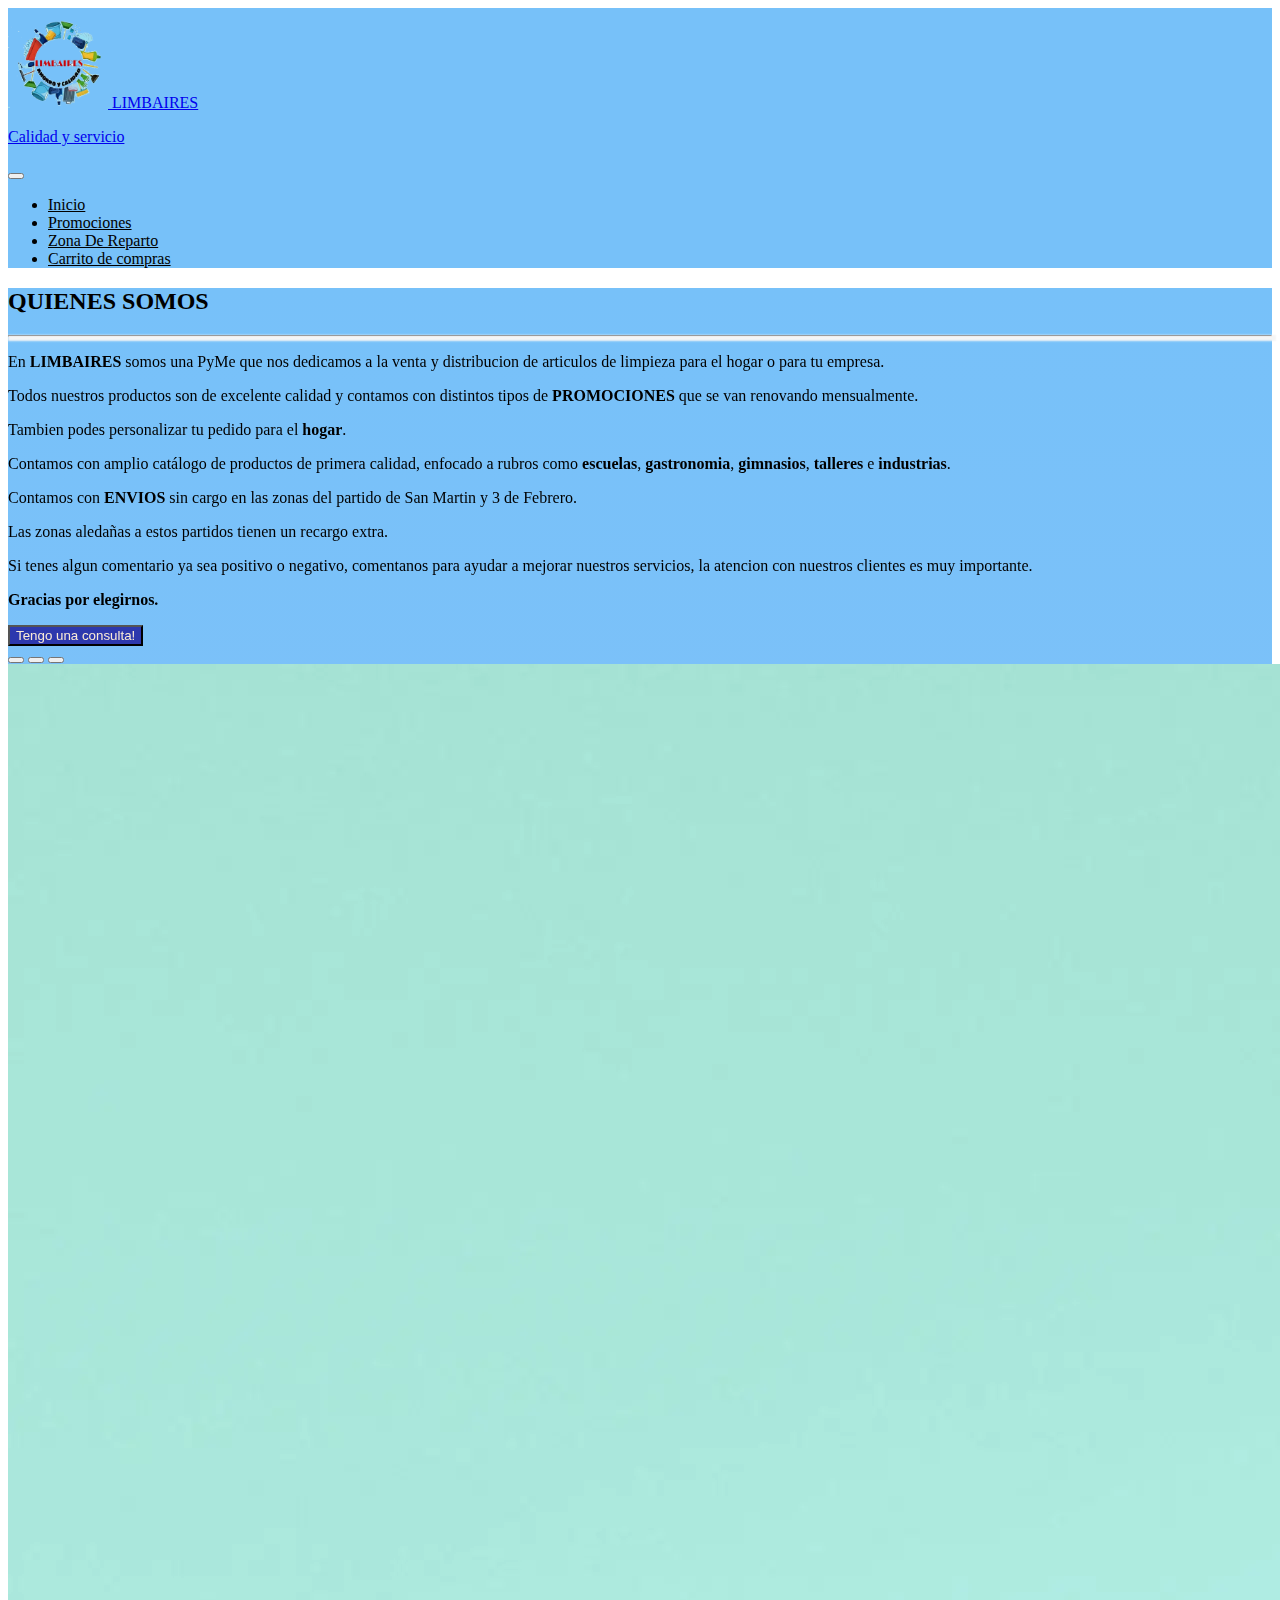
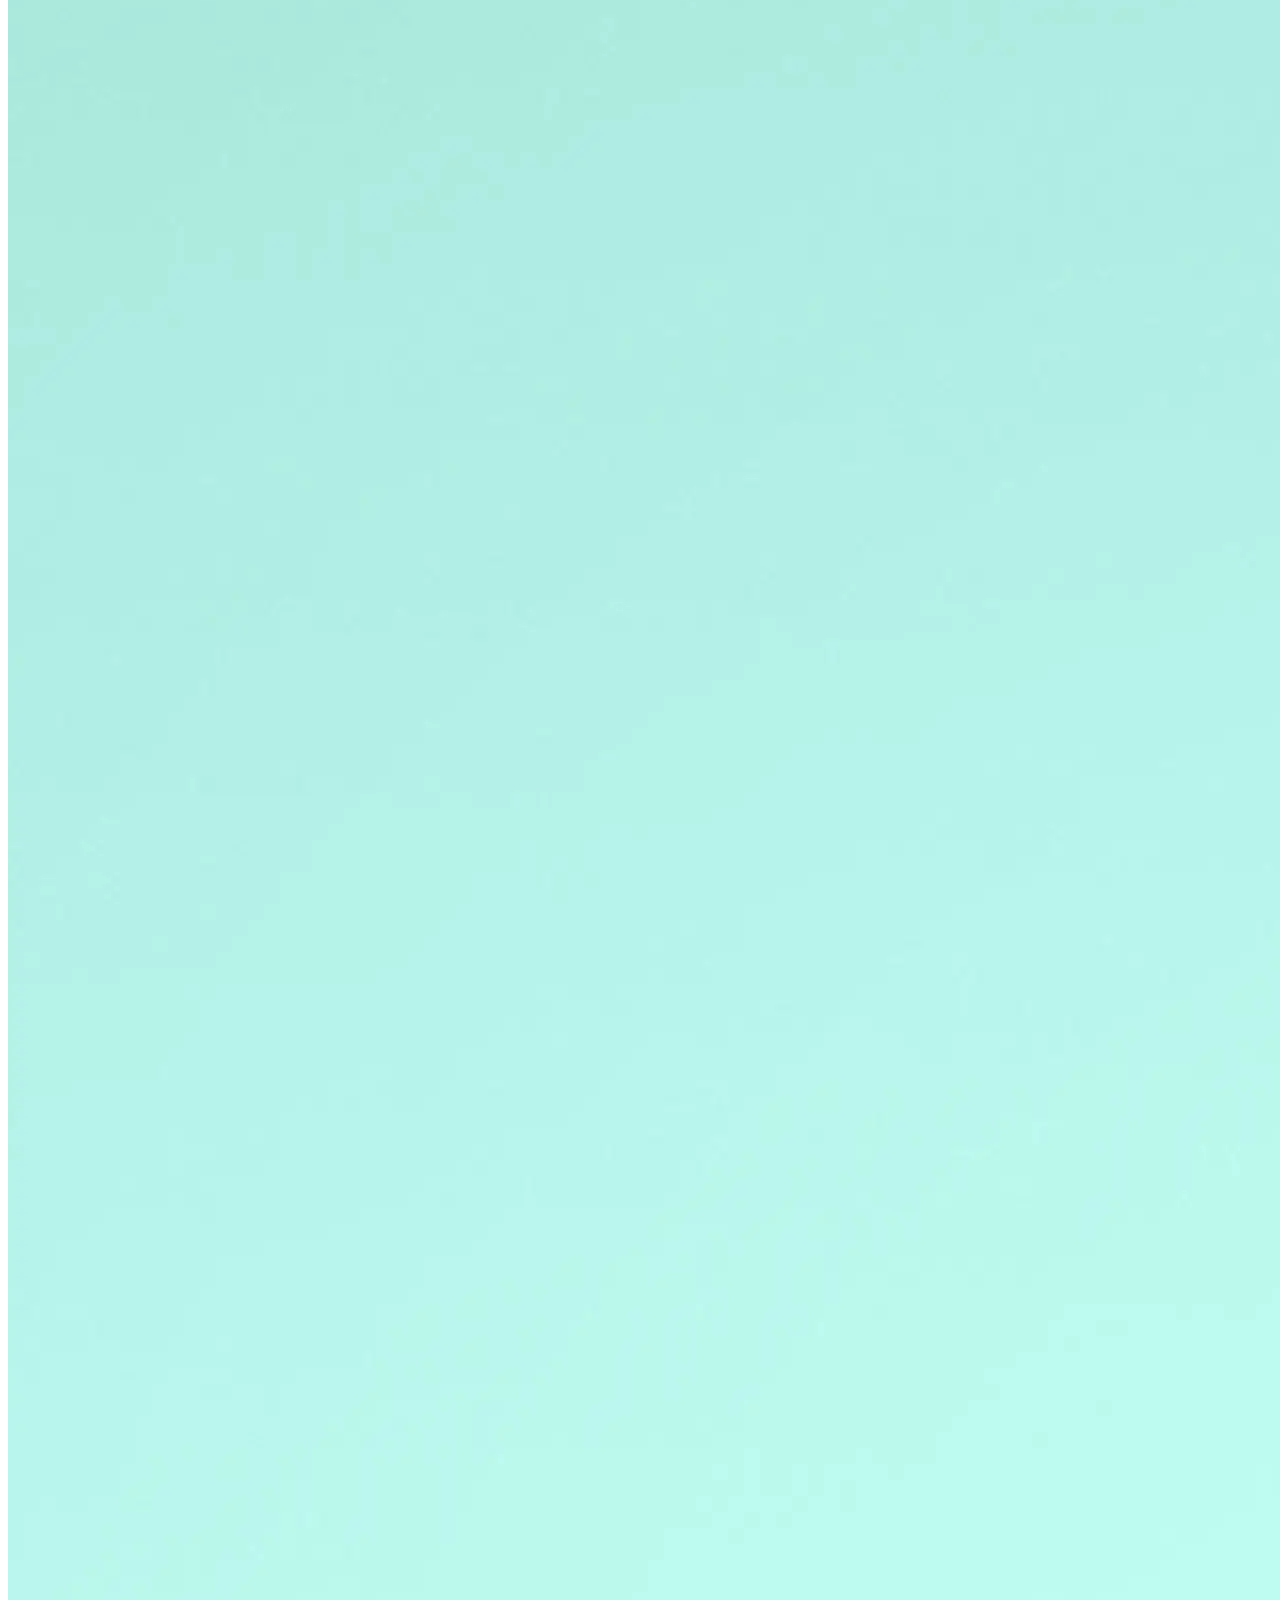
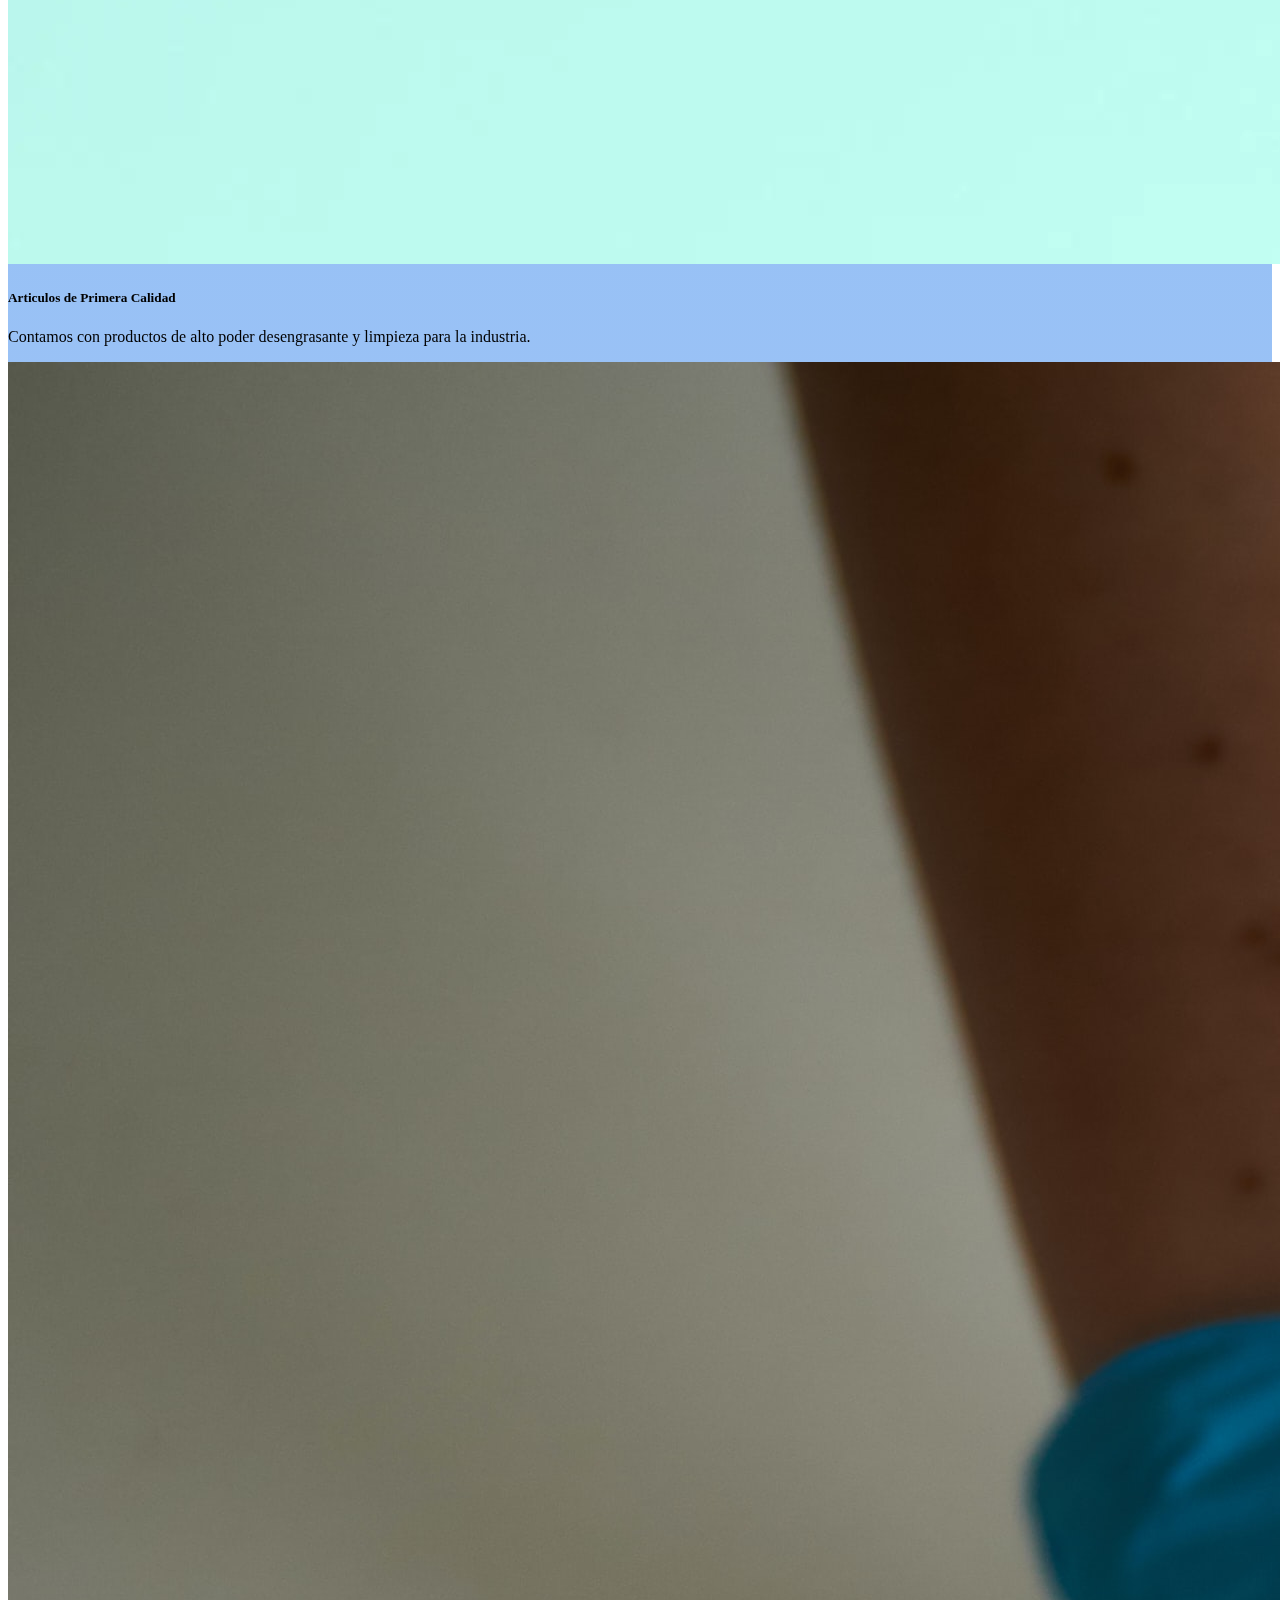
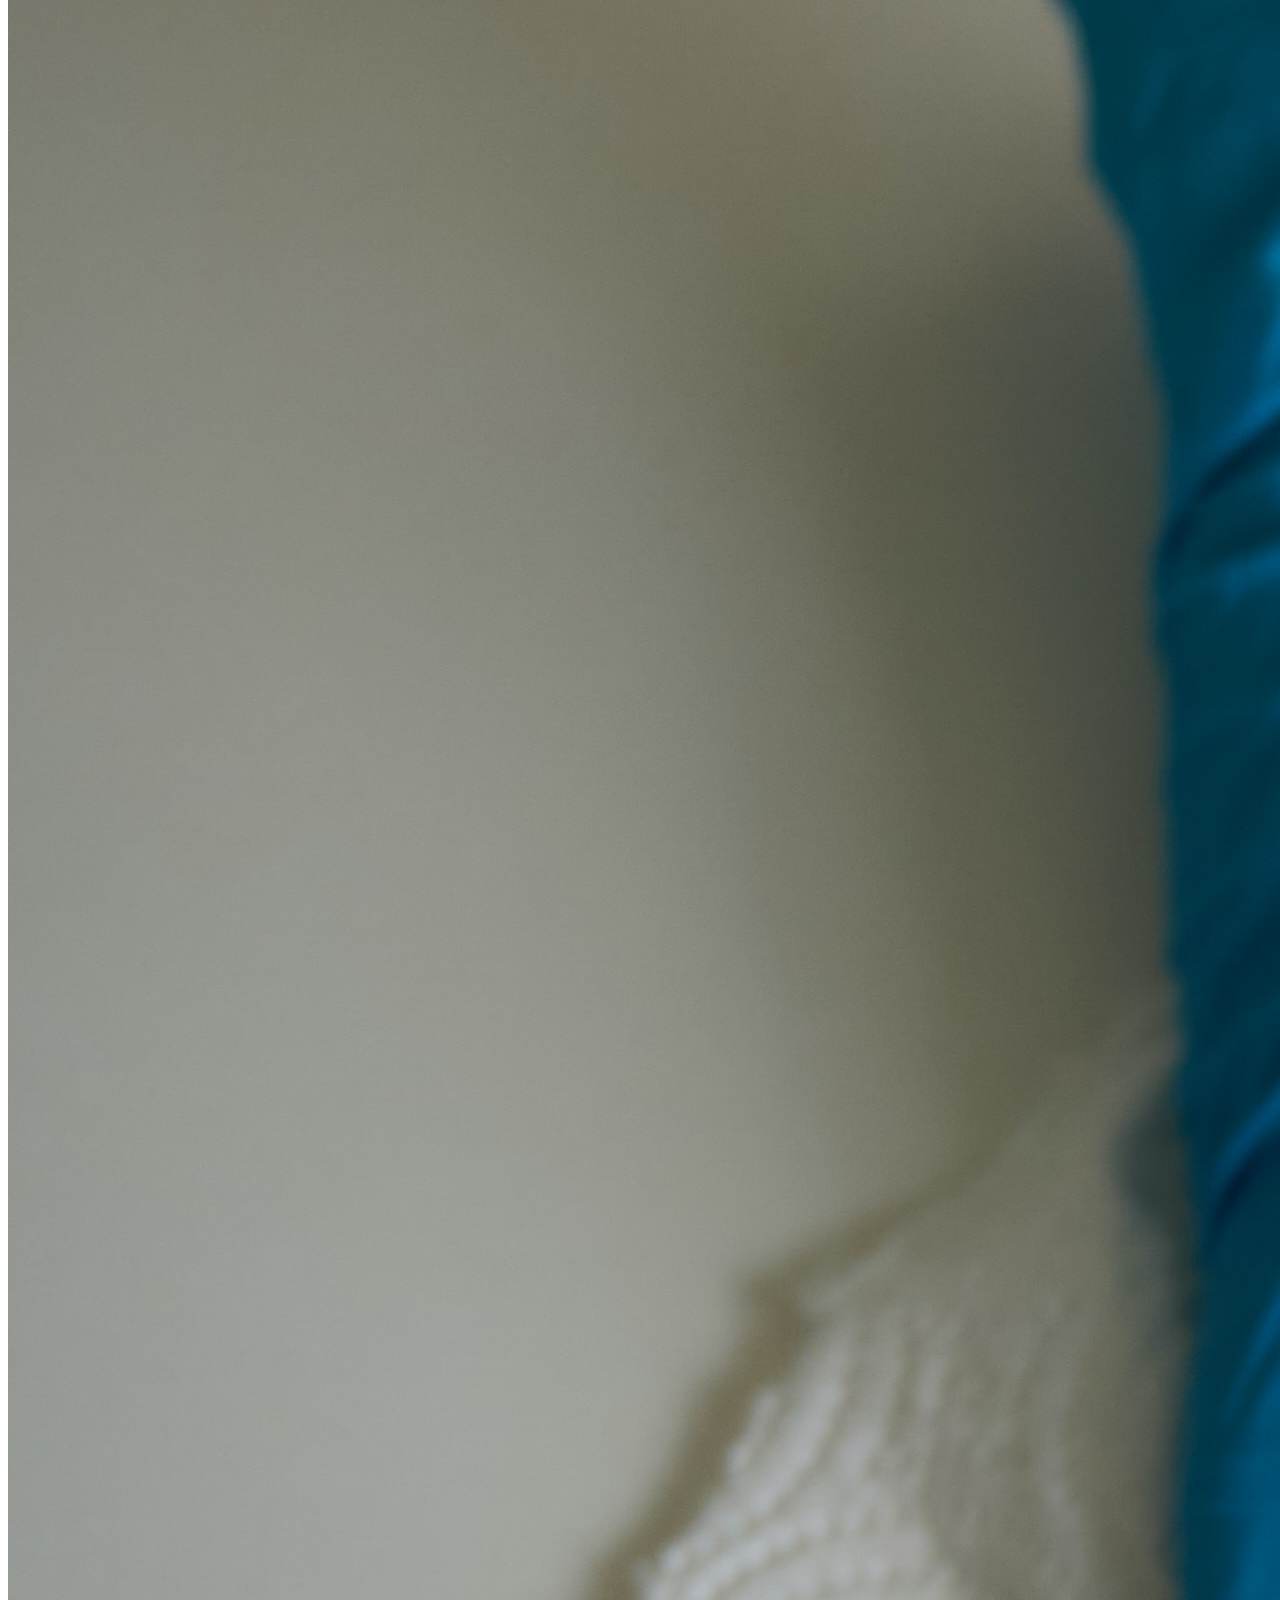
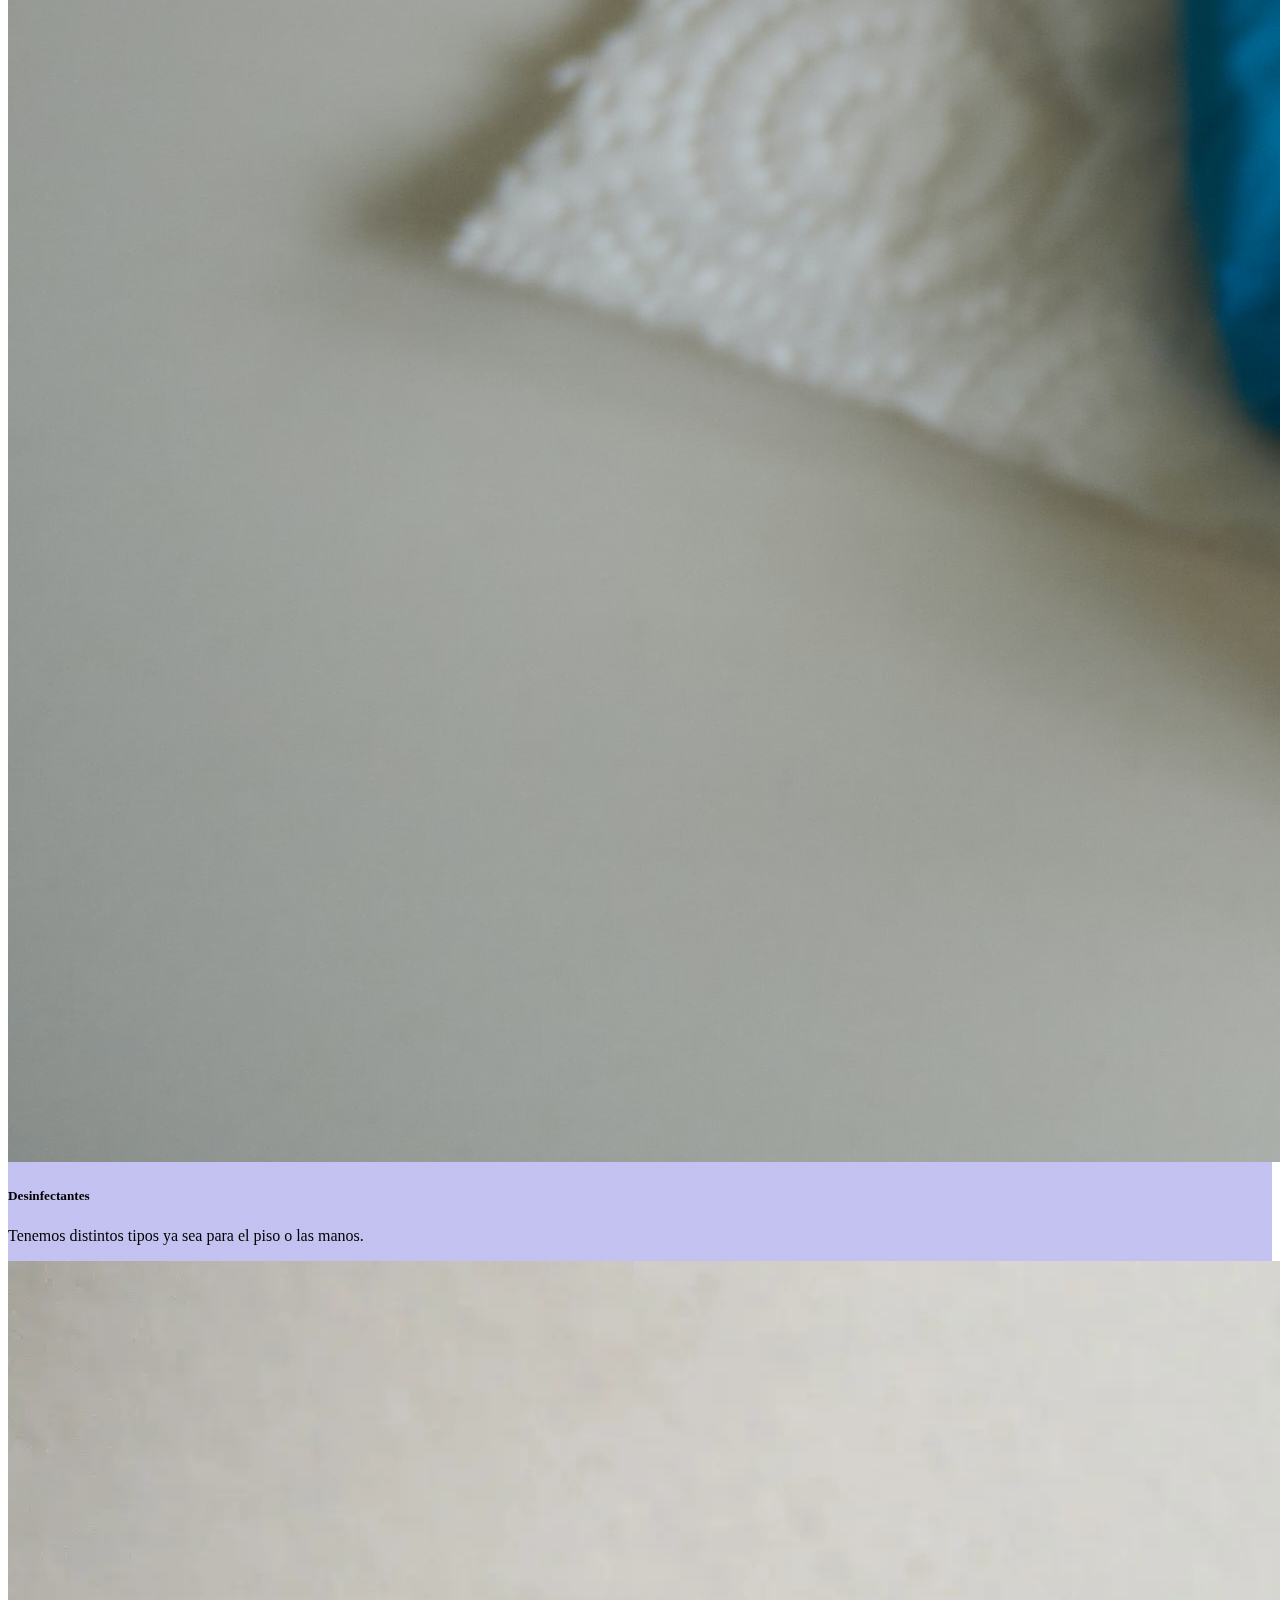
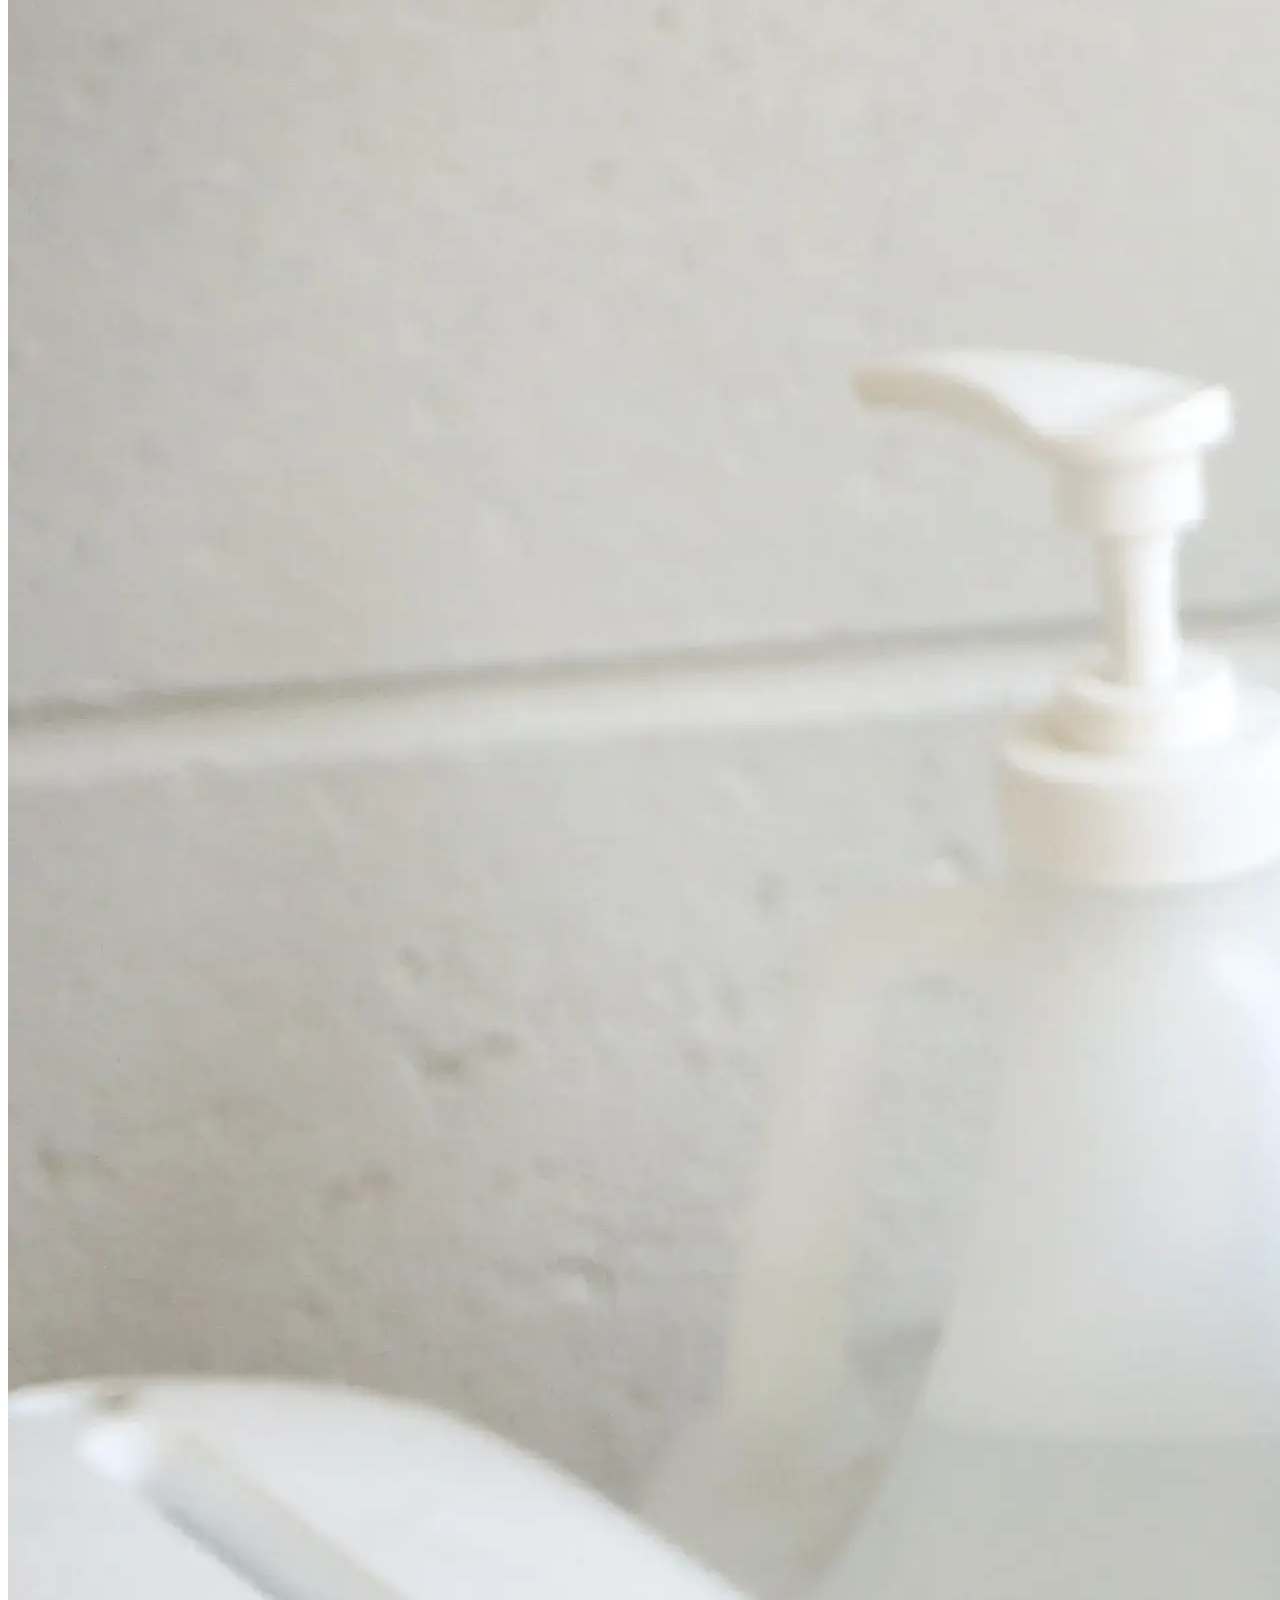
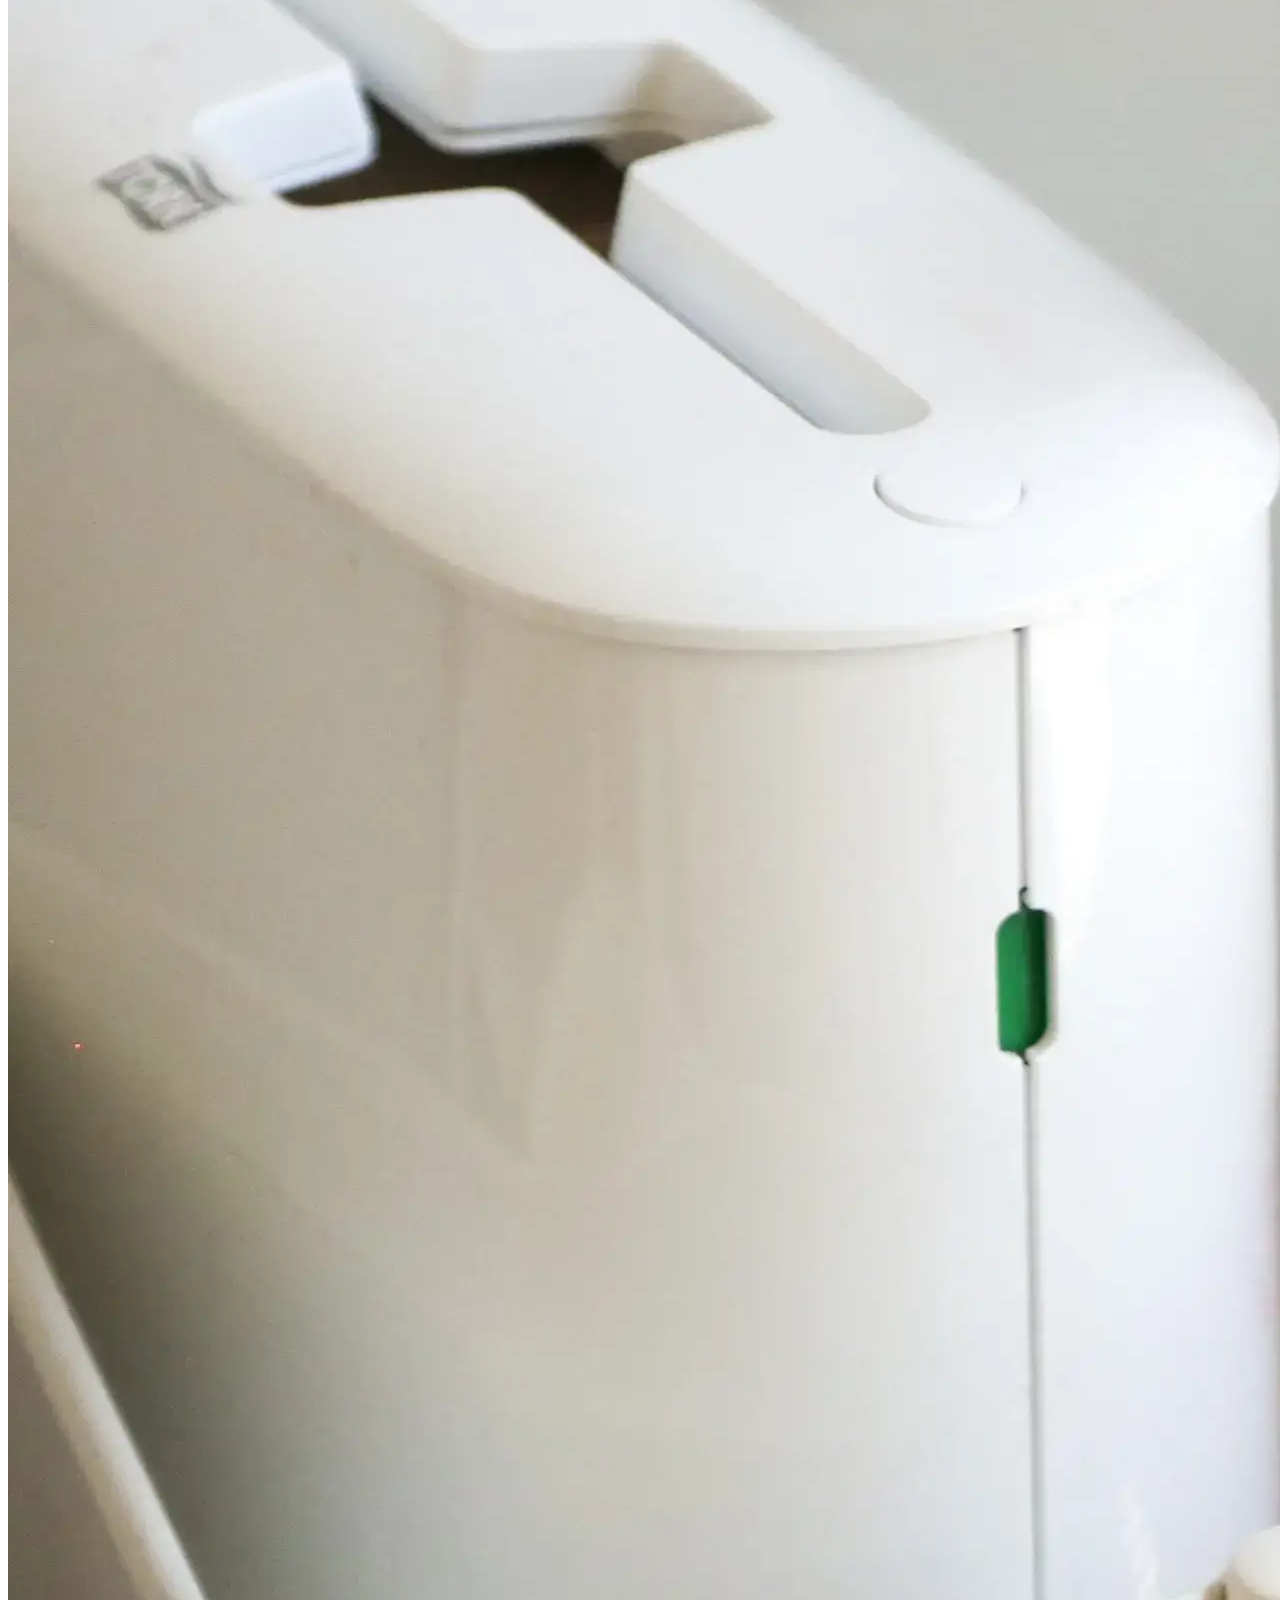
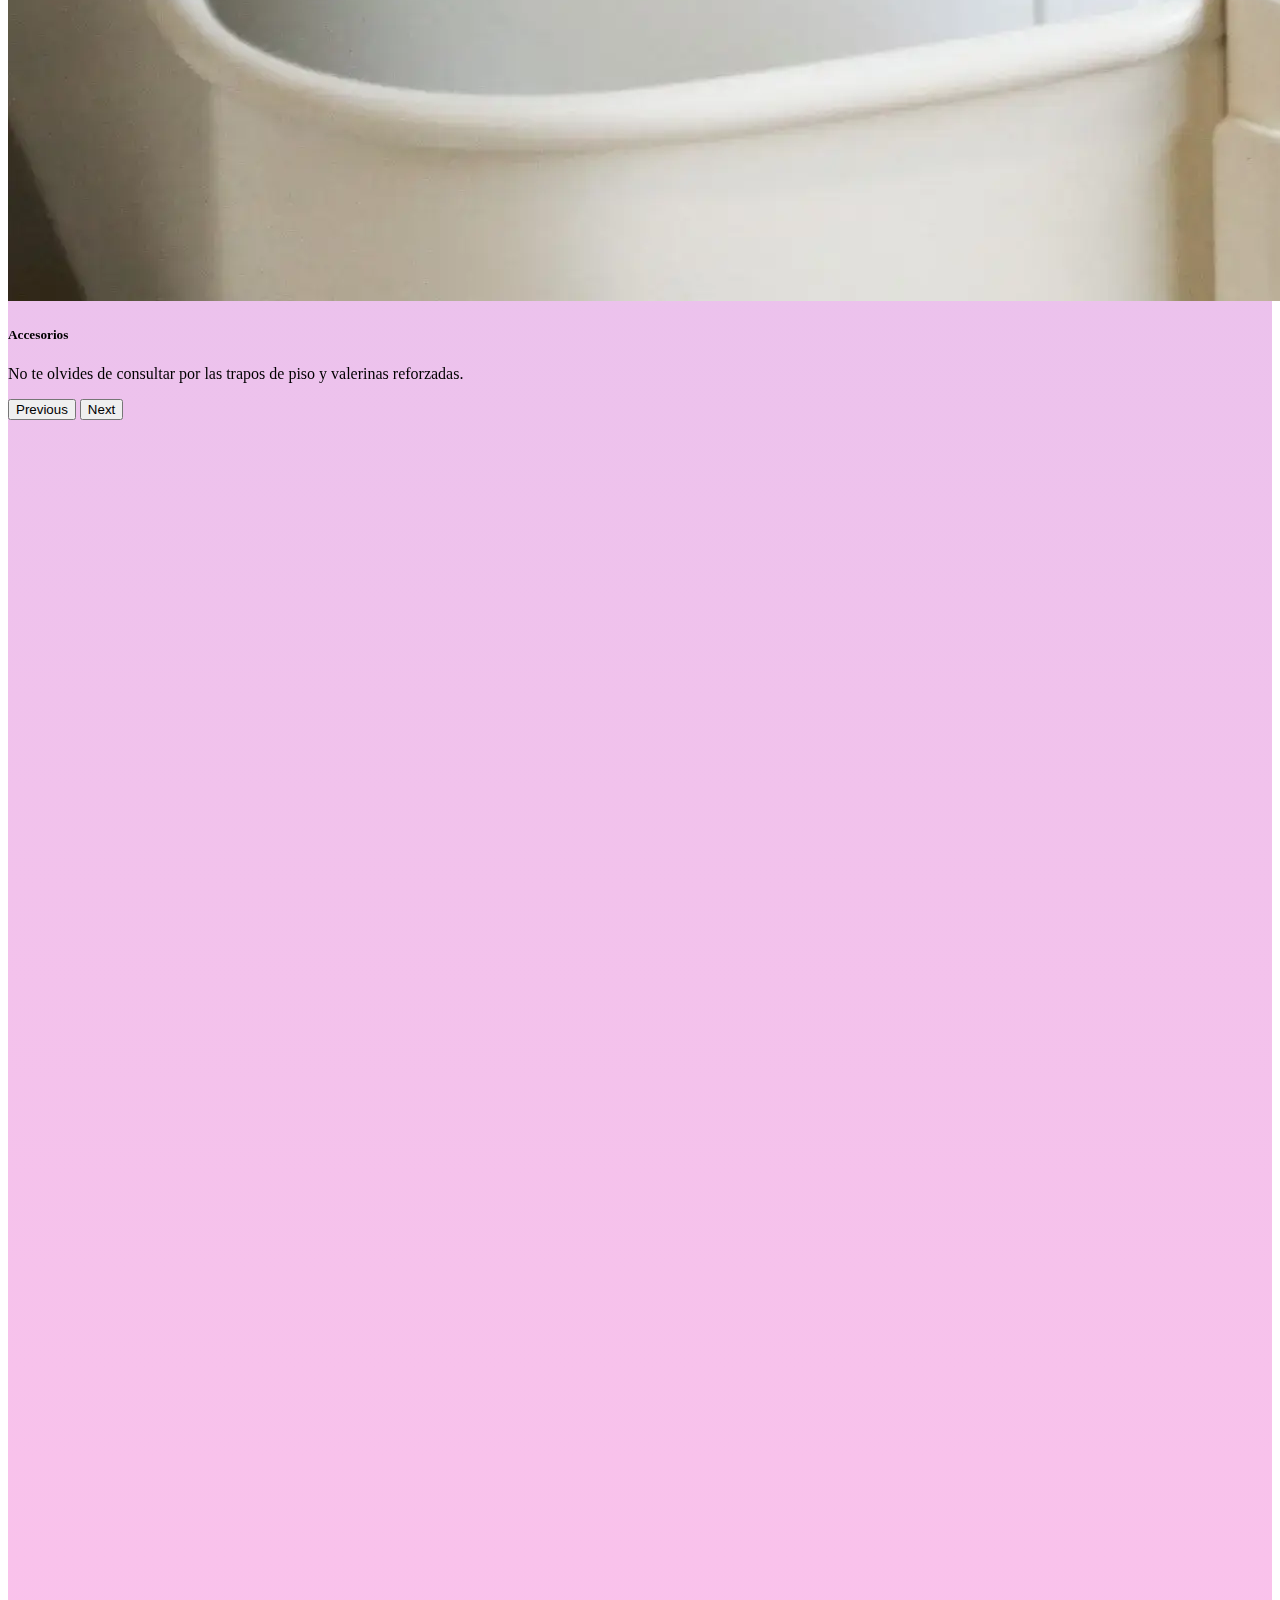
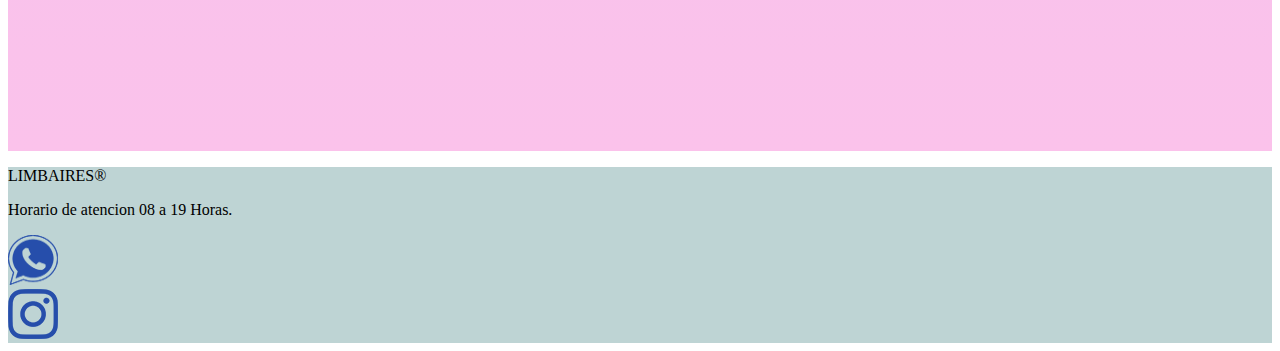
<file: index.html>
<!doctype html>
<html lang="en">

<head>
    <meta charset="utf-8">
    <meta name="viewport" content="width=device-width, initial-scale=1">
    <title>LIMBAIRES</title>
    <link rel="shortcut icon" href="./img/logo-limbaires.png">
    <!-- BOOSTRAP -->
    <link href="https://cdn.jsdelivr.net/npm/bootstrap@5.2.0-beta1/dist/css/bootstrap.min.css" rel="stylesheet"
        integrity="sha384-0evHe/X+R7YkIZDRvuzKMRqM+OrBnVFBL6DOitfPri4tjfHxaWutUpFmBp4vmVor" crossorigin="anonymous">
    <!-- CSS -->
    <link href="https://unpkg.com/aos@2.3.1/dist/aos.css" rel="stylesheet">
    <link rel="stylesheet" href="./css/style.css">
</head>

<body>
    <!-- Encabezado/Barra de navegacion -->
    <header>
        <nav class="navbar navbar-expand-lg fondoNav shadow p-3 d-flex">
            <div class="container-fluid ">
                <a class="navbar-brand fs-2 fw-bold d-flex align-items-center flex-wrap" href="./index.html">
                    <img src="./img/logo-limbaires.png" class="d-flex flex-wrap img-fluid" alt="" width="100"
                        height="100" class="d-flex align-text-center flex-column">
                    LIMBAIRES <p class="fst-italic fw-lighter fs-4 m-3">Calidad y servicio</p>
                </a>
            </div>
            <div class="container-fluid fs-3 d-flex justify-content-center">
                <div class="d-flex justify-content-center flex-column-reverse">
                    <button class="navbar-toggler" type="button" data-bs-toggle="collapse"
                        data-bs-target="#navbarSupportedContent" aria-controls="navbarSupportedContent"
                        aria-expanded="false" aria-label="Toggle navigation">
                        <span class="navbar-toggler-icon"></span>
                    </button>
                    <div class="collapse navbar-collapse" id="navbarSupportedContent">
                        <ul class="navbar-nav mb-2 mb-lg-0">
                            <li class="nav-item">
                                <a class="nav-link menu m-1 d-flex justify-content-center" href="./index.html">Inicio</a>
                            </li>
                            <li class="nav-item">
                                <a class="nav-link menu m-1 d-flex justify-content-center" href="./pages/promociones.html">Promociones</a>
                            </li>
                            <li class="nav-item">
                                <a class="nav-link menu m-1 d-flex justify-content-center" href="./pages/contacto.html">Zona De Reparto</a>
                            </li>
                            <li class="nav-item">
                                <a class="nav-link menu m-1 d-flex justify-content-center" href="./pages/carritoDeCompras.html">Carrito de compras</a>
                            </li>
                        </ul>
                    </div>
                </div>
            </div>
        </nav>
    </header>

    <!-- Contenido Principal -->
    <main>
        <!-- Quienes somos -->
        <div class="container" id="nosotros">
            <div class="row">
                <div class="col-12">
                    <h2 class="display-2 mt-3">QUIENES SOMOS</h2>
                    <hr class="separador mt-1">
                </div>
            </div>

            <div class="row">
                <div class="col-12 col-md-6">
                    <p class="me-auto lh-lg fs-4" data-aos="zoom-in-right">
                        En <strong>LIMBAIRES</strong> somos una PyMe que nos dedicamos a la venta y distribucion de
                        articulos de limpieza para el hogar o para
                        tu empresa.</p>
                    <p class="me-auto lh-lg fs-5" data-aos="zoom-in-left">Todos nuestros productos son de excelente calidad y contamos con
                        distintos tipos de <a href="./pages/promociones.html" class="links fst-italic"><strong>PROMOCIONES</strong></a>
                        que se van renovando mensualmente.</p>
                    <p class="me-auto lh-lg fs-5" data-aos="zoom-in-right">Tambien podes personalizar tu pedido para el <strong>hogar</strong>.
                    </p>
                    <p class="me-auto lh-lg fs-5" data-aos="zoom-in-left">Contamos con amplio catálogo de productos de primera calidad, enfocado
                        a rubros como <strong>escuelas</strong>, <strong>gastronomia</strong>,
                        <strong>gimnasios</strong>, <strong>talleres</strong> e <strong>industrias</strong>.</p>
                    <p class="me-auto lh-lg fs-5" data-aos="zoom-in-right">Contamos con <a href="./pages/contacto.html" class="links fst-italic"><strong>ENVIOS</strong></a> sin cargo en las zonas del
                        partido de San Martin y 3 de Febrero.</p>
                    <p class="me-auto lh-lg fs-5" data-aos="zoom-in-left">Las zonas aledañas a estos partidos tienen un recargo extra.</p>
                    <p class="me-auto lh-lg fs-5" data-aos="zoom-in-right">Si tenes algun comentario ya sea positivo o negativo, comentanos para ayudar a mejorar nuestros servicios, la atencion con nuestros clientes es muy importante.</p>
                    <p class="me-auto lh-lg fs-5" data-aos="zoom-in-left"><strong>Gracias por elegirnos.</strong></p>
                    </p>
                            <div class="row mt-5"  data-aos="zoom-in">
                                <div class=" col-6 mx-auto mb-3">
                                    <a href="https://wa.me/540111536398820/?text=%20Hola!%20Tengo%20una%20consulta." target="_blank">
                                        <button type="button" class="btn botones fs-4 fw-bolder fst-italic shadow p-3 mb-5 rounded">
                                            Tengo una consulta!</button>
                                    </a>
                                </div>
                            </div>
                </div>
                <div class="col-12 col-md-6 mb-3">
                    <div id="carouselExampleDark" class="carousel carousel-dark slide" data-bs-ride="carousel">
                        <div class="carousel-indicators">
                            <button type="button" data-bs-target="#carouselExampleDark" data-bs-slide-to="0"
                                class="active" aria-current="true" aria-label="Slide 1"></button>
                            <button type="button" data-bs-target="#carouselExampleDark" data-bs-slide-to="1"
                                aria-label="Slide 2"></button>
                            <button type="button" data-bs-target="#carouselExampleDark" data-bs-slide-to="2"
                                aria-label="Slide 3"></button>
                        </div>
                        <div class="carousel-inner"  data-aos="zoom-in">
                            <div class="carousel-item active" data-bs-interval="10000">
                                <img src="./img/jeshoots-com-__ZMnefoI3k-unsplash.webp" class="d-block w-100" alt="...">
                                <div class="carousel-caption d-none d-md-block">
                                    <h5 class="fs-2 fw-bold">Articulos de Primera Calidad</h5>
                                    <p class="fw-semibold fs-4">Contamos con productos de alto poder desengrasante y
                                        limpieza para la industria.
                                    </p>
                                </div>
                            </div>
                            <div class="carousel-item" data-bs-interval="2000">
                                <img src="./img/anton-SnKfmC1I9fU-unsplash.jpg" class="d-block w-100" alt="...">
                                <div class="carousel-caption d-none d-md-block">
                                    <h5 class="fs-2 fw-bold">Desinfectantes</h5>
                                    <p class="fw-semibold fs-4">Tenemos distintos tipos ya sea para el piso o las manos.
                                    </p>
                                </div>
                            </div>
                            <div class="carousel-item">
                                <img src="./img/giorgio-trovato-XxAy813D66I-unsplash.webp" class="d-block w-100"
                                    alt="...">
                                <div class="carousel-caption d-none d-md-block">
                                    <h5 class="fs-2 fw-bold">Accesorios</h5>
                                    <p class="fw-semibold fs-4">No te olvides de consultar por las trapos de piso y
                                        valerinas reforzadas.</p>
                                </div>
                            </div>
                        </div>
                        <button class="carousel-control-prev" type="button" data-bs-target="#carouselExampleDark"
                            data-bs-slide="prev">
                            <span class="carousel-control-prev-icon" aria-hidden="true"></span>
                            <span class="visually-hidden">Previous</span>
                        </button>
                        <button class="carousel-control-next" type="button" data-bs-target="#carouselExampleDark"
                            data-bs-slide="next">
                            <span class="carousel-control-next-icon" aria-hidden="true"></span>
                            <span class="visually-hidden">Next</span>
                        </button>
                    </div>
                    <div class="d-flex flex-wrap mt-3"  data-aos="zoom-in">
                        <div class="card w-100  " style="width: 18rem;">
                            <img src="./img/listado-de-productos.webp" class="card-img-top" alt="...">
                            <div class="card-body">
                                <h5 class="card-title fw-bold fs-4 d-flex justify-content-center">LISTA DE PRECIOS</h5>
                                <p class="card-text fs-5 fst-italic fw-semibold ms-3 me-3">Si queres ver todo nuestros listado de productos y nuestros inmejorables precios accede al siguiente link.</p>
                                <a href="./img/limbaires lista de precios de agosto.pdf" class="btn btn-primary fs-5 ms-4 mt-1 botonesCards fw-semibold" target="_blank">Ver Listado Completo de Productos</a>
                            </div>
                        </div>
                    </div>
                </div>
            </div>
        </div>



    </main>

    <!-- Pie de Pagina -->
    <footer>

        <footer>

            <div class="d-flex flex-wrap justify-content-evenly">
                <div class="d-flex text-center">
                    <p class="m-4 fs-5 fw-bold">LIMBAIRES®</p>
                </div>
                <div class="d-flex text-center">
                    <p class="fst-italic fw-lighter fs-4 m-3">Horario de atencion 08 a 19 Horas.</p>
                </div>
                <div class="d-flex">
                    <a href="https://wa.me/540111536398820/?text=%20Hola!%20Tengo%20una%20consulta."
                        target="_blank"><img src="./img/logo-whatsapp.png" width="50" height="50" alt=""
                            class="m-2"></a>
                </div>
                <div class="d-flex">
                    <a href="https://www.instagram.com/limbaires_/" target="_blank"><img src="./img/logo-insta.png"
                            width="50" height="50" alt="" class=" m-2"></a>
                </div>
            </div>
        </footer>

        <!-- BOOSTRAP JAVA -->
        <script src="https://cdn.jsdelivr.net/npm/bootstrap@5.2.0-beta1/dist/js/bootstrap.bundle.min.js"
            integrity="sha384-pprn3073KE6tl6bjs2QrFaJGz5/SUsLqktiwsUTF55Jfv3qYSDhgCecCxMW52nD2" crossorigin="anonymous">
        </script>
        <script src="https://unpkg.com/aos@2.3.1/dist/aos.js"></script>
        <script src="./aos.js"></script>
</body>

</html>
</file>
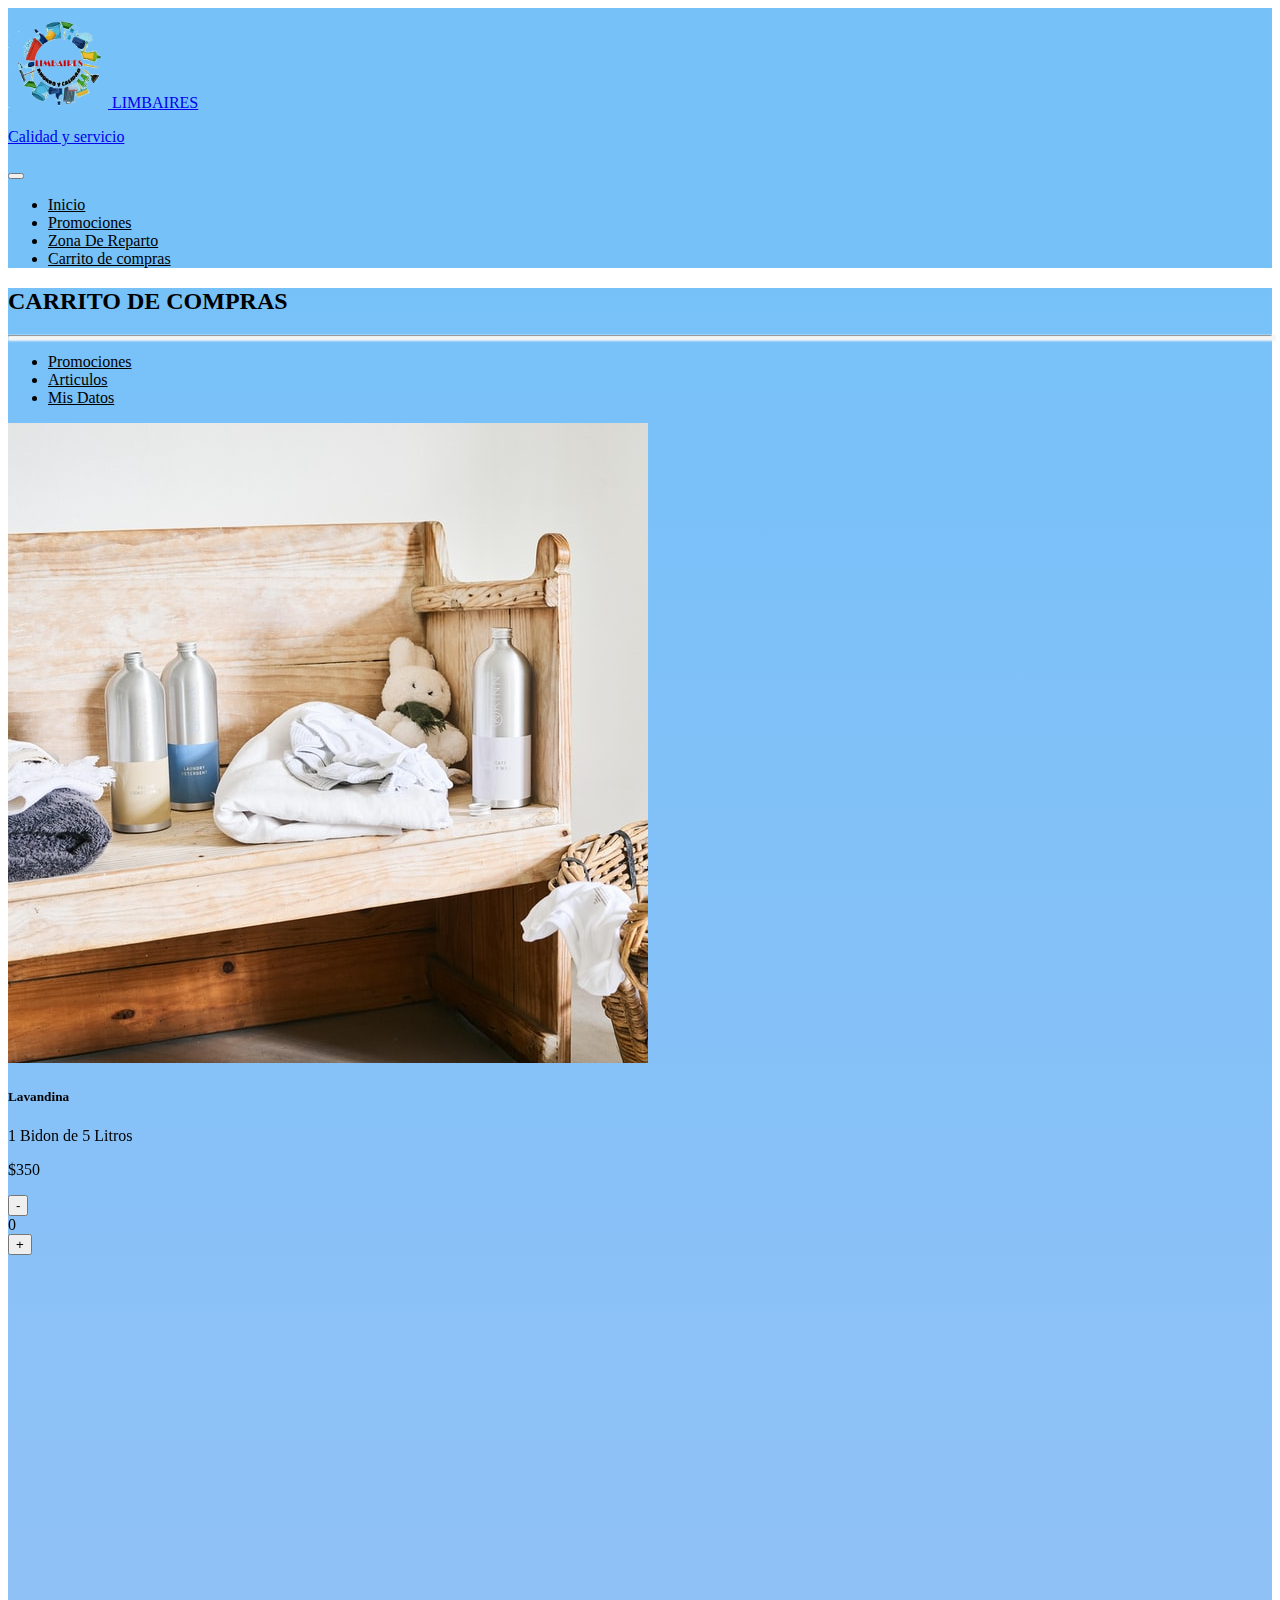
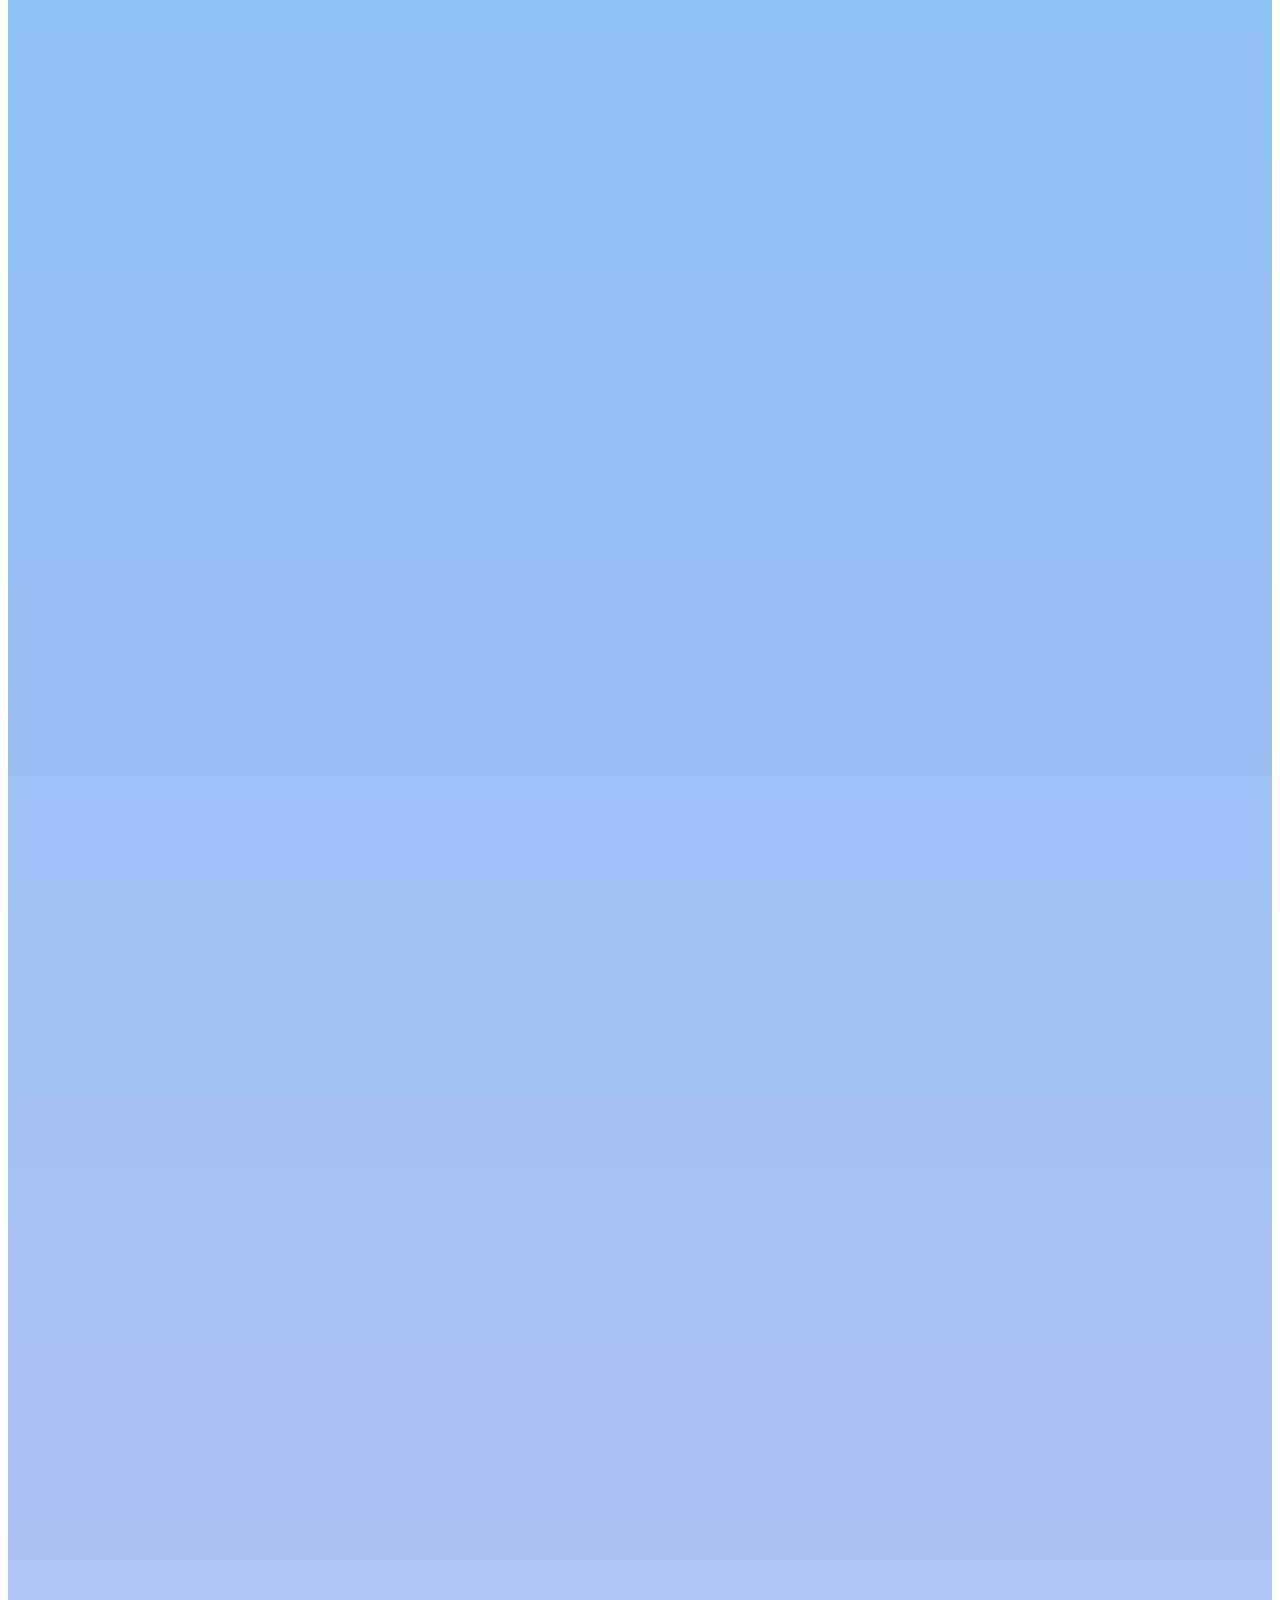
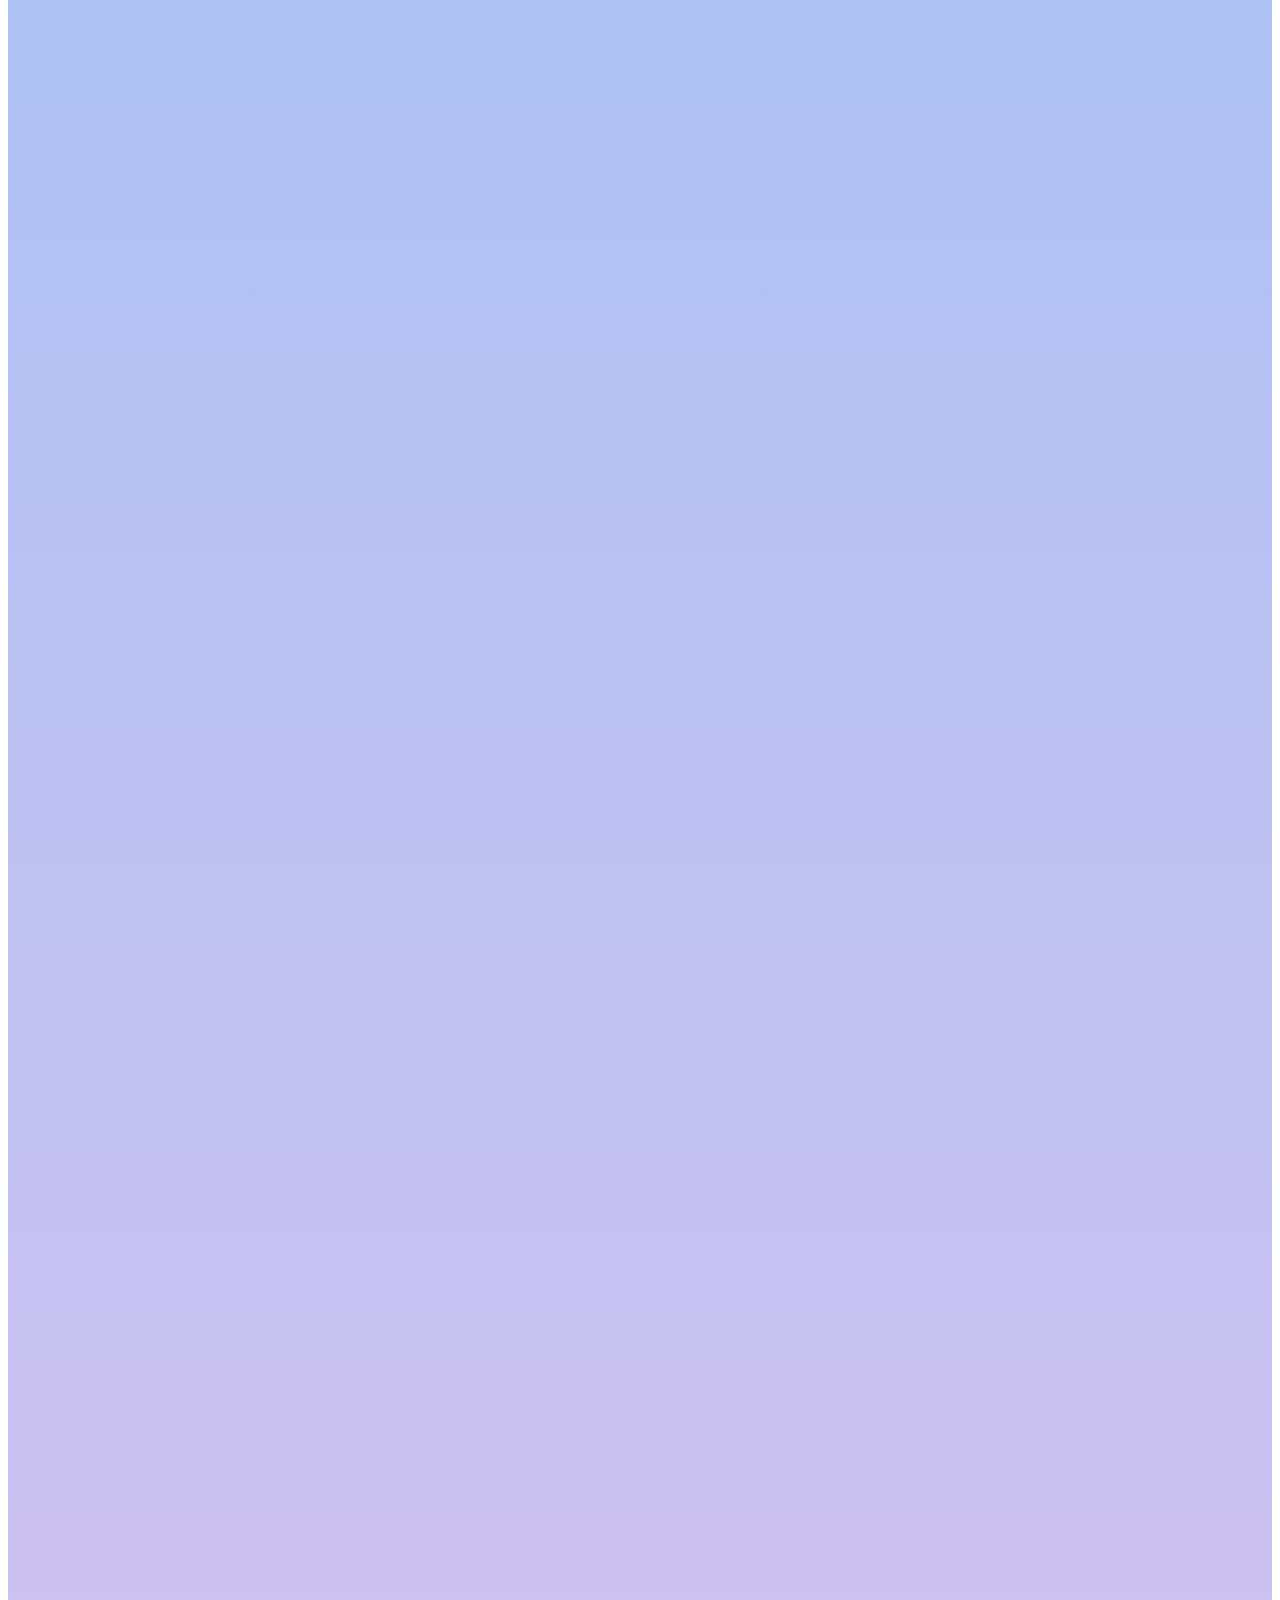
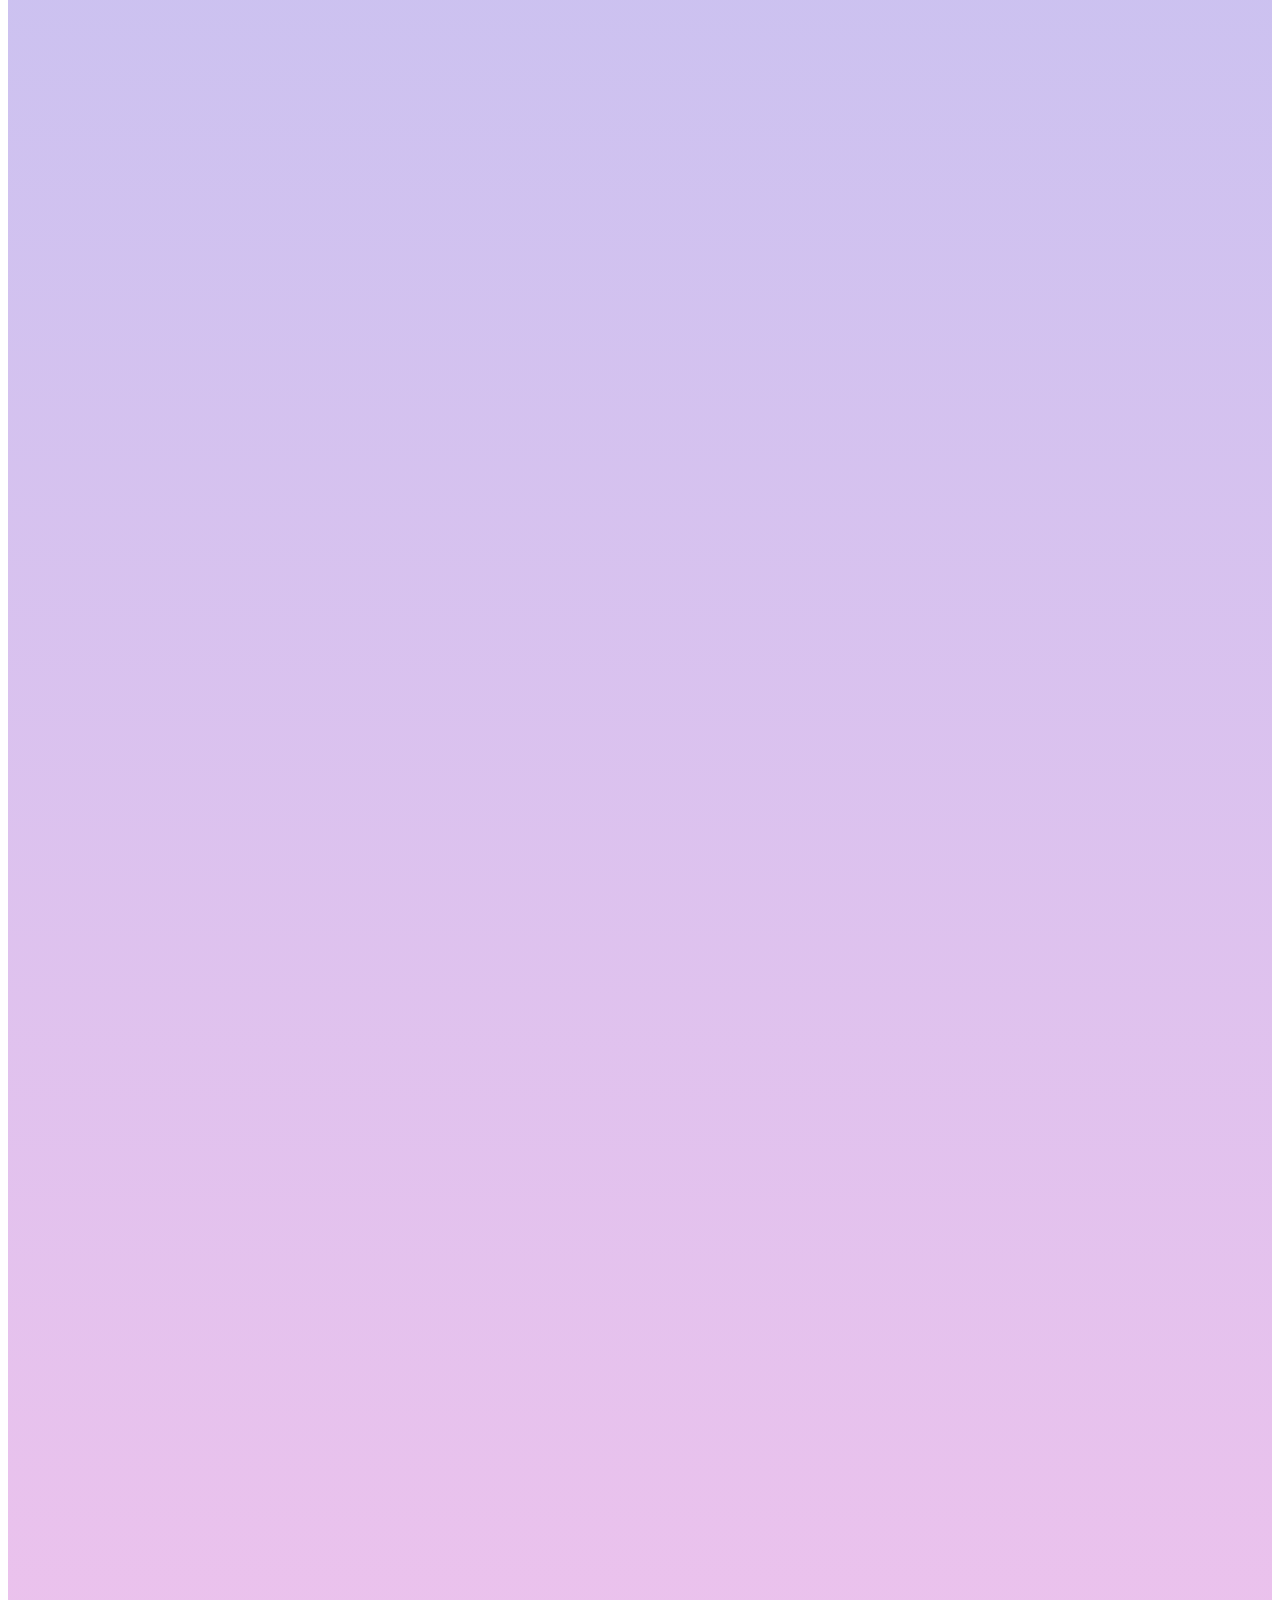
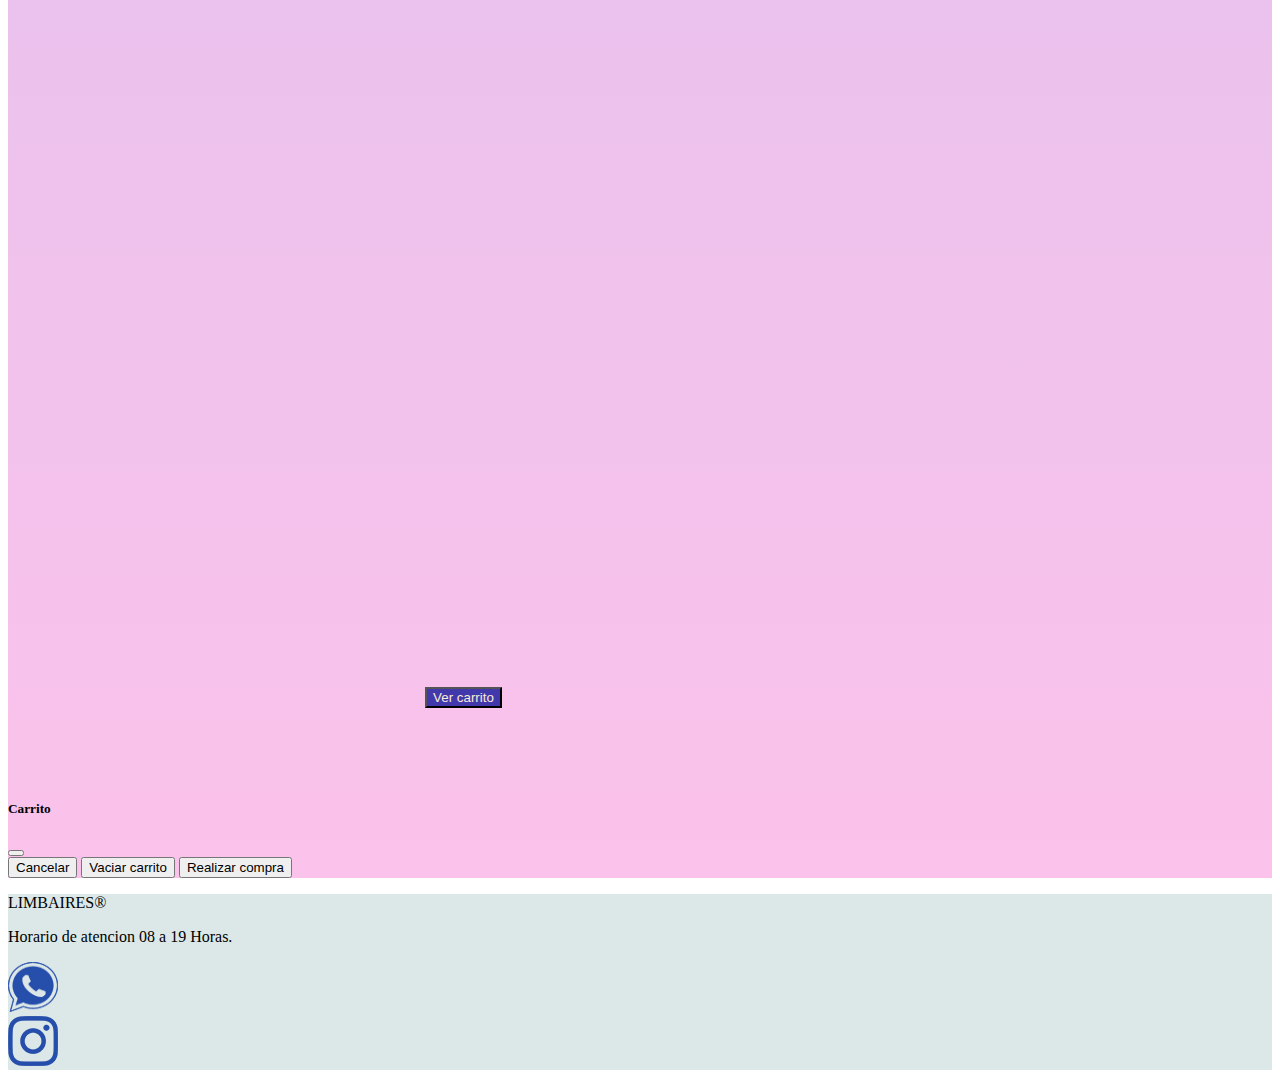
<file: pages/articulos.html>
<!doctype html>
<html lang="en">

<head>
    <meta charset="utf-8">
    <meta name="viewport" content="width=device-width, initial-scale=1">
    <title>LIMBAIRES</title>
    <link rel="shortcut icon" href="../img/logo-limbaires.png">
    <!-- BOOSTRAP -->
    <link href="https://cdn.jsdelivr.net/npm/bootstrap@5.2.0-beta1/dist/css/bootstrap.min.css" rel="stylesheet"
        integrity="sha384-0evHe/X+R7YkIZDRvuzKMRqM+OrBnVFBL6DOitfPri4tjfHxaWutUpFmBp4vmVor" crossorigin="anonymous">
    <!-- CSS -->
    <link href="https://unpkg.com/aos@2.3.1/dist/aos.css" rel="stylesheet">
    <link rel="stylesheet" href="../css/style.css">
</head>

<body>
    <!-- Encabezado/Barra de navegacion -->
    <header>
        <nav class="navbar navbar-expand-lg fondoNav shadow p-3 d-flex">
            <div class="container-fluid ">
                <a class="navbar-brand fs-2 fw-bold d-flex align-items-center flex-wrap" href="../index.html">
                    <img src="../img/logo-limbaires.png" class="d-flex flex-wrap img-fluid" alt="" width="100"
                        height="100" class="d-flex align-text-center flex-column">
                    LIMBAIRES <p class="fst-italic fw-lighter fs-4 m-3">Calidad y servicio</p>
                </a>
            </div>
            <div class="container-fluid fs-3 d-flex justify-content-center">
                <div class="d-flex justify-content-center flex-column-reverse">
                    <button class="navbar-toggler" type="button" data-bs-toggle="collapse"
                        data-bs-target="#navbarSupportedContent" aria-controls="navbarSupportedContent"
                        aria-expanded="false" aria-label="Toggle navigation">
                        <span class="navbar-toggler-icon"></span>
                    </button>
                    <div class="collapse navbar-collapse" id="navbarSupportedContent">
                        <ul class="navbar-nav mb-2 mb-lg-0">
                            <li class="nav-item">
                                <a class="nav-link menu m-1 d-flex justify-content-center"
                                    href="../index.html">Inicio</a>
                            </li>
                            <li class="nav-item">
                                <a class="nav-link menu m-1 d-flex justify-content-center"
                                    href="../pages/promociones.html">Promociones</a>
                            </li>
                            <li class="nav-item">
                                <a class="nav-link menu m-1 d-flex justify-content-center"
                                    href="../pages/contacto.html">Zona De Reparto</a>
                            </li>
                            <li class="nav-item">
                                <a class="nav-link menu m-1 d-flex justify-content-center"
                                    href="../pages/carritoDeCompras.html">Carrito de compras</a>
                            </li>
                        </ul>
                    </div>
                </div>
            </div>
        </nav>
    </header>


    <!-- Contenido Principal -->
    <main class="pb-5">

        <h2 class="display-2 fs-1 pt-3 ms-4 d-flex justify-content-center">CARRITO DE COMPRAS</h2>
        <div class="d-flex justify-content-center">
            <hr class="separador mt-1 ms-4 col-3 d-flex justify-content-center">
        </div>

        <ul class="nav d-flex justify-content-center ms-5 me-5 fs-3">
            <li class="nav-item rounded-pill shadow p-2 m-2">
                <a class="nav-link secondLink fw-semibold" aria-current="page"
                    href="carritoDeCompras.html">Promociones</a>
            </li>
            <li class="nav-item rounded-pill shadow p-2 m-2">
                <a class="nav-link secondLink fw-semibold" href=#Articulos>Articulos</a>
            </li>
            <li class="nav-item rounded-pill shadow p-2 m-2">
                <a class="nav-link secondLink fw-semibold" href="../pages/misDatos.html">Mis Datos</a>
            </li>
        </ul>
        <!-- Quienes somos -->
        <div class="row justify-content-evenly ms-3 me-3" id="Articulos">
            <div id="cardArticulos"></div>
            <div class="card m-3 col-3" style="width: 18rem;" data-aos="zoom-in">
                <img src="../img/combo-1-ahorro-calidad.jpg" class="card-img-top img-fluid mt-2" alt="...">
                <div class="card-body mb-4">
                    <h5 class="card-title fw-bold d-flex justify-content-center">Lavandina</h5>
                    <p class="card-text fst-italic fw-semibold d-flex justify-content-center">1 Bidon de 5 Litros</p>
                    <p class="card-text fst-italic fw-semibold d-flex justify-content-center">$350</p>
                </div>
                <div class="d-flex align-items-center justify-content-center">
                    <button class="btnMenos btn btn-secondary" data-producto="Lavandina">-</button>
                    <div class="qty mx-2 border border-4 px-2 py-1" data-producto="Lavandina">0</div>
                    <button class="btnMas btn btn-secondary" data-producto="Lavandina">+</button>
                </div>
            </div>

            <div class="card m-3 col-3" style="width: 18rem;" data-aos="zoom-in">
                <img src="../img/combo-2-ahorro-calidad.jpg" class="card-img-top img-fluid mt-2" alt="...">
                <div class="card-body mb-4">
                    <h5 class="card-title fw-bold d-flex justify-content-center">Detergente Super Ultra</h5>
                    <p class="card-text fst-italic fw-semibold d-flex justify-content-center">1 Bidon De 5 Litros</p>
                    <p class="card-text fst-italic fw-semibold d-flex justify-content-center">$560</p>
                </div>
                <div class="d-flex align-items-center justify-content-center">
                    <button class="btnMenos btn btn-secondary" data-producto="Detergente Super Ultra">-</button>
                    <div class="qty mx-2 border border-4 px-2 py-1" data-producto="Detergente Super Ultra">0</div>
                    <button class="btnMas btn btn-secondary" data-producto="Detergente Super Ultra">+</button>
                </div>

            </div>

            <div class="card m-3 col-3" style="width: 18rem;" data-aos="zoom-in">
                <img src="../img/combo-3-ahorro-calidad.webp" class="card-img-top img-fluid mt-2" alt="...">
                <div class="card-body mb-4">
                    <h5 class="card-title fw-bold d-flex justify-content-center">Desodorante De Piso</h5>
                    <p class="card-text fst-italic fw-semibold d-flex justify-content-center">1 Bidon De 5 Litros</p>
                    <p class="card-text fst-italic fw-semibold d-flex justify-content-center">$360</p>
                </div>
                <div class="d-flex align-items-center justify-content-center">
                    <button class="btnMenos btn btn-secondary" data-producto="Desodorante De Piso">-</button>
                    <div class="qty mx-2 border border-4 px-2 py-1" data-producto="Desodorante De Piso">0</div>
                    <button class="btnMas btn btn-secondary" data-producto="Desodorante De Piso">+</button>
                </div>

            </div>


            <div class="card m-3 col-3" style="width: 18rem;" data-aos="zoom-in">
                <img src="../img/combo-4-ahorro-calidad.webp" class="card-img-top img-fluid mt-2" alt="...">
                <div class="card-body mb-4">
                    <h5 class="card-title fw-bold d-flex justify-content-center">Desengrasante En Gel</h5>
                    <p class="card-text fst-italic fw-semibold d-flex justify-content-center">1 Bidon De 5 Litros</p>
                    <p class="card-text fst-italic fw-semibold d-flex justify-content-center">$780</p>
                </div>
                <div class="d-flex align-items-center justify-content-center">
                    <button class="btnMenos btn btn-secondary" data-producto="Desengrasante En Gel">-</button>
                    <div class="qty mx-2 border border-4 px-2 py-1" data-producto="Desengrasante En Gel">0</div>
                    <button class="btnMas btn btn-secondary" data-producto="Desengrasante En Gel">+</button>
                </div>

            </div>
        </div>
        <div class="row justify-content-evenly ms-3 me-3">
            <div class="card m-3 col-3" style="width: 18rem;" data-aos="zoom-in">
                <img src="../img/combo-5-ahorro-calidad.webp" class="card-img-top img-fluid mt-2" alt="...">
                <div class="card-body mb-4">
                    <h5 class="card-title fw-bold d-flex justify-content-center">Cloro Al 100%</h5>
                    <p class="card-text fst-italic fw-semibold d-flex justify-content-center">1 Bidon De 5 Litros</p>
                    <p class="card-text fst-italic fw-semibold d-flex justify-content-center">$480</p>
                </div>
                <div class="d-flex align-items-center justify-content-center">
                    <button class="btnMenos btn btn-secondary" data-producto="Cloro">-</button>
                    <div class="qty mx-2 border border-4 px-2 py-1" data-producto="Cloro">0</div>
                    <button class="btnMas btn btn-secondary" data-producto="Cloro">+</button>
                </div>

            </div>

            <div class="card m-3 col-3" style="width: 18rem;" data-aos="zoom-in">
                <img src="../img/combo-6-ahorro-calidad.webp" class="card-img-top img-fluid mt-2" alt="...">
                <div class="card-body mb-5">
                    <h5 class="card-title fw-bold d-flex justify-content-center">Alcohol Puro</h5>
                    <p class="card-text fst-italic fw-semibold d-flex justify-content-center">1 Bidon de 5 Litros</p>
                    <p class="card-text fst-italic fw-semibold d-flex justify-content-center">$390</p>
                </div>
                <div class="d-flex align-items-center justify-content-center">
                    <button class="btnMenos btn btn-secondary" data-producto="Alcohol Puro">-</button>
                    <div class="qty mx-2 border border-4 px-2 py-1" data-producto="Alcohol Puro">0</div>
                    <button class="btnMas btn btn-secondary" data-producto="Alcohol Puro">+</button>
                </div>

            </div>

            <div class="card m-3 col-3" style="width: 18rem;" data-aos="zoom-in">
                <img src="../img/combo-7-ahorro-calidad.webp" class="card-img-top img-fluid mt-2" alt="...">
                <div class="card-body mb-4">
                    <h5 class="card-title fw-bold d-flex justify-content-center">Desengrasante Power</h5>
                    <p class="card-text fst-italic fw-semibold d-flex justify-content-center">1 Bidon de 5 Litros</p>
                    <p class="card-text fst-italic fw-semibold d-flex justify-content-center">$870</p>
                </div>
                <div class="d-flex align-items-center justify-content-center">
                    <button class="btnMenos btn btn-secondary" data-producto="Desengrasante Power">-</button>
                    <div class="qty mx-2 border border-4 px-2 py-1" data-producto="Desengrasante Power">0</div>
                    <button class="btnMas btn btn-secondary" data-producto="Desengrasante Power">+</button>
                </div>
            </div>

            <div class="card m-3 col-3" style="width: 18rem;" data-aos="zoom-in">
                <img src="../img/combo-articulos-limpieza.webp" class="card-img-top img-fluid mt-2" alt="...">
                <div class="card-body mb-4">
                    <h5 class="card-title fw-bold d-flex justify-content-center">Alcohol En Gel</h5>
                    <p class="card-text fst-italic fw-semibold d-flex justify-content-center">1 Bidon de 5 Litros</p>
                    <p class="card-text fst-italic fw-semibold d-flex justify-content-center">$410</p>
                </div>
                <div class="d-flex align-items-center justify-content-center">
                    <button class="btnMenos btn btn-secondary" data-producto="Alcohol En Gel">-</button>
                    <div class="qty mx-2 border border-4 px-2 py-1" data-producto="Alcohol En Gel">0</div>
                    <button class="btnMas btn btn-secondary" data-producto="Alcohol En Gel">+</button>
                </div>
            </div>
        </div>

        <div class="botonCarrito d-flex justify-content-center align-items-center flex-wrap mx-auto">
            <button type="button"
                class="btn btn-lg d-flex justify-content-center flex-wrap align-items-center mt-4 botones fw-semibold pt-2 pb-2 ms-5 me-5 w-100 fs-3"
                id="btnPreview" data-bs-toggle="modal" data-bs-target="#exampleModal">
                Ver carrito
            </button>
        </div>
        <div class="d-flex justify-content-center flex-wrap align-items-center mt-5">
            <p class="d-flex mt-3 ms-5 me-5 fs-3 fst-italic fw-semibold" data-aos="zoom-in">Si estas buscando algun
                producto en particular
                no lo dudes y hablanos
            </p>
        </div>
        <div class="d-flex justify-content-center mt-4" data-aos="zoom-in">
            <a href="https://wa.me/540111536398820/?text=%20Hola!%20Tengo%20una%20consulta." target="_blank">
                <button type="button" class="btn botones btn-lg fs-4 fw-semibold fst-italic shadow rounded">
                    Tengo una consulta!</button>
            </a>
        </div>
        <div class="d-flex justify-content-center mt-2">

            <!-- Modal -->
            <div class="modal fade" id="exampleModal" tabindex="-1" aria-labelledby="exampleModalLabel"
                aria-hidden="true">
                <div class="modal-dialog">
                    <div class="modal-content">
                        <div class="modal-header">
                            <h5 class="modal-title" id="exampleModalLabel">Carrito</h5>
                            <button type="button" class="btn-close" data-bs-dismiss="modal" aria-label="Close"></button>
                        </div>
                        <div class="modal-body" id="modalBuy">
                        </div>
                        <div class="modal-footer">
                            <button type="button" class="btn btn-secondary" data-bs-dismiss="modal">Cancelar</button>
                            <button type="button" class="btn btn-warning onlyIfCarrito" data-btntype="emptyCart">Vaciar
                                carrito</button>
                            <button type="button" class="btn btn-success onlyIfCarrito" data-btntype="buyCart">Realizar
                                compra</button>
                        </div>
                    </div>
                </div>
            </div>
        </div>
    </main>

    <!-- Pie de Pagina -->
    <footer>

        <div class="d-flex flex-wrap justify-content-evenly">
            <div class="d-flex text-center">
                <p class="m-4 fs-5 fw-bold">LIMBAIRES®</p>
            </div>
            <div class="d-flex text-center">
                <p class="fst-italic fw-lighter fs-4 m-3">Horario de atencion 08 a 19 Horas.</p>
            </div>
            <div class="d-flex">
                <a href="https://wa.me/540111536398820/?text=%20Hola!%20Tengo%20una%20consulta." target="_blank"><img
                        src="../img/logo-whatsapp.png" width="50" height="50" alt="" class="m-2"></a>
            </div>
            <div class="d-flex">
                <a href="https://www.instagram.com/limbaires_/" target="_blank"><img src="../img/logo-insta.png"
                        width="50" height="50" alt="" class=" m-2"></a>
            </div>
        </div>
    </footer>

    <!-- BOOSTRAP JAVA -->
    <script src="https://cdn.jsdelivr.net/npm/bootstrap@5.2.0-beta1/dist/js/bootstrap.bundle.min.js"
        integrity="sha384-pprn3073KE6tl6bjs2QrFaJGz5/SUsLqktiwsUTF55Jfv3qYSDhgCecCxMW52nD2" crossorigin="anonymous">
    </script>
    <script type="text/javascript" src="../main.js"></script>
    <script src="https://unpkg.com/aos@2.3.1/dist/aos.js"></script>
    <script src="../aos.js"></script>
</body>

</html>
</file>
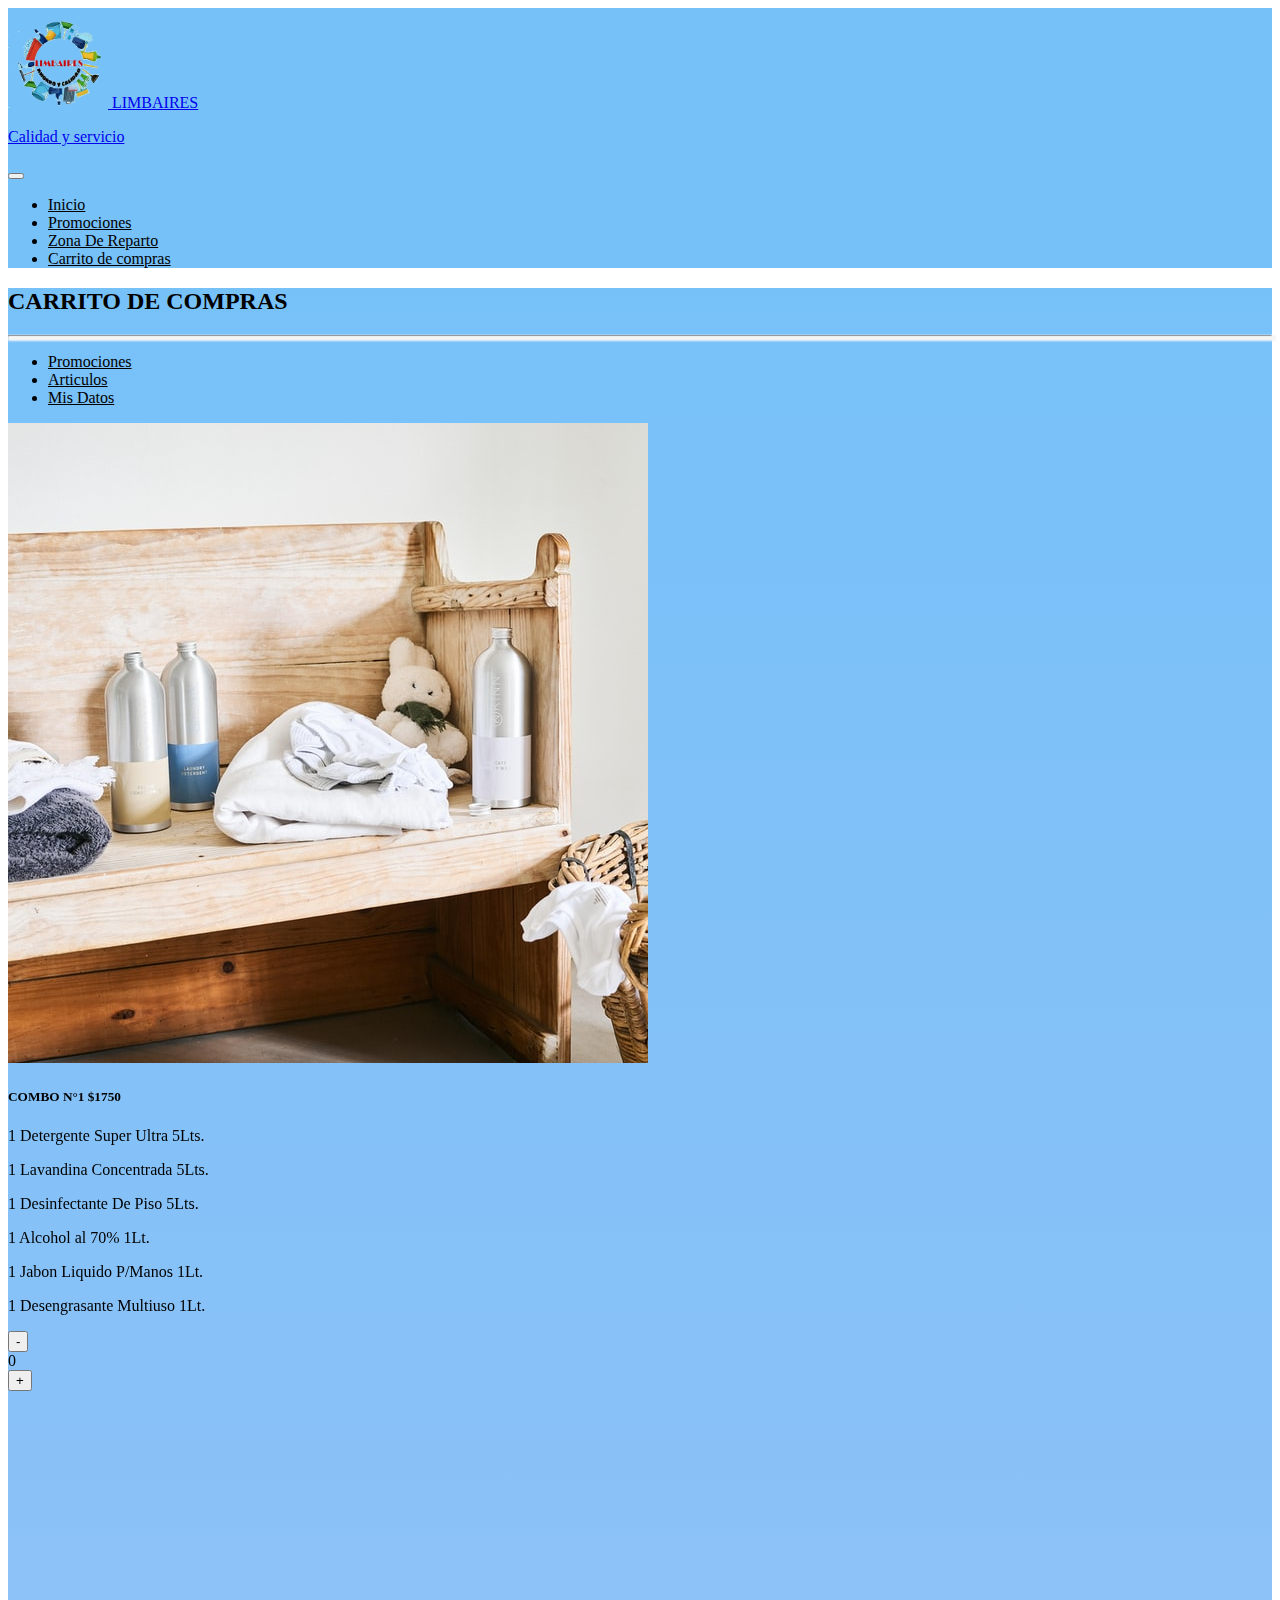
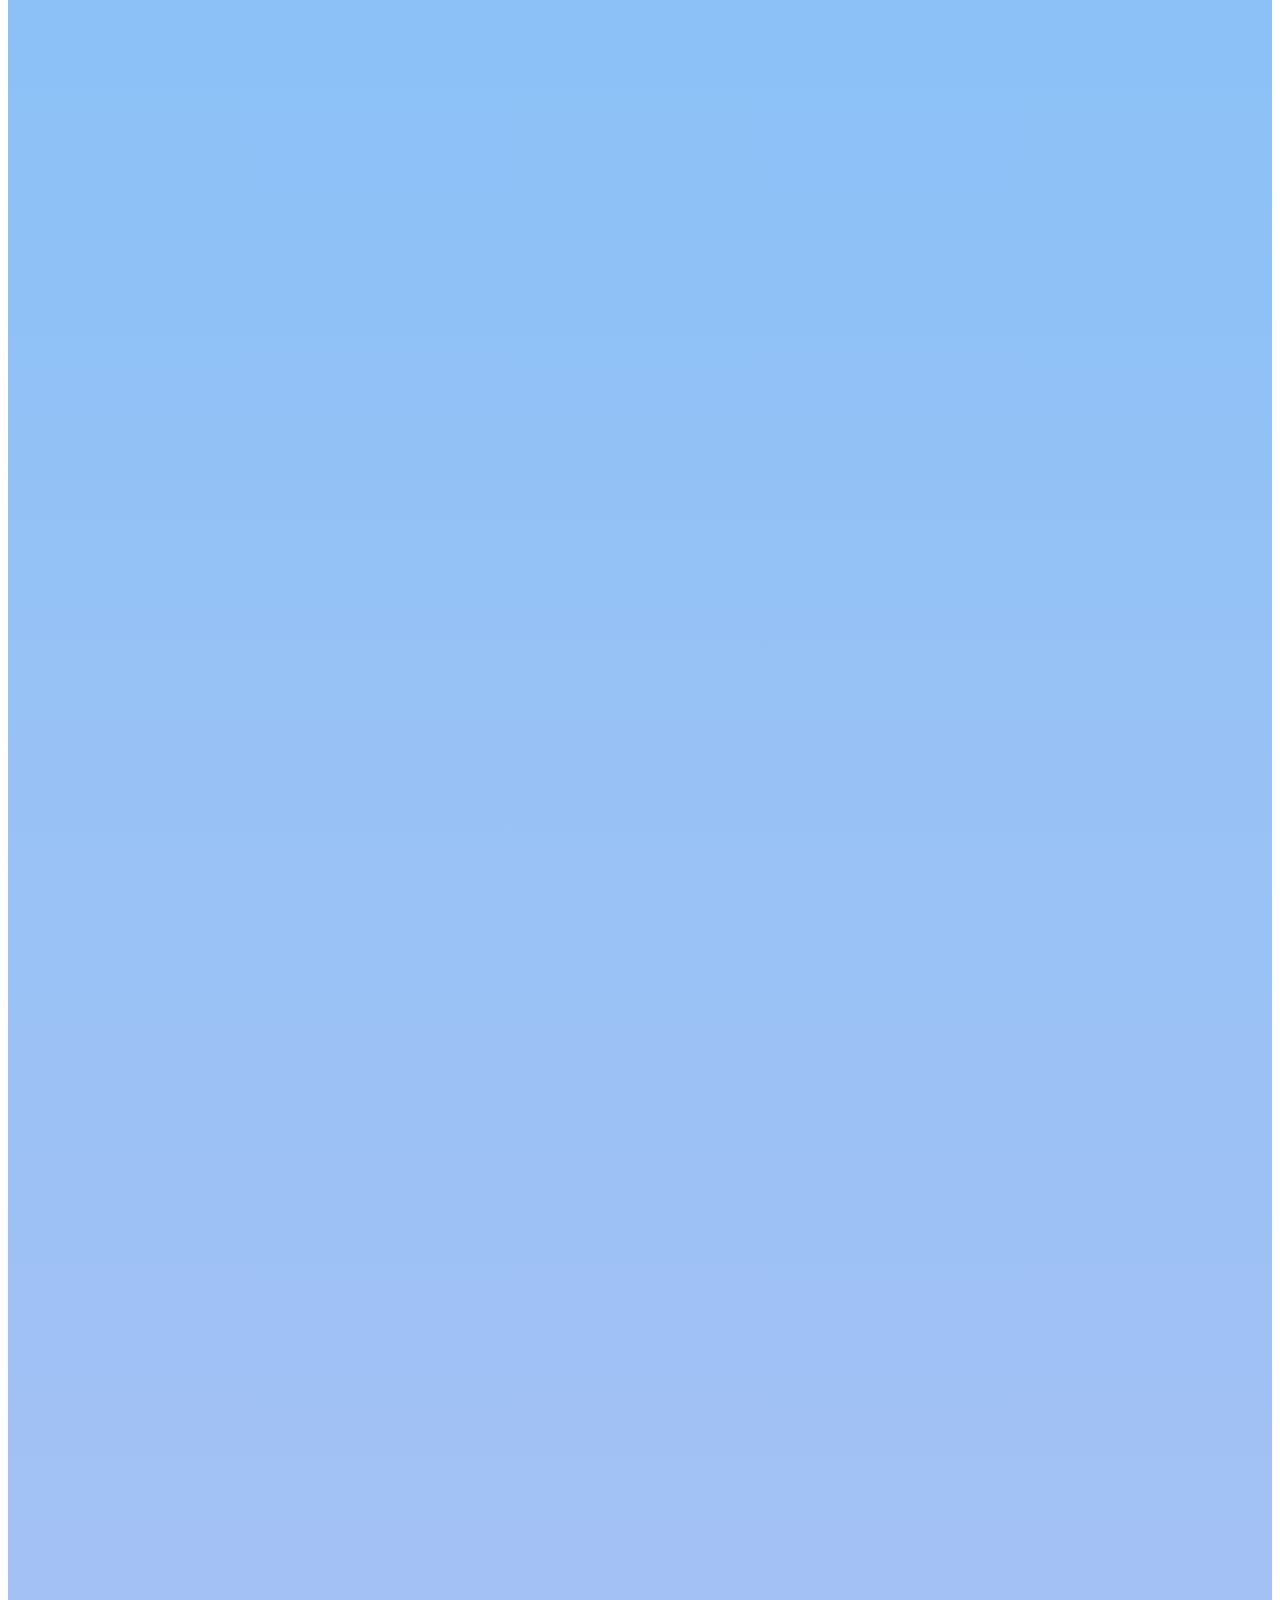
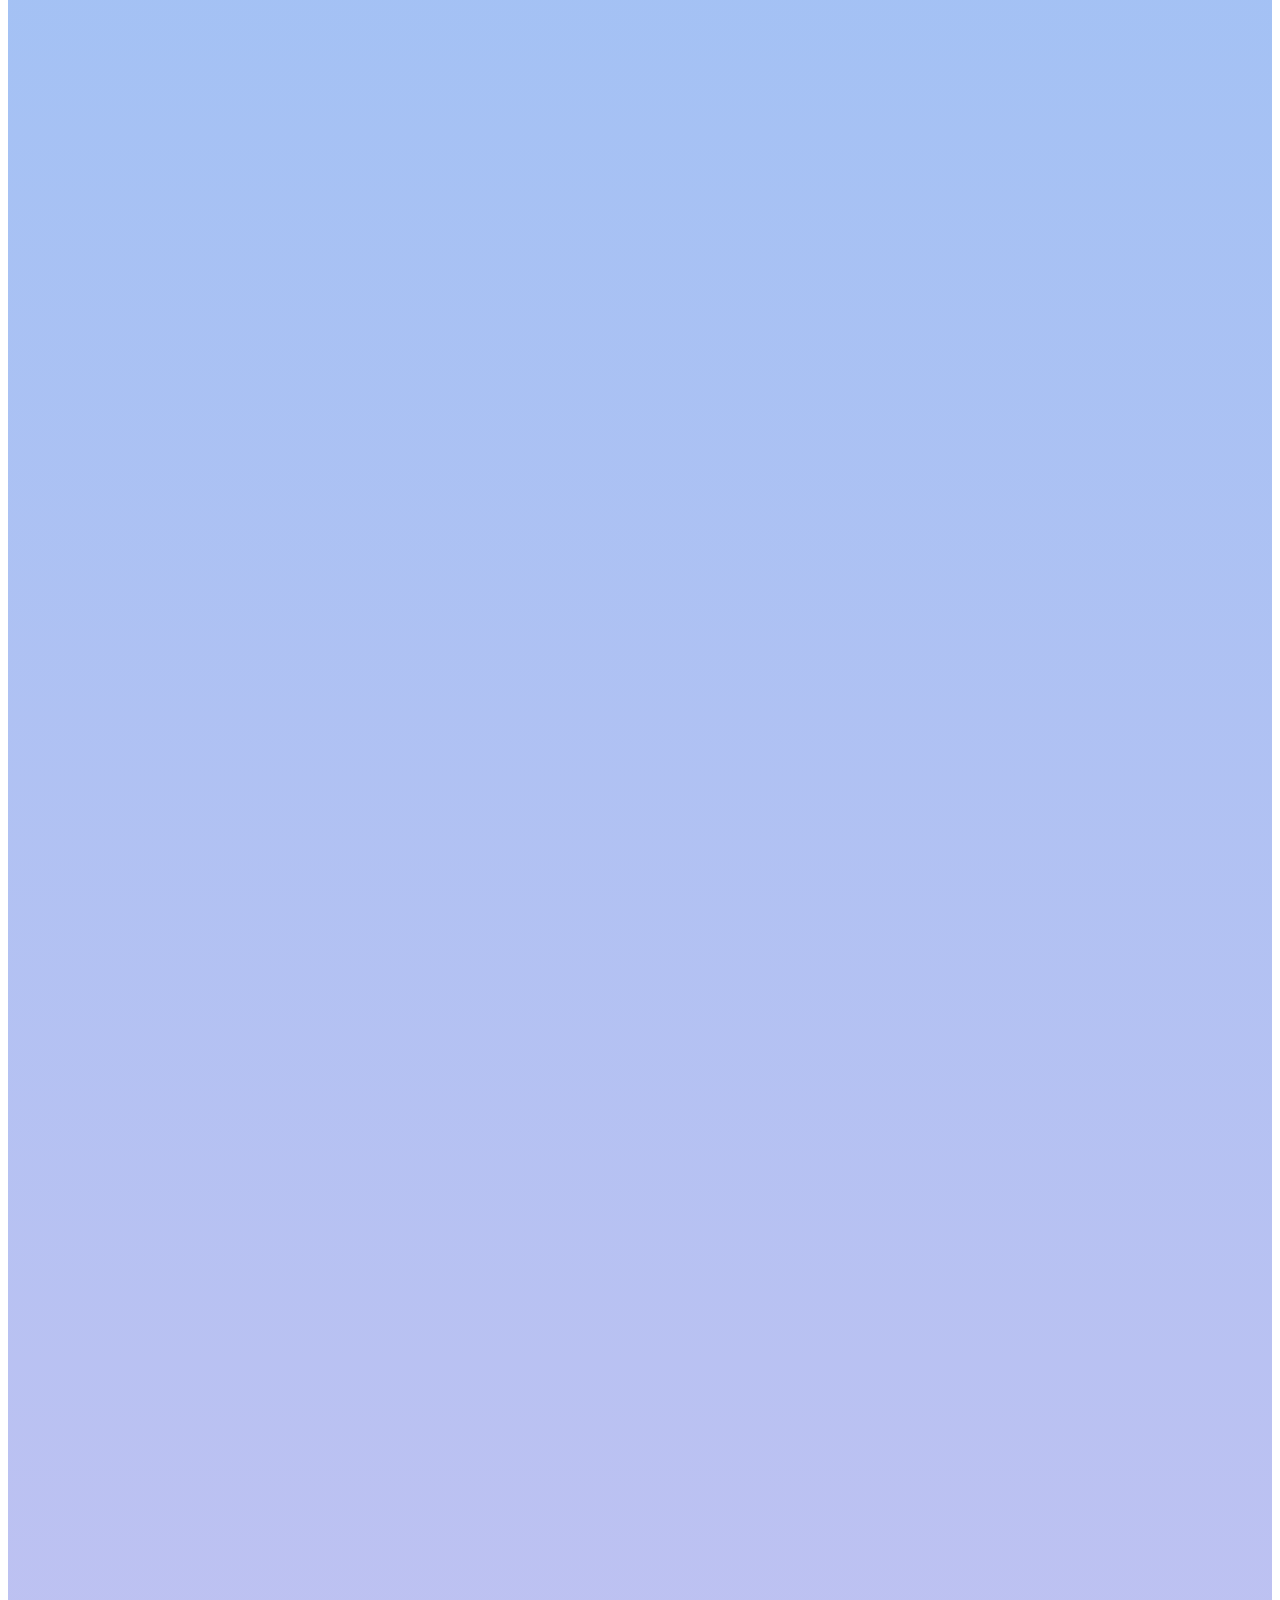
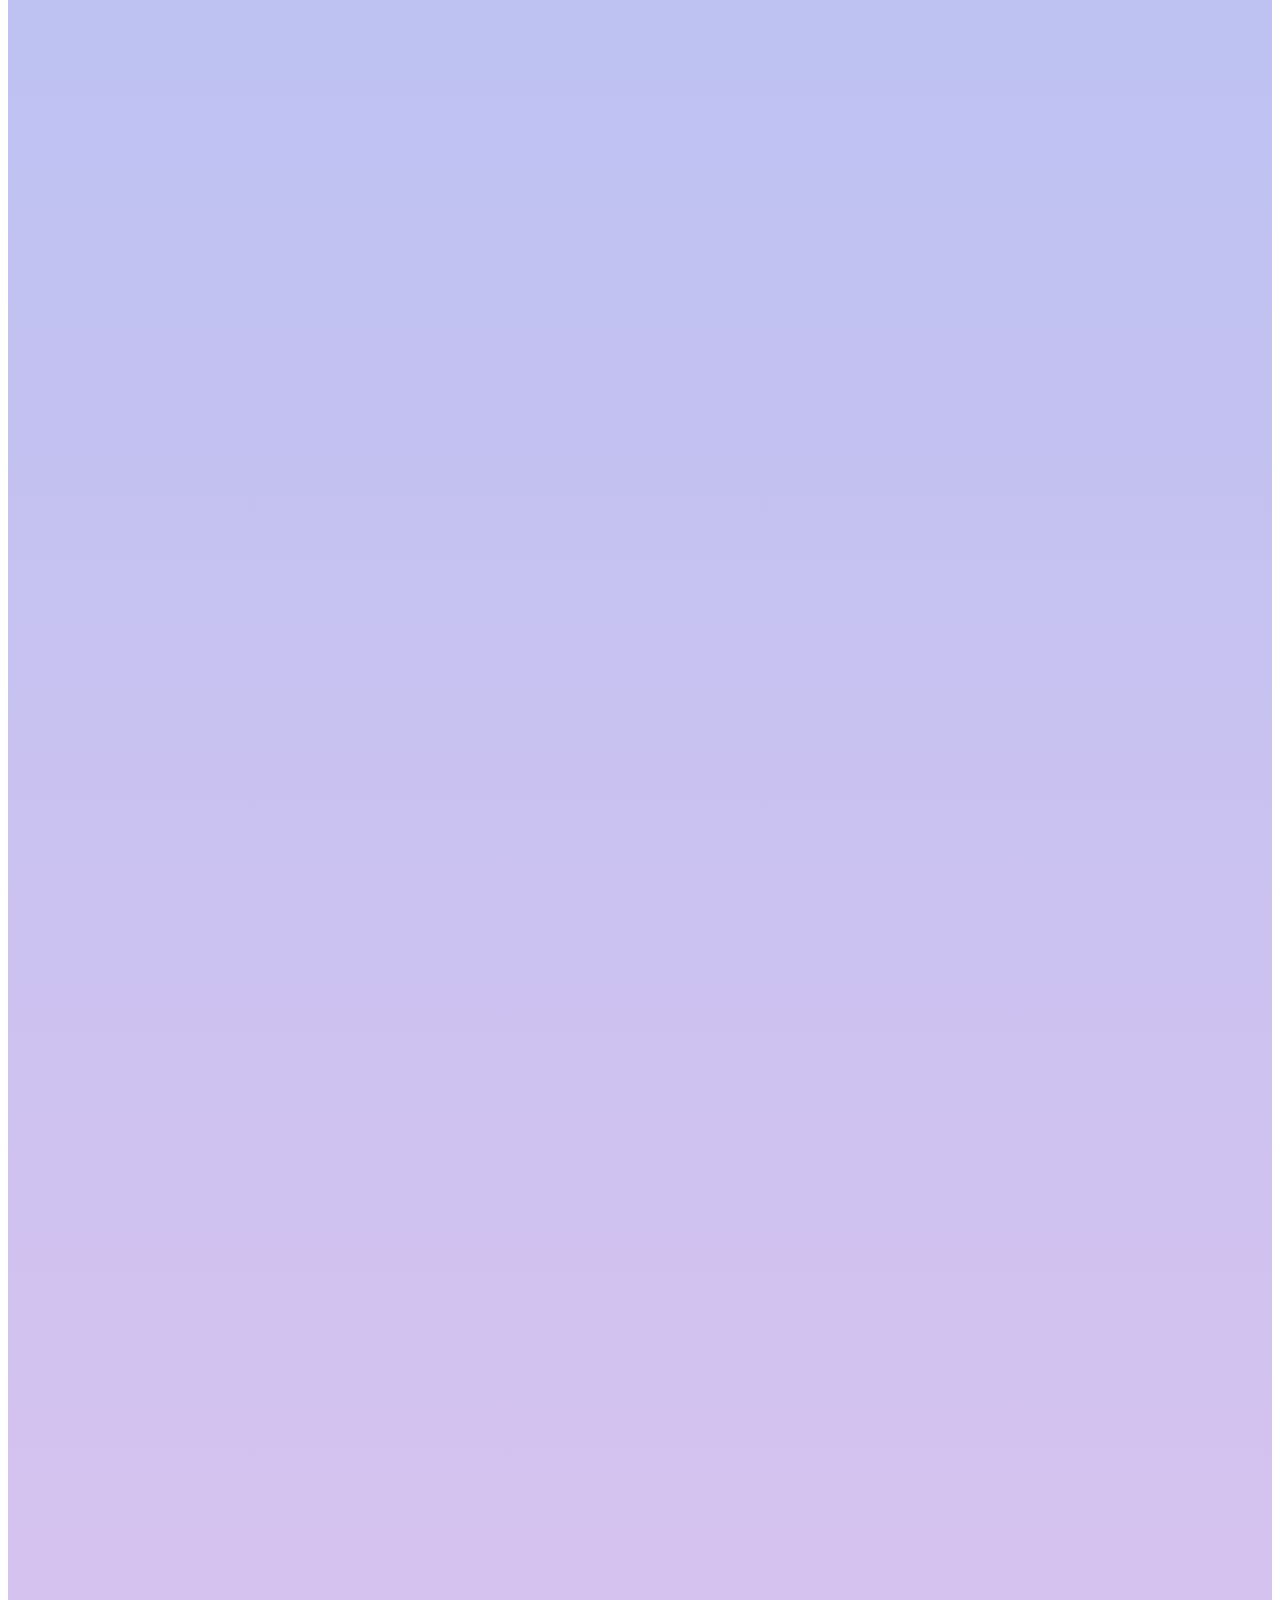
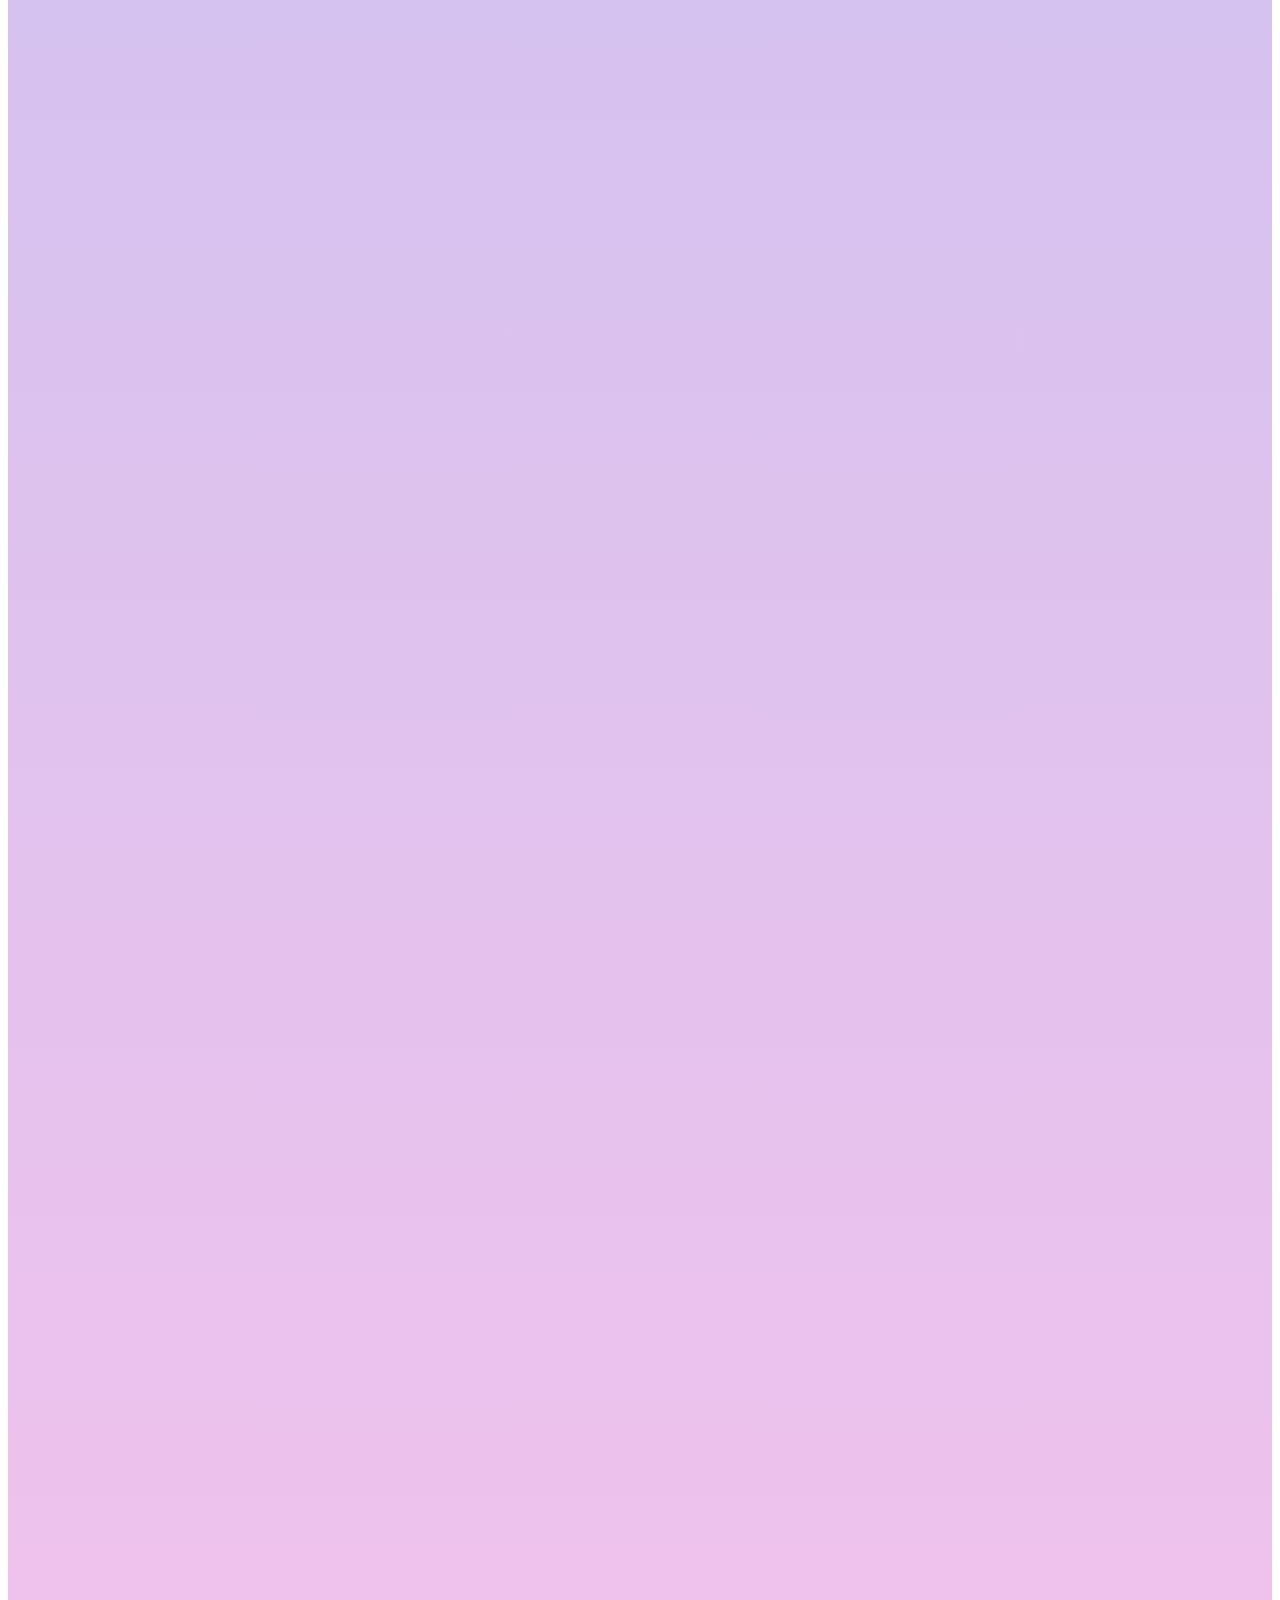
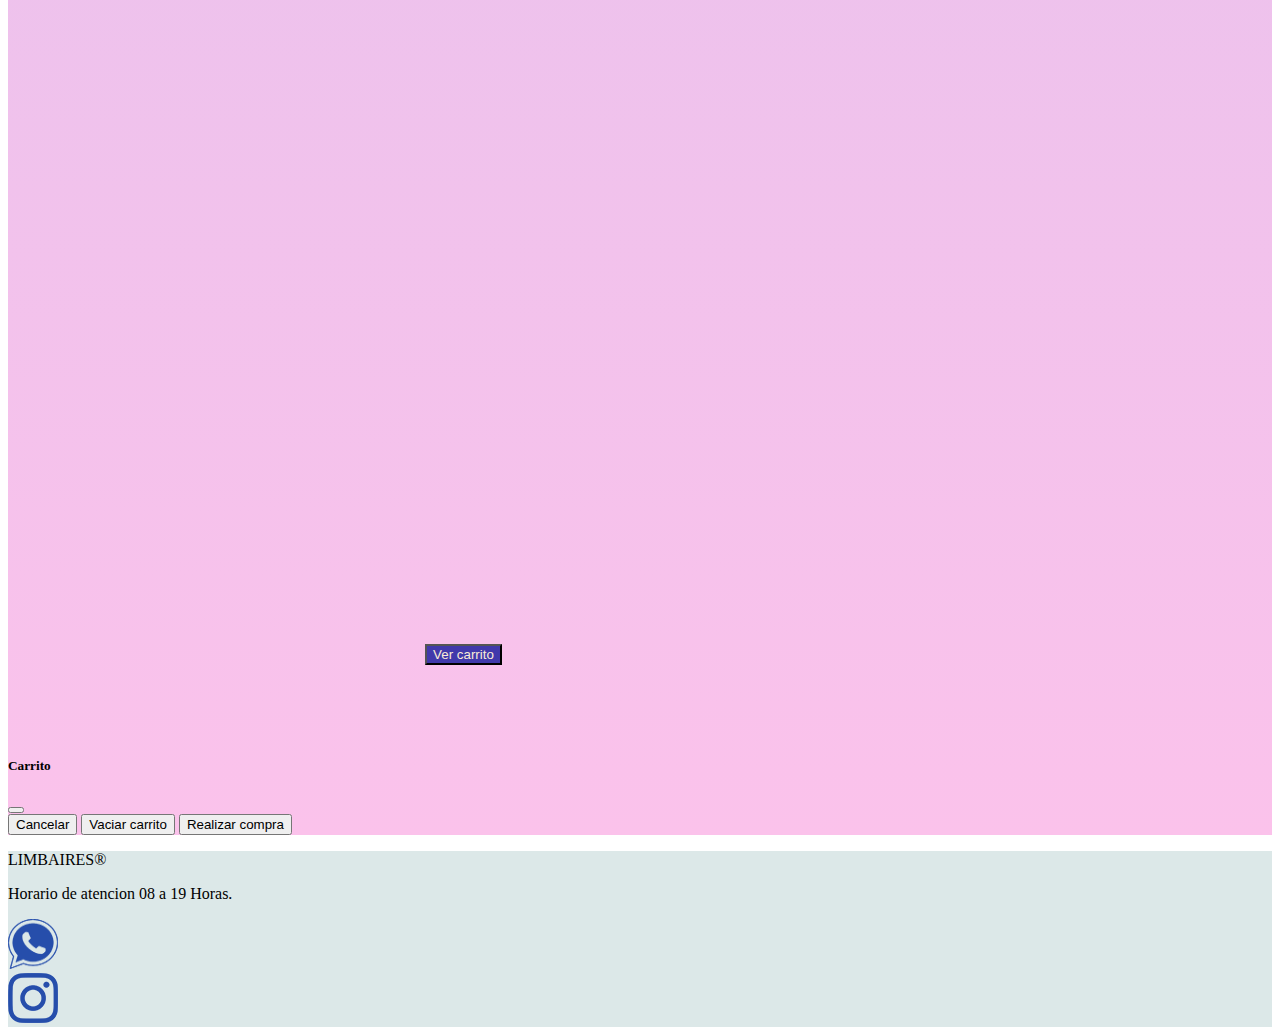
<file: pages/carritoDeCompras.html>
<!doctype html>
<html lang="en">

<head>
    <meta charset="utf-8">
    <meta name="viewport" content="width=device-width, initial-scale=1">
    <title>LIMBAIRES</title>
    <link rel="shortcut icon" href="../img/logo-limbaires.png">
    <!-- BOOSTRAP -->
    <link href="https://cdn.jsdelivr.net/npm/bootstrap@5.2.0-beta1/dist/css/bootstrap.min.css" rel="stylesheet"
        integrity="sha384-0evHe/X+R7YkIZDRvuzKMRqM+OrBnVFBL6DOitfPri4tjfHxaWutUpFmBp4vmVor" crossorigin="anonymous">
    <!-- CSS -->
    <link href="https://unpkg.com/aos@2.3.1/dist/aos.css" rel="stylesheet">
    <link rel="stylesheet" href="../css/style.css">
</head>

<body>
    <!-- Encabezado/Barra de navegacion -->
    <header>
        <nav class="navbar navbar-expand-lg fondoNav shadow p-3 d-flex">
            <div class="container-fluid ">
                <a class="navbar-brand fs-2 fw-bold d-flex align-items-center flex-wrap" href="../index.html">
                    <img src="../img/logo-limbaires.png" class="d-flex flex-wrap img-fluid" alt="" width="100"
                        height="100" class="d-flex align-text-center flex-column">
                    LIMBAIRES <p class="fst-italic fw-lighter fs-4 m-3">Calidad y servicio</p>
                </a>
            </div>
            <div class="container-fluid fs-3 d-flex justify-content-center">
                <div class="d-flex justify-content-center flex-column-reverse">
                    <button class="navbar-toggler" type="button" data-bs-toggle="collapse"
                        data-bs-target="#navbarSupportedContent" aria-controls="navbarSupportedContent"
                        aria-expanded="false" aria-label="Toggle navigation">
                        <span class="navbar-toggler-icon"></span>
                    </button>
                    <div class="collapse navbar-collapse" id="navbarSupportedContent">
                        <ul class="navbar-nav mb-2 mb-lg-0">
                            <li class="nav-item">
                                <a class="nav-link menu m-1 d-flex justify-content-center"
                                    href="../index.html">Inicio</a>
                            </li>
                            <li class="nav-item">
                                <a class="nav-link menu m-1 d-flex justify-content-center"
                                    href="../pages/promociones.html">Promociones</a>
                            </li>
                            <li class="nav-item">
                                <a class="nav-link menu m-1 d-flex justify-content-center"
                                    href="../pages/contacto.html">Zona De Reparto</a>
                            </li>
                            <li class="nav-item">
                                <a class="nav-link menu m-1 d-flex justify-content-center"
                                    href="../pages/carritoDeCompras.html">Carrito de compras</a>
                            </li>
                        </ul>
                    </div>
                </div>
            </div>
        </nav>
    </header>


    <!-- Contenido Principal -->
    <main class="pb-5">

        <h2 class="display-2 fs-1 pt-3 ms-4 d-flex justify-content-center">CARRITO DE COMPRAS</h2>
        <div class="d-flex justify-content-center">
            <hr class="separador mt-1 ms-4 col-3 d-flex justify-content-center">
        </div>

        <ul class="nav d-flex justify-content-center ms-5 me-5 fs-3">
            <li class="nav-item rounded-pill shadow p-2 m-2">
                <a class="nav-link secondLink fw-semibold" aria-current="page" href=#Promociones>Promociones</a>
            </li>
            <li class="nav-item rounded-pill shadow p-2 m-2">
                <a class="nav-link secondLink fw-semibold" href="../pages/articulos.html">Articulos</a>
            </li>
            <li class="nav-item rounded-pill shadow p-2 m-2">
                <a class="nav-link secondLink fw-semibold" href="../pages/misDatos.html">Mis Datos</a>
            </li>
        </ul>
        <!-- Quienes somos -->
        <div class="row justify-content-evenly ms-3 me-3" id="Promociones">
            <div class="card m-3 col-3" style="width: 18rem;"  data-aos="zoom-in">
                <img src="../img/combo-1-ahorro-calidad.jpg" class="card-img-top img-fluid mt-2" alt="...">
                <div class="card-body mb-4">
                    <h5 class="card-title fw-bold d-flex justify-content-center">COMBO N°1 $1750</h5>
                    <p class="card-text fst-italic fw-semibold">1 Detergente Super Ultra 5Lts.</p>
                    <p class="card-text fst-italic fw-semibold">1 Lavandina Concentrada 5Lts.</p>
                    <p class="card-text fst-italic fw-semibold">1 Desinfectante De Piso 5Lts.</p>
                    <p class="card-text fst-italic fw-semibold">1 Alcohol al 70% 1Lt.</p>
                    <p class="card-text fst-italic fw-semibold">1 Jabon Liquido P/Manos 1Lt.</p>
                    <p class="card-text fst-italic fw-semibold">1 Desengrasante Multiuso 1Lt.</p>
                    <!-- <a href="https://wa.me/540111536398820/?text=%20Hola!%20Queria%20pedirte%20el%20COMBO%20N°1."
                        target="_blank"
                        class="btn btn-primary position-absolute bottom-0 start-50 translate-middle-x mb-2 mt-1 botonesCards fw-semibold">Pedir
                        COMBO N°1</a> -->
                </div>
                <div class="d-flex align-items-center justify-content-center">
                    <button class="btnMenos btn btn-secondary" data-producto="Combo numero Uno">-</button>
                    <div class="qty mx-2 border border-4 px-2 py-1" data-producto="Combo numero Uno">0</div>
                    <button class="btnMas btn btn-secondary" data-producto="Combo numero Uno">+</button>
                </div>

            </div>

            <div class="card m-3 col-3" style="width: 18rem;" data-aos="zoom-in">
                <img src="../img/combo-2-ahorro-calidad.jpg" class="card-img-top img-fluid mt-2" alt="...">
                <div class="card-body mb-4">
                    <h5 class="card-title fw-bold d-flex justify-content-center">COMBO N°2 $1800</h5>
                    <div class="contenidoCardsDos">
                        <p class="card-text fst-italic fw-semibold">1 Detergente Super Ultra 5Lts.</p>
                        <p class="card-text fst-italic fw-semibold">1 Lavandina Concentrada 5Lts.</p>
                        <p class="card-text fst-italic fw-semibold">1 Desinfectante De Piso 5Lts.</p>
                        <p class="card-text fst-italic fw-semibold">1 Gel Desengrasante 1Lt.</p>
                        <p class="card-text fst-italic fw-semibold">1 Alcohol 1Lt.</p>
                    </div>
                    <!-- <a href="https://wa.me/540111536398820/?text=%20Hola!%20Queria%20pedirte%20el%20COMBO%20N°2."
                        target="_blank"
                        class="btn btn-primary position-absolute bottom-0 start-50 translate-middle-x mb-2 mt-1 botonesCards fw-semibold">Pedir
                        COMBO N°2</a> -->
                </div>
                <div class="d-flex align-items-center justify-content-center">
                    <button class="btnMenos btn btn-secondary" data-producto="Combo numero Dos">-</button>
                    <div class="qty mx-2 border border-4 px-2 py-1" data-producto="Combo numero Dos">0</div>
                    <button class="btnMas btn btn-secondary" data-producto="Combo numero Dos">+</button>
                </div>

            </div>

            <div class="card m-3 col-3" style="width: 18rem;" data-aos="zoom-in">
                <img src="../img/combo-3-ahorro-calidad.webp" class="card-img-top img-fluid mt-2" alt="...">
                <div class="card-body mb-4">
                    <h5 class="card-title fw-bold d-flex justify-content-center">COMBO N°3 $1600</h5>
                    <p class="card-text fst-italic fw-semibold">1 Desinfectante de Piso 5Lts.</p>
                    <p class="card-text fst-italic fw-semibold">1 Lavandina Concentrada 5Lts.</p>
                    <p class="card-text fst-italic fw-semibold">1 Detergente Super Ultra 2Lts.</p>
                    <p class="card-text fst-italic fw-semibold">1 Limpia Vidrio 1Lt.</p>
                    <p class="card-text fst-italic fw-semibold">1 Alcohol al 70% 1Lt.</p>
                    <p class="card-text fst-italic fw-semibold">1 Jabon Liquido de Manos 1Lt.</p>
                    <!-- <a href="https://wa.me/540111536398820/?text=%20Hola!%20Queria%20pedirte%20el%20COMBO%20N°3."
                        target="_blank"
                        class="btn btn-primary  position-absolute bottom-0 start-50 translate-middle-x mb-2 mt-1 botonesCards fw-semibold">Pedir
                        COMBO N°3</a> -->
                </div>
                <div class="d-flex align-items-center justify-content-center">
                    <button class="btnMenos btn btn-secondary" data-producto="Combo numero Tres">-</button>
                    <div class="qty mx-2 border border-4 px-2 py-1" data-producto="Combo numero Tres">0</div>
                    <button class="btnMas btn btn-secondary" data-producto="Combo numero Tres">+</button>
                </div>

            </div>


            <div class="card m-3 col-3" style="width: 18rem;" data-aos="zoom-in">
                <img src="../img/combo-4-ahorro-calidad.webp" class="card-img-top img-fluid mt-2" alt="...">
                <div class="card-body mb-4">
                    <h5 class="card-title fw-bold d-flex justify-content-center">COMBO N°4 $6100</h5>
                    <p class="card-text fst-italic fw-semibold">3 Detergentes Super Ultra 5Lts.</p>
                    <p class="card-text fst-italic fw-semibold">3 Lavandina 5Lts.</p>
                    <p class="card-text fst-italic fw-semibold">4 Desodorante de Piso 5Lts.</p>
                    <p class="card-text fst-italic fw-semibold">1 Desengrasante Multiuso 5Lts.</p>
                    <p class="card-text fst-italic fw-semibold">1 Gel Desengrasante 5Lts.</p>
                    <p class="card-text fst-italic fw-semibold">2 Trapos de Piso Reforzados</p>
                    <p class="card-text fst-italic fw-semibold">2 Rejillas Pesadas Profesionales</p>
                    <!-- <a href="https://wa.me/540111536398820/?text=%20Hola!%20Queria%20pedirte%20el%20COMBO%20N°4."
                        target="_blank"
                        class="btn btn-primary  position-absolute bottom-0 start-50 translate-middle-x mb-2 mt-1 botonesCards fw-semibold">Pedir
                        COMBO N°4</a> -->
                </div>
                <div class="d-flex align-items-center justify-content-center">
                    <button class="btnMenos btn btn-secondary" data-producto="Combo numero Cuatro">-</button>
                    <div class="qty mx-2 border border-4 px-2 py-1" data-producto="Combo numero Cuatro">0</div>
                    <button class="btnMas btn btn-secondary" data-producto="Combo numero Cuatro">+</button>
                </div>

            </div>
        </div>
        <div class="row justify-content-evenly ms-3 me-3">
            <div class="card m-3 col-3" style="width: 18rem;" data-aos="zoom-in">
                <img src="../img/combo-5-ahorro-calidad.webp" class="card-img-top img-fluid mt-2" alt="...">
                <div class="card-body mb-4">
                    <h5 class="card-title fw-bold d-flex justify-content-center">COMBO N°5 $3700</h5>
                    <div class="contenidoCards">
                        <p class="card-text fst-italic fw-semibold">2 Detergentes Ultra 5Lts.</p>
                        <p class="card-text fst-italic fw-semibold">1 Cloro 5Lts.</p>
                        <p class="card-text fst-italic fw-semibold">1 Lavandina Concentrada 5Lts.</p>
                        <p class="card-text fst-italic fw-semibold">1 Desinfectante de Piso 5Lts.</p>
                        <p class="card-text fst-italic fw-semibold">1 Alcohol 96° de 5Lts.</p>
                        <p class="card-text fst-italic fw-semibold">1 Desengrasante Multiuso 5 Lts.</p>
                    </div>
                    <!-- <a href="https://wa.me/540111536398820/?text=%20Hola!%20Queria%20pedirte%20el%20COMBO%20N°5."
                        target="_blank"
                        class="btn btn-primary position-absolute bottom-0 start-50 translate-middle-x mb-2 mt-1 botonesCards fw-semibold">Pedir
                        COMBON°5</a> -->
                </div>
                <div class="d-flex align-items-center justify-content-center">
                    <button class="btnMenos btn btn-secondary" data-producto="Combo numero Cinco">-</button>
                    <div class="qty mx-2 border border-4 px-2 py-1" data-producto="Combo numero Cinco">0</div>
                    <button class="btnMas btn btn-secondary" data-producto="Combo numero Cinco">+</button>
                </div>

            </div>

            <div class="card m-3 col-3" style="width: 18rem;" data-aos="zoom-in">
                <img src="../img/combo-6-ahorro-calidad.webp" class="card-img-top img-fluid mt-2" alt="...">
                <div class="card-body mb-5">
                    <h5 class="card-title fw-bold d-flex justify-content-center">COMBO N°6 $1800</h5>
                    <p class="card-text fst-italic fw-semibold">1 Lavandina 2Lts.</p>
                    <p class="card-text fst-italic fw-semibold">1 Detergente S/Ultra 1Lt.</p>
                    <p class="card-text fst-italic fw-semibold">1 Desodorante de Piso 5Lts.</p>
                    <p class="card-text fst-italic fw-semibold">1 Jabon Liquido de Ropa 1Lt.</p>
                    <p class="card-text fst-italic fw-semibold">1 Suavizante Triple Perfumado 1Lt.</p>
                    <p class="card-text fst-italic fw-semibold">1 Desengrasante Multiuso 1Lt.</p>
                    <p class="card-text fst-italic fw-semibold">1 Alcohol 70% de 1Lt.</p>
                    <p class="card-text fst-italic fw-semibold">1 Rejilla Liviana</p>
                    <!-- <a href="https://wa.me/540111536398820/?text=%20Hola!%20Queria%20pedirte%20el%20COMBO%20N°6."
                        target="_blank"
                        class="btn btn-primary position-absolute bottom-0 start-50 translate-middle-x mb-2 mt-1 botonesCards fw-semibold">Pedir
                        COMBO N°6</a> -->
                </div>
                <div class="d-flex align-items-center justify-content-center">
                    <button class="btnMenos btn btn-secondary" data-producto="Combo numero Seis">-</button>
                    <div class="qty mx-2 border border-4 px-2 py-1" data-producto="Combo numero Seis">0</div>
                    <button class="btnMas btn btn-secondary" data-producto="Combo numero Seis">+</button>
                </div>

            </div>

            <div class="card m-3 col-3" style="width: 18rem;" data-aos="zoom-in">
                <img src="../img/combo-7-ahorro-calidad.webp" class="card-img-top img-fluid mt-2" alt="...">
                <div class="card-body mb-4">
                    <h5 class="card-title fw-bold d-flex justify-content-center">COMBO N°7 $1000</h5>
                    <div class="contenidoCards">
                        <p class="card-text fst-italic fw-semibold">1 Desodorante de Piso 2Lts.</p>
                        <p class="card-text fst-italic fw-semibold">1 Detergente S/Ultra 1Lt.</p>
                        <p class="card-text fst-italic fw-semibold">1 Lavandina 2Lt.</p>
                        <p class="card-text fst-italic fw-semibold">1 Alcohol 70% de 1Lt.</p>
                        <p class="card-text fst-italic fw-semibold">1 Rejilla Liviana</p>
                    </div>
                    <!-- <a href="https://wa.me/540111536398820/?text=%20Hola!%20Queria%20pedirte%20el%20COMBO%20N°7."
                        target="_blank"
                        class="btn btn-primary position-absolute bottom-0 start-50 translate-middle-x mb-2 mt-1 botonesCards fw-semibold">Pedir
                        COMBO N°7</a> -->
                </div>
                <div class="d-flex align-items-center justify-content-center">
                    <button class="btnMenos btn btn-secondary" data-producto="Combo numero Siete">-</button>
                    <div class="qty mx-2 border border-4 px-2 py-1" data-producto="Combo numero Siete">0</div>
                    <button class="btnMas btn btn-secondary" data-producto="Combo numero Siete">+</button>
                </div>
            </div>

            <div class="card m-3 col-3" style="width: 18rem;" data-aos="zoom-in">
                <img src="../img/combo-articulos-limpieza.webp" class="card-img-top img-fluid mt-2" alt="...">
                <div class="card-body mb-4">
                    <h5 class="card-title fw-bold d-flex justify-content-center">MAS ARTICULOS</h5>
                    <div class="contenidoCards">
                        <p class="card-text fst-italic fw-semibold">Guantes y Esponjas</p>
                        <p class="card-text fst-italic fw-semibold">Rejillas, Paños, Franela y Mas</p>
                        <p class="card-text fst-italic fw-semibold">Productos para Lavado de Ropa</p>
                        <p class="card-text fst-italic fw-semibold">Bolsas de Residuos</p>
                        <p class="card-text fst-italic fw-semibold">Productos para Piletas</p>
                        <p class="card-text fst-italic fw-semibold">Escobas, Secadores y Papeleria</p>
                    </div>
                    <a href="https://wa.me/540111536398820/?text=%20Hola!%20Queria%20pedirte%20MAS%20ARTICULOS."
                        target="_blank"
                        class="btn btn-primary position-absolute bottom-0 start-50 translate-middle-x mb-3 mt-1 fw-semibold botonesCards">Pedir
                        MAS ARTICULOS</a>
                </div>
            </div>
        </div>

        <div class="botonCarrito d-flex justify-content-center align-items-center flex-wrap mx-auto">
        <button type="button" class="btn btn-lg d-flex justify-content-center flex-wrap align-items-center mt-4 botones fw-semibold pt-2 pb-2 ms-5 me-5 w-100 fs-3" id="btnPreview" data-bs-toggle="modal"
        data-bs-target="#exampleModal">
        Ver carrito
    </button>
    </div>
        <div class="d-flex justify-content-center flex-wrap align-items-center mt-5">
            <p class="d-flex mt-3 ms-5 me-5 fs-3 fst-italic fw-semibold" data-aos="zoom-in">Si estas buscando algun producto en particular
                no lo dudes y hablanos
            </p>
        </div>
        <div class="d-flex justify-content-center mt-4" data-aos="zoom-in">
            <a href="https://wa.me/540111536398820/?text=%20Hola!%20Tengo%20una%20consulta." target="_blank">
                <button type="button" class="btn botones btn-lg fs-4 fw-semibold fst-italic shadow rounded">
                    Tengo una consulta!</button>
            </a>
        </div>
        <div class="d-flex justify-content-center mt-2">

            <!-- Modal -->
            <div class="modal fade" id="exampleModal" tabindex="-1" aria-labelledby="exampleModalLabel"
                aria-hidden="true">
                <div class="modal-dialog">
                    <div class="modal-content">
                        <div class="modal-header">
                            <h5 class="modal-title" id="exampleModalLabel">Carrito</h5>
                            <button type="button" class="btn-close" data-bs-dismiss="modal" aria-label="Close"></button>
                        </div>
                        <div class="modal-body" id="modalBuy">
                        </div>
                        <div class="modal-footer">
                            <button type="button" class="btn btn-secondary" data-bs-dismiss="modal">Cancelar</button>
                            <button type="button" class="btn btn-warning onlyIfCarrito" data-btntype="emptyCart">Vaciar
                                carrito</button>
                            <button type="button" class="btn btn-success onlyIfCarrito" data-btntype="buyCart">Realizar
                                compra</button>
                        </div>
                    </div>
                </div>
            </div>
        </div>
    </main>

    <!-- Pie de Pagina -->
    <footer>

        <div class="d-flex flex-wrap justify-content-evenly">
            <div class="d-flex text-center">
                <p class="m-4 fs-5 fw-bold">LIMBAIRES®</p>
            </div>
            <div class="d-flex text-center">
                <p class="fst-italic fw-lighter fs-4 m-3">Horario de atencion 08 a 19 Horas.</p>
            </div>
            <div class="d-flex">
                <a href="https://wa.me/540111536398820/?text=%20Hola!%20Tengo%20una%20consulta." target="_blank"><img
                        src="../img/logo-whatsapp.png" width="50" height="50" alt="" class="m-2"></a>
            </div>
            <div class="d-flex">
                <a href="https://www.instagram.com/limbaires_/" target="_blank"><img src="../img/logo-insta.png"
                        width="50" height="50" alt="" class=" m-2"></a>
            </div>
        </div>
    </footer>

    <!-- BOOSTRAP JAVA -->
    <script src="https://cdn.jsdelivr.net/npm/bootstrap@5.2.0-beta1/dist/js/bootstrap.bundle.min.js"
        integrity="sha384-pprn3073KE6tl6bjs2QrFaJGz5/SUsLqktiwsUTF55Jfv3qYSDhgCecCxMW52nD2" crossorigin="anonymous">
    </script>
    <script type="text/javascript" src="../main.js"></script>
    <script src="https://unpkg.com/aos@2.3.1/dist/aos.js"></script>
    <script src="../aos.js"></script>
</body>

</html>
</file>
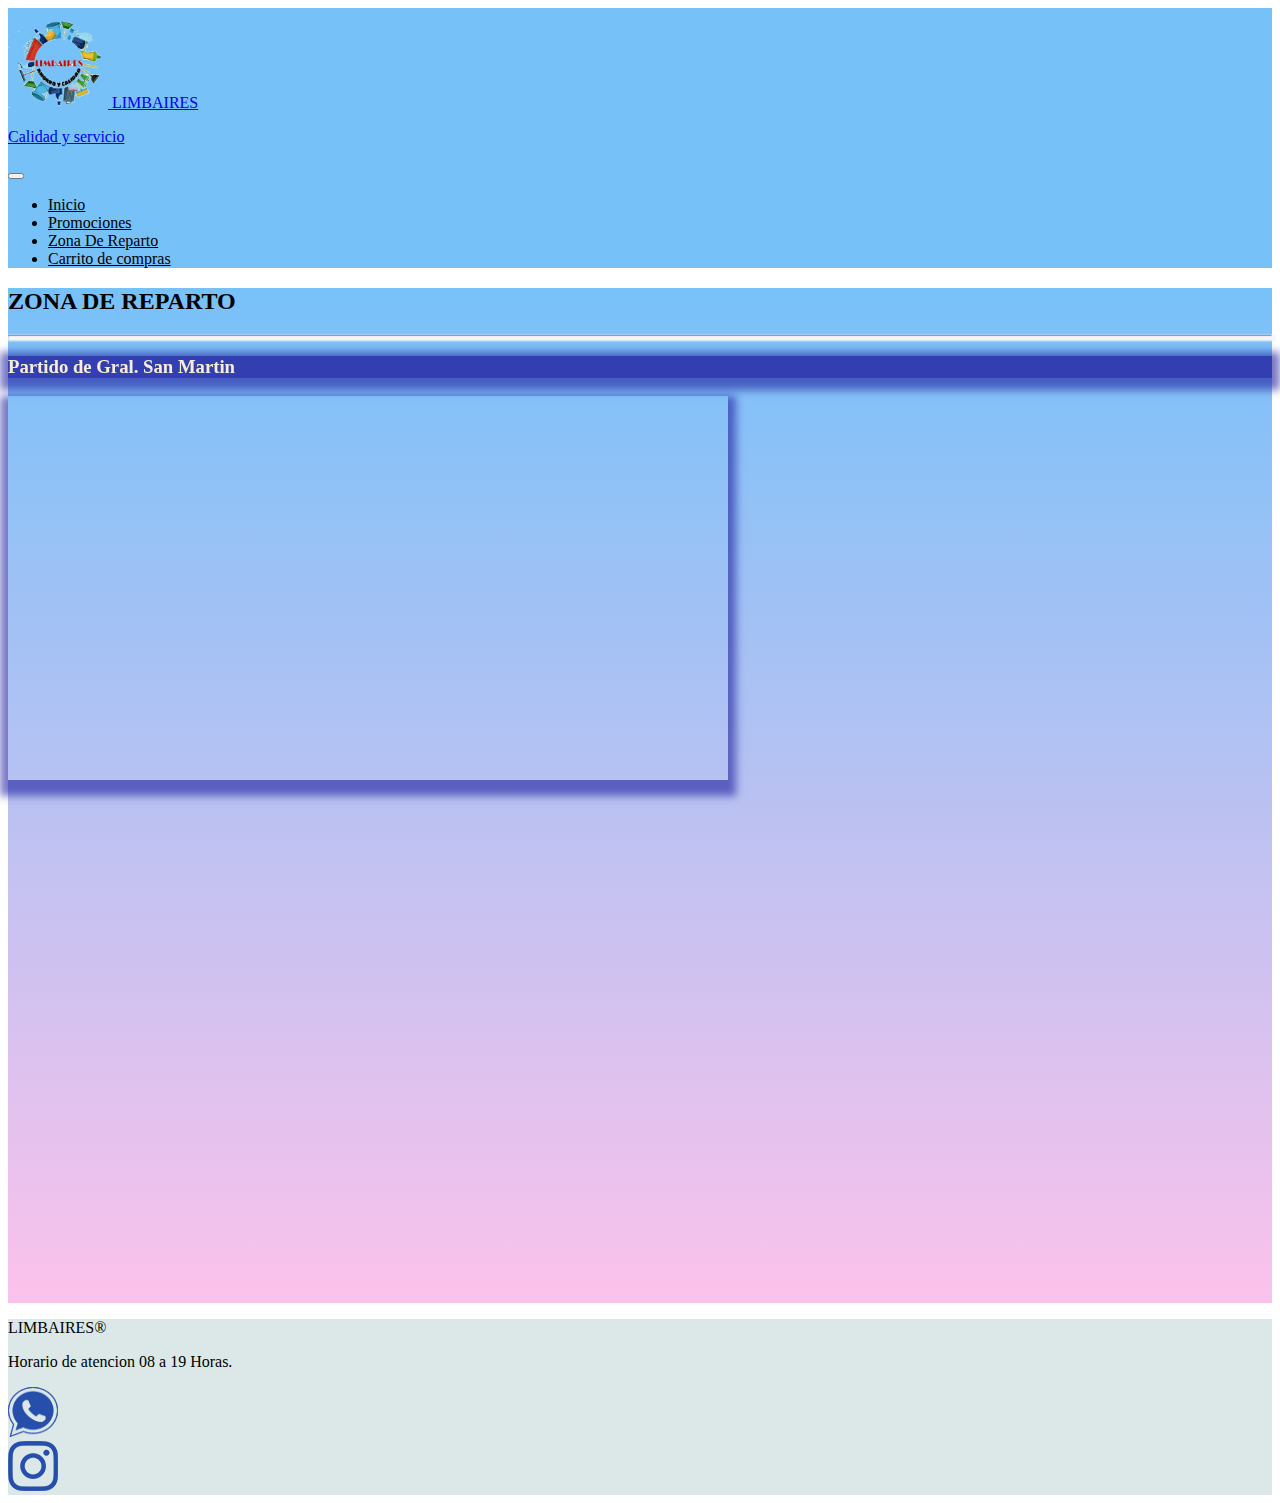
<file: pages/contacto.html>
<!doctype html>
<html lang="en">

<head>
    <meta charset="utf-8">
    <meta name="viewport" content="width=device-width, initial-scale=1">
    <title>LIMBAIRES</title>
    <link rel="shortcut icon" href="../img/logo-limbaires.png">
    <!-- BOOSTRAP -->
    <link href="https://cdn.jsdelivr.net/npm/bootstrap@5.2.0-beta1/dist/css/bootstrap.min.css" rel="stylesheet"
        integrity="sha384-0evHe/X+R7YkIZDRvuzKMRqM+OrBnVFBL6DOitfPri4tjfHxaWutUpFmBp4vmVor" crossorigin="anonymous">
    <!-- CSS -->
    <link href="https://unpkg.com/aos@2.3.1/dist/aos.css" rel="stylesheet">
    <link rel="stylesheet" href="../css/style.css">
</head>

<body>
    <!-- Encabezado/Barra de navegacion -->
    <header>
        <nav class="navbar navbar-expand-lg fondoNav shadow p-3 d-flex">
            <div class="container-fluid ">
                <a class="navbar-brand fs-2 fw-bold d-flex align-items-center flex-wrap" href="../index.html">
                    <img src="../img/logo-limbaires.png" class="d-flex flex-wrap img-fluid" alt="" width="100"
                        height="100" class="d-flex align-text-center flex-column">
                    LIMBAIRES <p class="fst-italic fw-lighter fs-4 m-3">Calidad y servicio</p>
                </a>
            </div>
            <div class="container-fluid fs-3 d-flex justify-content-center">
                <div class="d-flex justify-content-center flex-column-reverse">
                    <button class="navbar-toggler" type="button" data-bs-toggle="collapse"
                        data-bs-target="#navbarSupportedContent" aria-controls="navbarSupportedContent"
                        aria-expanded="false" aria-label="Toggle navigation">
                        <span class="navbar-toggler-icon"></span>
                    </button>
                    <div class="collapse navbar-collapse" id="navbarSupportedContent">
                        <ul class="navbar-nav mb-2 mb-lg-0">
                            <li class="nav-item">
                                <a class="nav-link menu m-1 d-flex justify-content-center"
                                    href="../index.html">Inicio</a>
                            </li>
                            <li class="nav-item">
                                <a class="nav-link menu m-1 d-flex justify-content-center"
                                    href="../pages/promociones.html">Promociones</a>
                            </li>
                            <li class="nav-item">
                                <a class="nav-link menu m-1 d-flex justify-content-center"
                                    href="../pages/contacto.html">Zona De Reparto</a>
                            </li>
                            <li class="nav-item">
                                <a class="nav-link menu m-1 d-flex justify-content-center"
                                    href="../pages/carritoDeCompras.html">Carrito de compras</a>
                            </li>
                        </ul>
                    </div>
                </div>
            </div>
        </nav>
    </header>


    <!-- Contenido Principal -->
    <main class="pb-5">
        <h2 class="display-2 pt-3 d-flex justify-content-center">ZONA DE REPARTO</h2>
        <hr class="separador mt-1 ms-5 me-5">
        <div class="d-flex align-content-center justify-content-evenly flex-wrap">
            <section class="d-flex flex-column mt-4 mb-5 ms-4 me-4" data-aos="fade-right">
                <h3 class="d-flex justify-content-center flex-wrap fw-semibold display-6 reparto">Partido de Gral. San Martin</h3>
                <iframe
                    src="https://www.google.com/maps/embed?pb=!1m18!1m12!1m3!1d52582.10789728928!2d-58.599705486653484!3d-34.54388872802213!2m3!1f0!2f0!3f0!3m2!1i1024!2i768!4f13.1!3m3!1m2!1s0x95bcba05eb9dcabb%3A0xa2899fa246b8d742!2sGral.%20San%20Mart%C3%ADn%2C%20Provincia%20de%20Buenos%20Aires!5e0!3m2!1ses!2sar!4v1659556902483!5m2!1ses!2sar"
                    class="mapas img-fluid" style="border:0;" allowfullscreen="" loading="lazy"
                    referrerpolicy="no-referrer-when-downgrade"></iframe>

            </section>

            <section class="d-flex flex-column mt-4 mb-5 ms-4 me-4" data-aos="fade-left">
                <h3 class="d-flex justify-content-center flex-wrap fw-semibold display-6 reparto">Partido de 3 De Febrero</h3>
                <iframe
                    src="https://www.google.com/maps/embed?pb=!1m18!1m12!1m3!1d52546.578272891464!2d-58.61976598629095!3d-34.60008652203866!2m3!1f0!2f0!3f0!3m2!1i1024!2i768!4f13.1!3m3!1m2!1s0x95bcbbc4d4ebd84d%3A0x37006eb98f7c12d2!2sTres%20de%20Febrero%2C%20Provincia%20de%20Buenos%20Aires!5e0!3m2!1ses!2sar!4v1659556935578!5m2!1ses!2sar"
                    class="mapas img-fluid" style="border:0;" allowfullscreen="" loading="lazy"
                    referrerpolicy="no-referrer-when-downgrade"></iframe>

            </section>
        </div>

                </div>
                <div class="d-flex justify-content-center flex-wrap align-items-center mt-5 mb-5">
                    <p class="d-flex justify-content-center mt-3 ms-5 me-5 fs-3 fst-italic fw-semibold" data-aos="zoom-in">Por envios a las zonas aledañas a los partidos de Gral. San Martin y 3 De Febrero consultar disponibilidad y costo de dicho envio.
                    </p>
                    <a href="https://wa.me/540111536398820/?text=%20Hola!%20Tengo%20una%20consulta%20sobre%20el%20envio." target="_blank">
                        <button type="button" class="btn btn-lg fs-4 fw-semibold fst-italic shadow rounded botones" data-aos="zoom-in">
                            Consultar Envio</button>
                    </a>
                </div>

    </main>

    <!-- Pie de Pagina -->
    <footer>
        <div class="d-flex flex-wrap justify-content-evenly">
            <div class="d-flex text-center">
                <p class="m-4 fs-5 fw-bold">LIMBAIRES®</p>
            </div>
            <div class="d-flex text-center">
                <p class="fst-italic fw-lighter fs-4 m-3">Horario de atencion 08 a 19 Horas.</p>
            </div>
            <div class="d-flex">
                <a href="https://wa.me/540111536398820/?text=%20Hola!%20Tengo%20una%20consulta." target="_blank"><img
                        src="../img/logo-whatsapp.png" width="50" height="50" alt="" class="m-2"></a>
            </div>
            <div class="d-flex">
                <a href="https://www.instagram.com/limbaires_/" target="_blank"><img src="../img/logo-insta.png"
                        width="50" height="50" alt="" class=" m-2"></a>
            </div>
        </div>
    </footer>
    <!-- BOOSTRAP JAVA -->
    <script src="https://cdn.jsdelivr.net/npm/bootstrap@5.2.0-beta1/dist/js/bootstrap.bundle.min.js"
        integrity="sha384-pprn3073KE6tl6bjs2QrFaJGz5/SUsLqktiwsUTF55Jfv3qYSDhgCecCxMW52nD2" crossorigin="anonymous">
    </script>
    <script src="https://unpkg.com/aos@2.3.1/dist/aos.js"></script>
    <script src="../aos.js"></script>
</body>

</html>
</file>
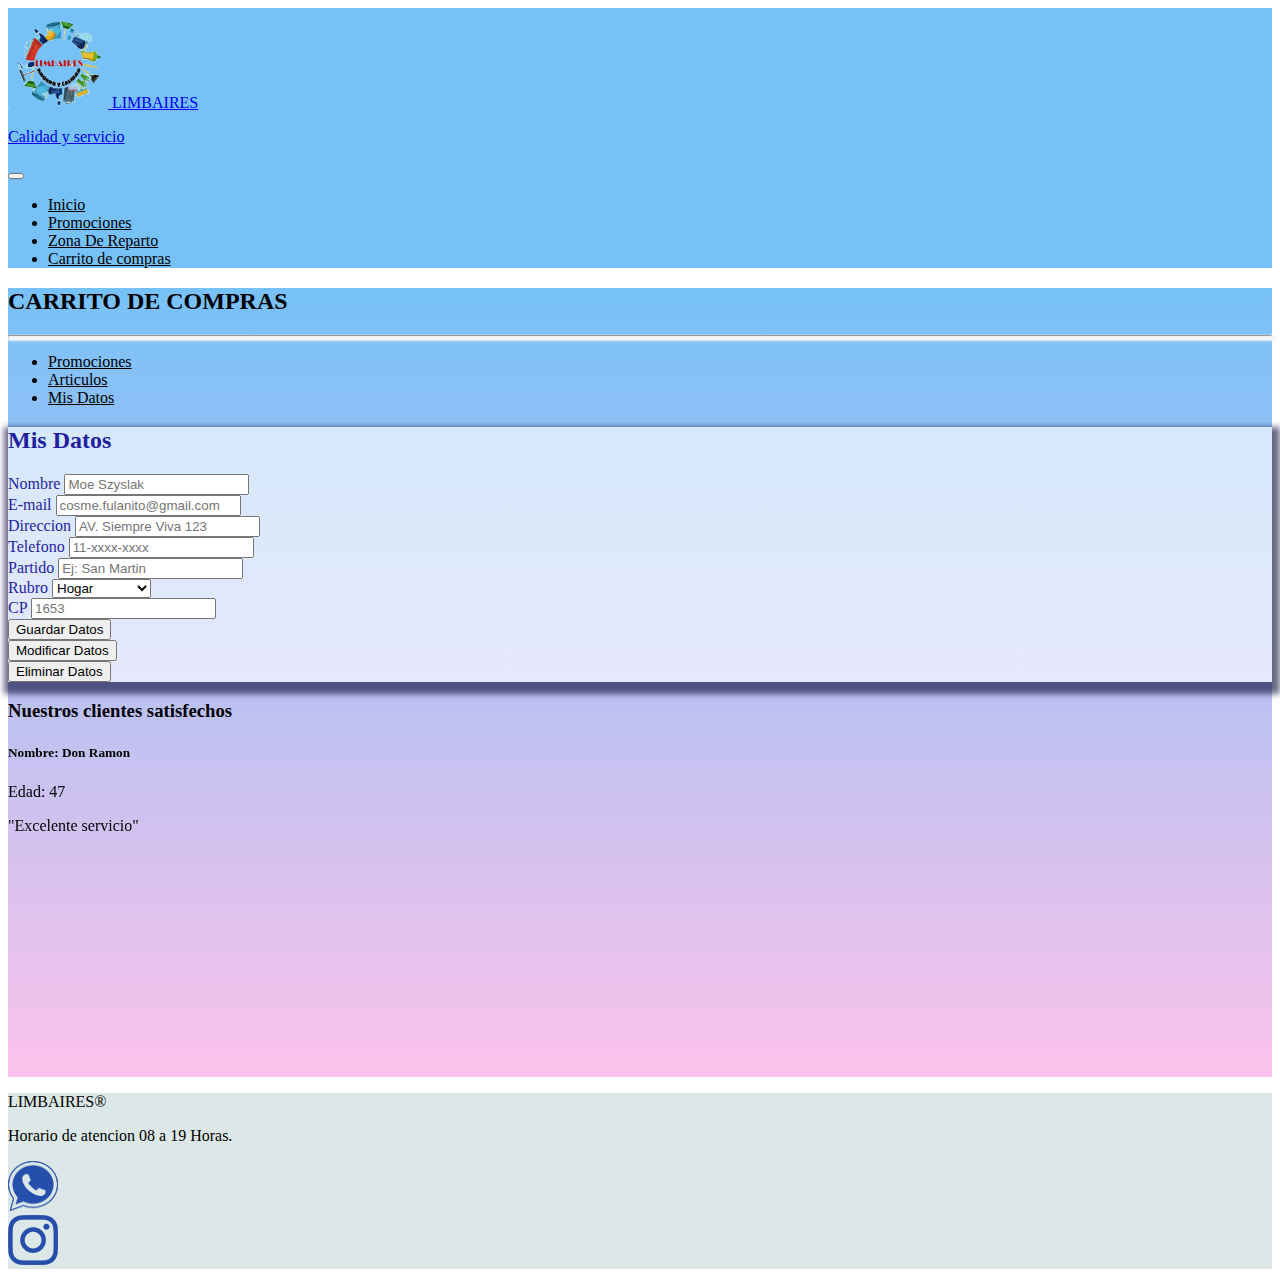
<file: pages/misDatos.html>
<!doctype html>
<html lang="en">

<head>
    <meta charset="utf-8">
    <meta name="viewport" content="width=device-width, initial-scale=1">
    <title>LIMBAIRES</title>
    <link rel="shortcut icon" href="../img/logo-limbaires.png">
    <!-- BOOSTRAP -->
    <link href="https://cdn.jsdelivr.net/npm/bootstrap@5.2.0-beta1/dist/css/bootstrap.min.css" rel="stylesheet"
        integrity="sha384-0evHe/X+R7YkIZDRvuzKMRqM+OrBnVFBL6DOitfPri4tjfHxaWutUpFmBp4vmVor" crossorigin="anonymous">
    <!-- CSS -->
    <link href="https://unpkg.com/aos@2.3.1/dist/aos.css" rel="stylesheet">
    <link rel="stylesheet" href="../css/style.css">
</head>

<body>
    <!-- Encabezado/Barra de navegacion -->
    <header>
        <nav class="navbar navbar-expand-lg fondoNav shadow p-3 d-flex">
            <div class="container-fluid ">
                <a class="navbar-brand fs-2 fw-bold d-flex align-items-center flex-wrap" href="../index.html">
                    <img src="../img/logo-limbaires.png" class="d-flex flex-wrap img-fluid" alt="" width="100"
                        height="100" class="d-flex align-text-center flex-column">
                    LIMBAIRES <p class="fst-italic fw-lighter fs-4 m-3">Calidad y servicio</p>
                </a>
            </div>
            <div class="container-fluid fs-3 d-flex justify-content-center">
                <div class="d-flex justify-content-center flex-column-reverse">
                    <button class="navbar-toggler" type="button" data-bs-toggle="collapse"
                        data-bs-target="#navbarSupportedContent" aria-controls="navbarSupportedContent"
                        aria-expanded="false" aria-label="Toggle navigation">
                        <span class="navbar-toggler-icon"></span>
                    </button>
                    <div class="collapse navbar-collapse" id="navbarSupportedContent">
                        <ul class="navbar-nav mb-2 mb-lg-0">
                            <li class="nav-item">
                                <a class="nav-link menu m-1 d-flex justify-content-center"
                                    href="../index.html">Inicio</a>
                            </li>
                            <li class="nav-item">
                                <a class="nav-link menu m-1 d-flex justify-content-center"
                                    href="../pages/promociones.html">Promociones</a>
                            </li>
                            <li class="nav-item">
                                <a class="nav-link menu m-1 d-flex justify-content-center"
                                    href="../pages/contacto.html">Zona De Reparto</a>
                            </li>
                            <li class="nav-item">
                                <a class="nav-link menu m-1 d-flex justify-content-center"
                                    href="../pages/carritoDeCompras.html">Carrito de compras</a>
                            </li>
                        </ul>
                    </div>
                </div>
            </div>
        </nav>
    </header>


    <!-- Contenido Principal -->
    <main class="pb-5">

        <h2 class="display-2 fs-1 pt-3 ms-4 d-flex justify-content-center">CARRITO DE COMPRAS</h2>
        <div class="d-flex justify-content-center">
            <hr class="separador mt-1 ms-4 col-3 d-flex justify-content-center">
        </div>

        <ul class="nav d-flex justify-content-center ms-5 me-5 fs-3">
            <li class="nav-item rounded-pill shadow p-2 m-2">
                <a class="nav-link secondLink fw-semibold" aria-current="page" href="../pages/carritoDeCompras.html">Promociones</a>
            </li>
            <li class="nav-item rounded-pill shadow p-2 m-2">
                <a class="nav-link secondLink fw-semibold" href="../pages/articulos.html">Articulos</a>
            </li>
            <li class="nav-item rounded-pill shadow p-2 m-2">
                <a class="nav-link secondLink fw-semibold" href=#MisDatos>Mis Datos</a>
            </li>
        </ul>
        <div class="d-flex flex-wrap justify-content-center m-auto w-75 shadow p-3 m-1 mt-5 cardDatos fw-bold" id="MisDatos">
        <h2 class="display-2 fs-1 pt-2 mb-5 ms-4 fw-semibold d-flex justify-content-center">Mis Datos</h2>
        <form class="row g-3">
            <div class="col-md-6">
                <label for="inputEmail4" class="form-label">Nombre</label>
                <input type="text" class="form-control m1" id="nombre" placeholder="Moe Szyslak">
            </div>
            <div class="col-md-6">
                <label for="inputPassword4" class="form-label">E-mail</label>
                <input type="email" class="form-control " id="email" placeholder="cosme.fulanito@gmail.com">
            </div>
            <div class="col-12">
                <label for="inputAddress" class="form-label">Direccion</label>
                <input type="text" class="form-control m-1" id="direccion" placeholder="AV. Siempre Viva 123">
            </div>
            <div class="col-12">
                <label for="inputAddress" class="form-label">Telefono</label>
                <input type="number" class="form-control m-1" id="Telefono" placeholder="11-xxxx-xxxx">
            </div>
            <div class="col-md-6">
                <label for="inputCity" class="form-label">Partido</label>
                <input type="text" class="form-control m-1" id="ciudad" placeholder="Ej: San Martin">
            </div>
            <div class="col-md-4">
                <label for="inputState" class="form-label">Rubro</label>
                <select id="inputState" class="form-select m-1">
                    <option selected>Hogar</option>
                    <option>Gastronomia</option>
                    <option>Gimnasio</option>
                    <option>Salud</option>
                    <option>Educacion</option>
                </select>
            </div>
            <div class="col-md-2">
                <label for="inputZip" class="form-label">CP</label>
                <input type="number" class="form-control m-1" id="cp" placeholder="1653">
            </div>
            <div class="d-flex flex-wrap flex-row justify-content-evenly">
            <div class="d-flex mt-2 mb-2">
                <button type="submit" class="btn btn-primary">Guardar Datos</button>
            </div>
            <div class="d-flex mt-2 mb-2">
                <button type="submit" class="btn btn-primary">Modificar Datos</button>
            </div>
            <div class="d-flex mt-2 mb-2">
                <button type="submit" class="btn btn-primary">Eliminar Datos</button>
            </div>
            </div>
        </form>
        </div>
        <h3 class="display-2 pt-3 ms-4 mt-5 d-flex justify-content-center">Nuestros clientes satisfechos</h3>
        <div class="d-flex flex-row" id="clientes"></div>


    </main>


    <!-- Pie de Pagina -->
    <footer>

        <div class="d-flex flex-wrap justify-content-evenly">
            <div class="d-flex text-center">
                <p class="m-4 fs-5 fw-bold">LIMBAIRES®</p>
            </div>
            <div class="d-flex text-center">
                <p class="fst-italic fw-lighter fs-4 m-3">Horario de atencion 08 a 19 Horas.</p>
            </div>
            <div class="d-flex">
                <a href="https://wa.me/540111536398820/?text=%20Hola!%20Tengo%20una%20consulta." target="_blank"><img
                        src="../img/logo-whatsapp.png" width="50" height="50" alt="" class="m-2"></a>
            </div>
            <div class="d-flex">
                <a href="https://www.instagram.com/limbaires_/" target="_blank"><img src="../img/logo-insta.png"
                        width="50" height="50" alt="" class=" m-2"></a>
            </div>
        </div>
    </footer>

    <!-- BOOSTRAP JAVA -->
    <script src="https://cdn.jsdelivr.net/npm/bootstrap@5.2.0-beta1/dist/js/bootstrap.bundle.min.js"
        integrity="sha384-pprn3073KE6tl6bjs2QrFaJGz5/SUsLqktiwsUTF55Jfv3qYSDhgCecCxMW52nD2" crossorigin="anonymous">
        </script>
    <script type="text/javascript" src="../main.js"></script>
    <script src="https://unpkg.com/aos@2.3.1/dist/aos.js"></script>
    <script src="../aos.js"></script>
    <script type="text/javascript" src="../cards.js"></script>
</body>

</html>
</file>
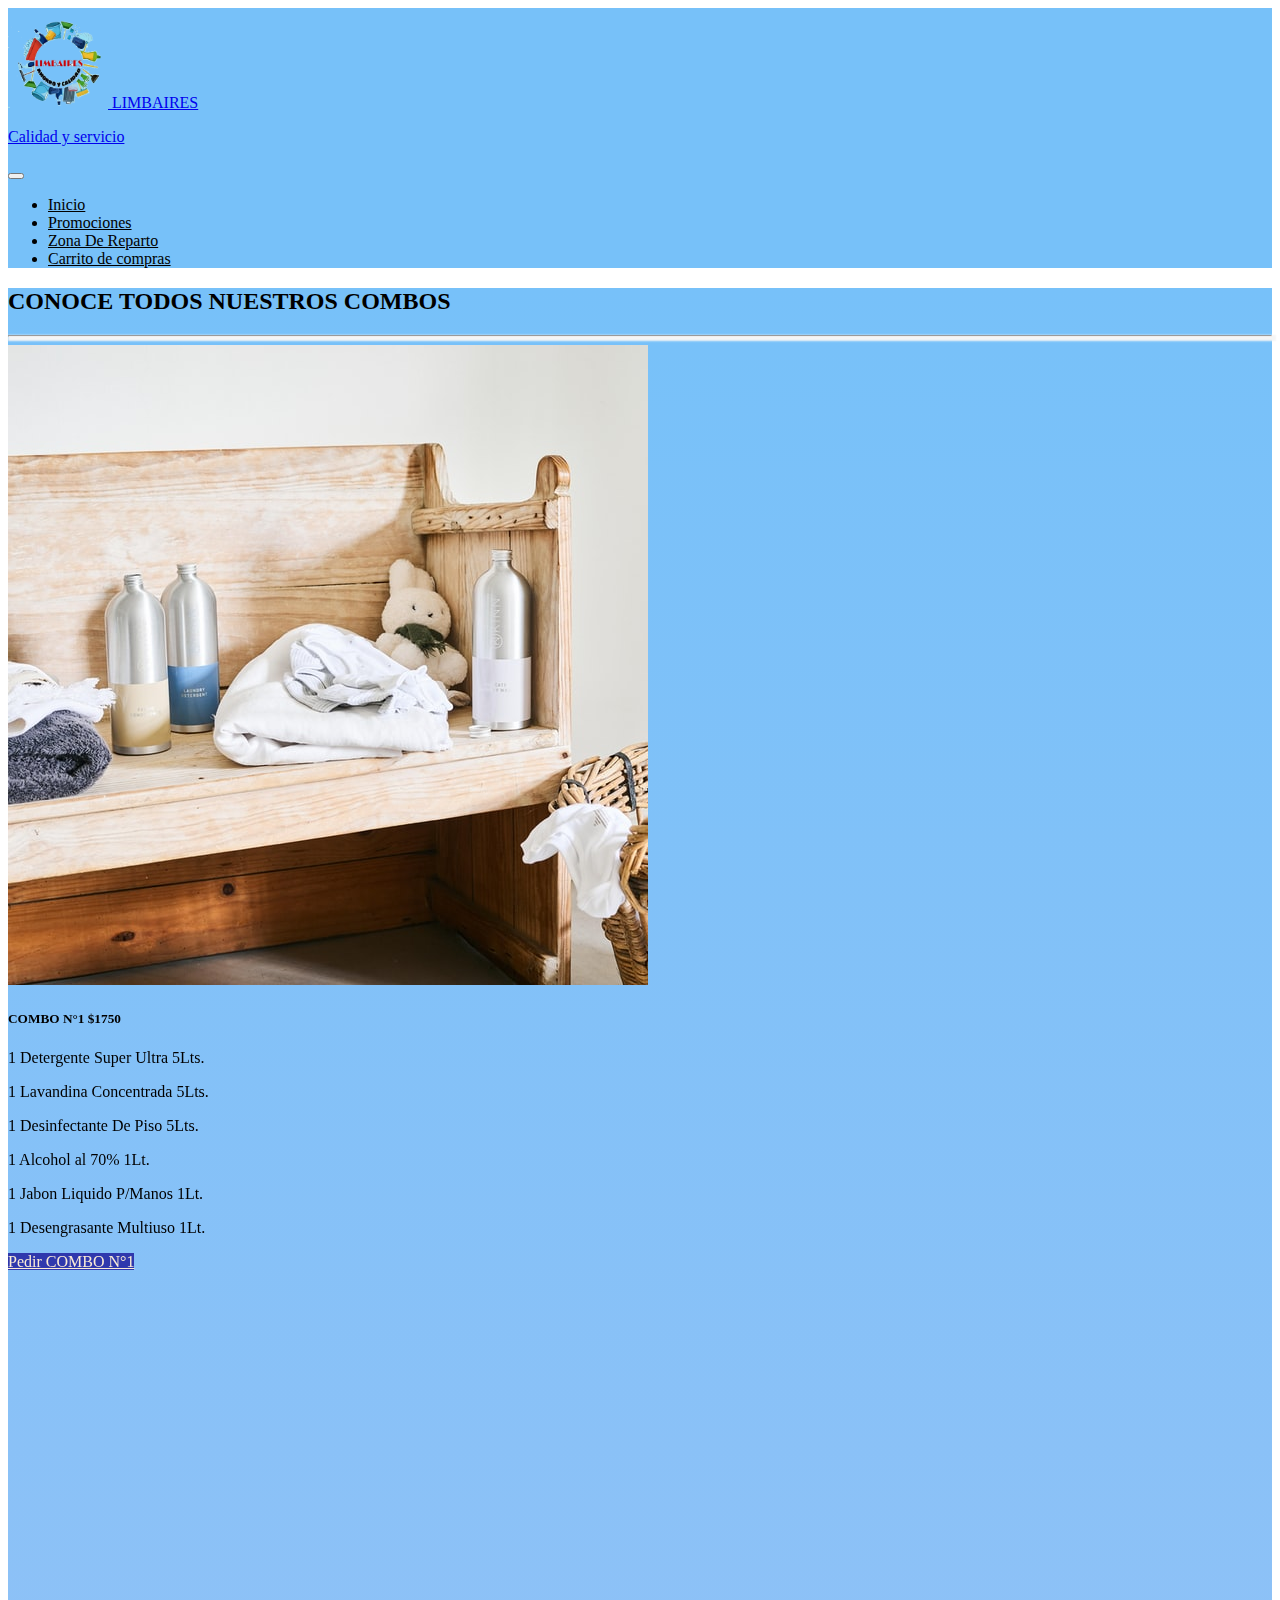
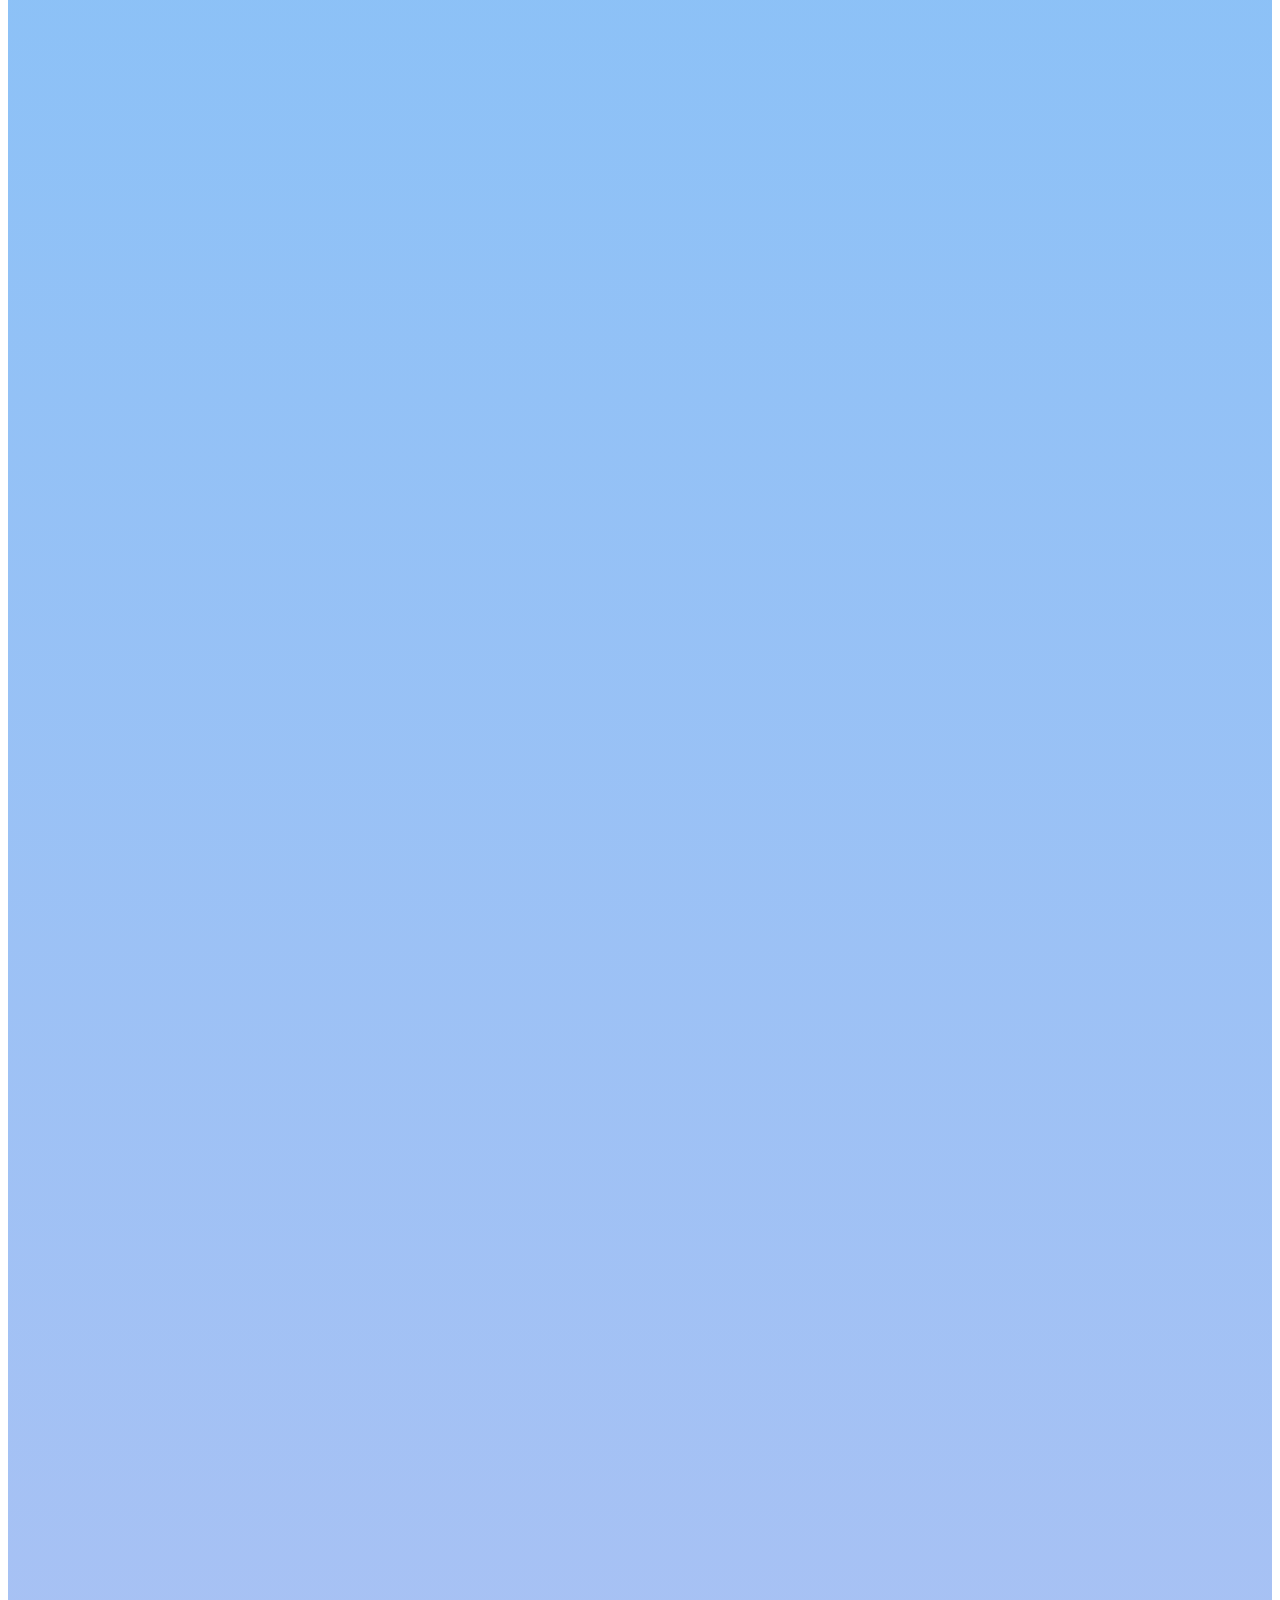
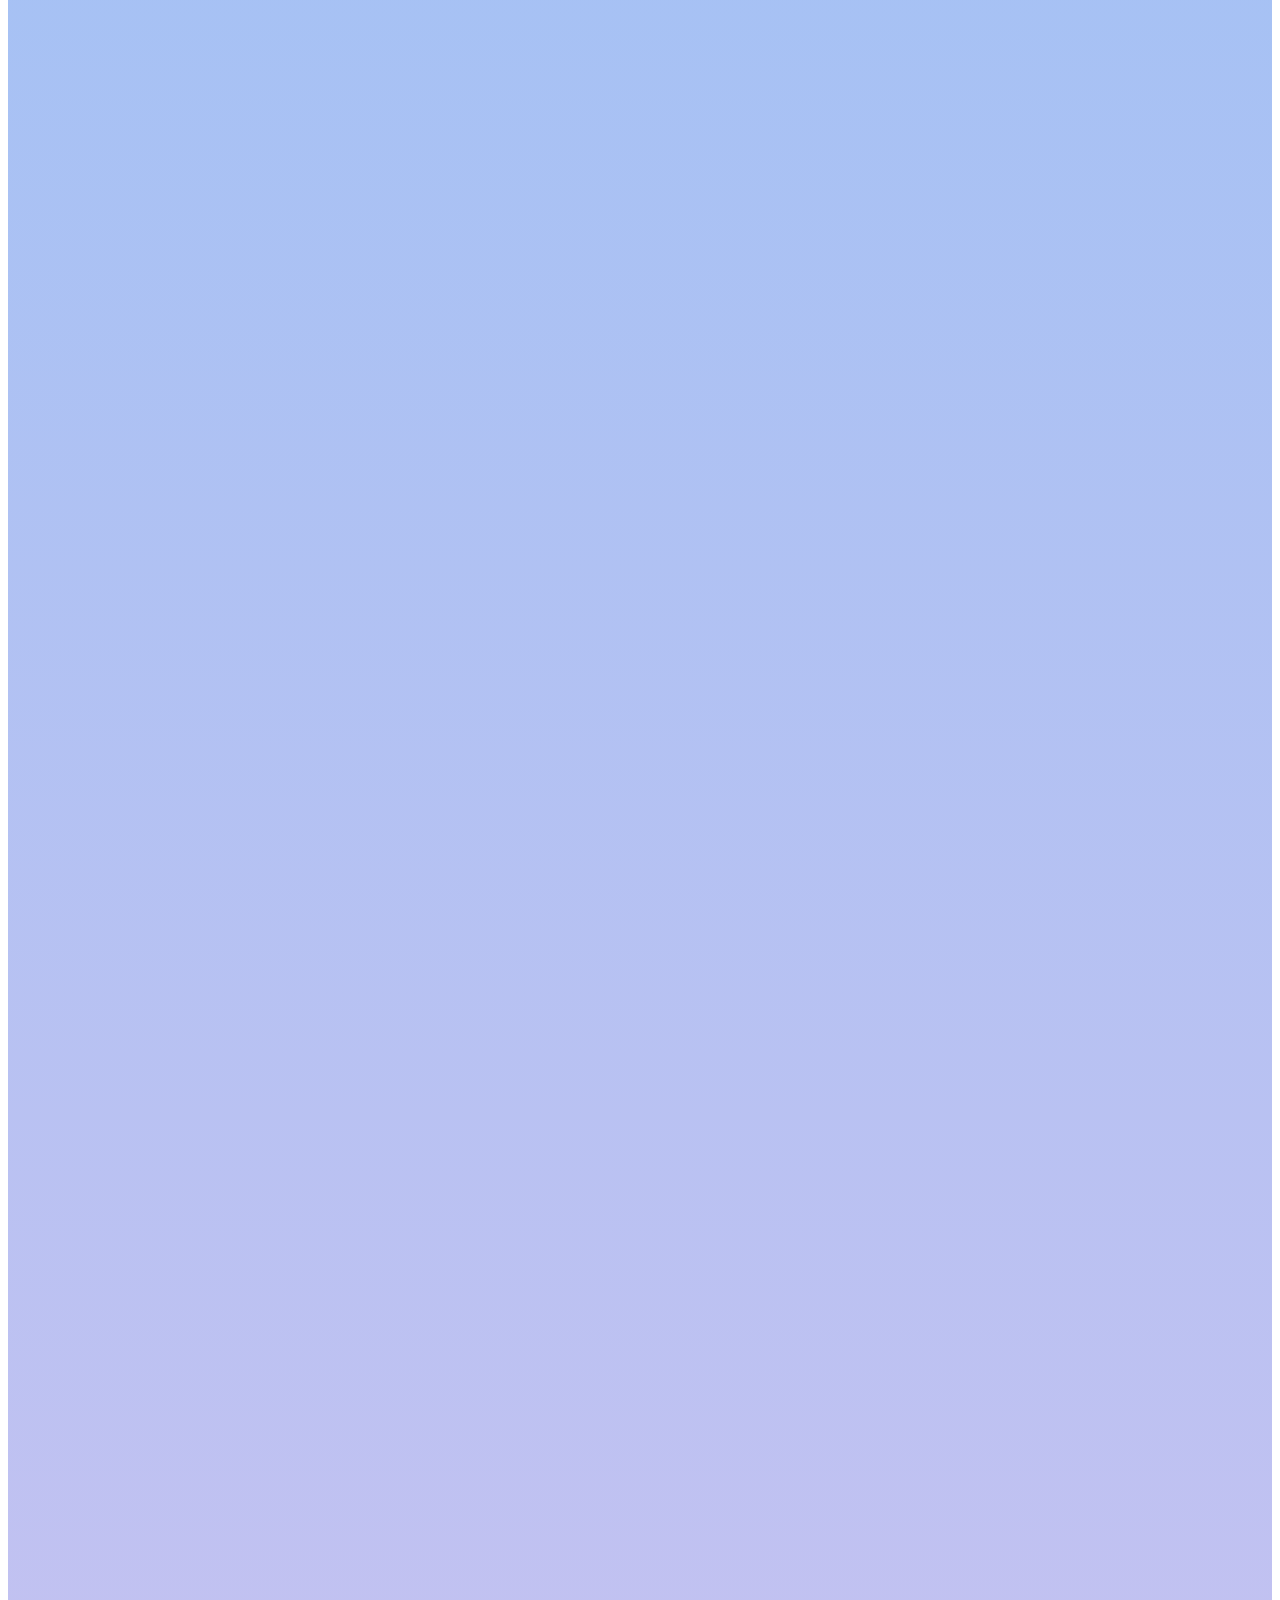
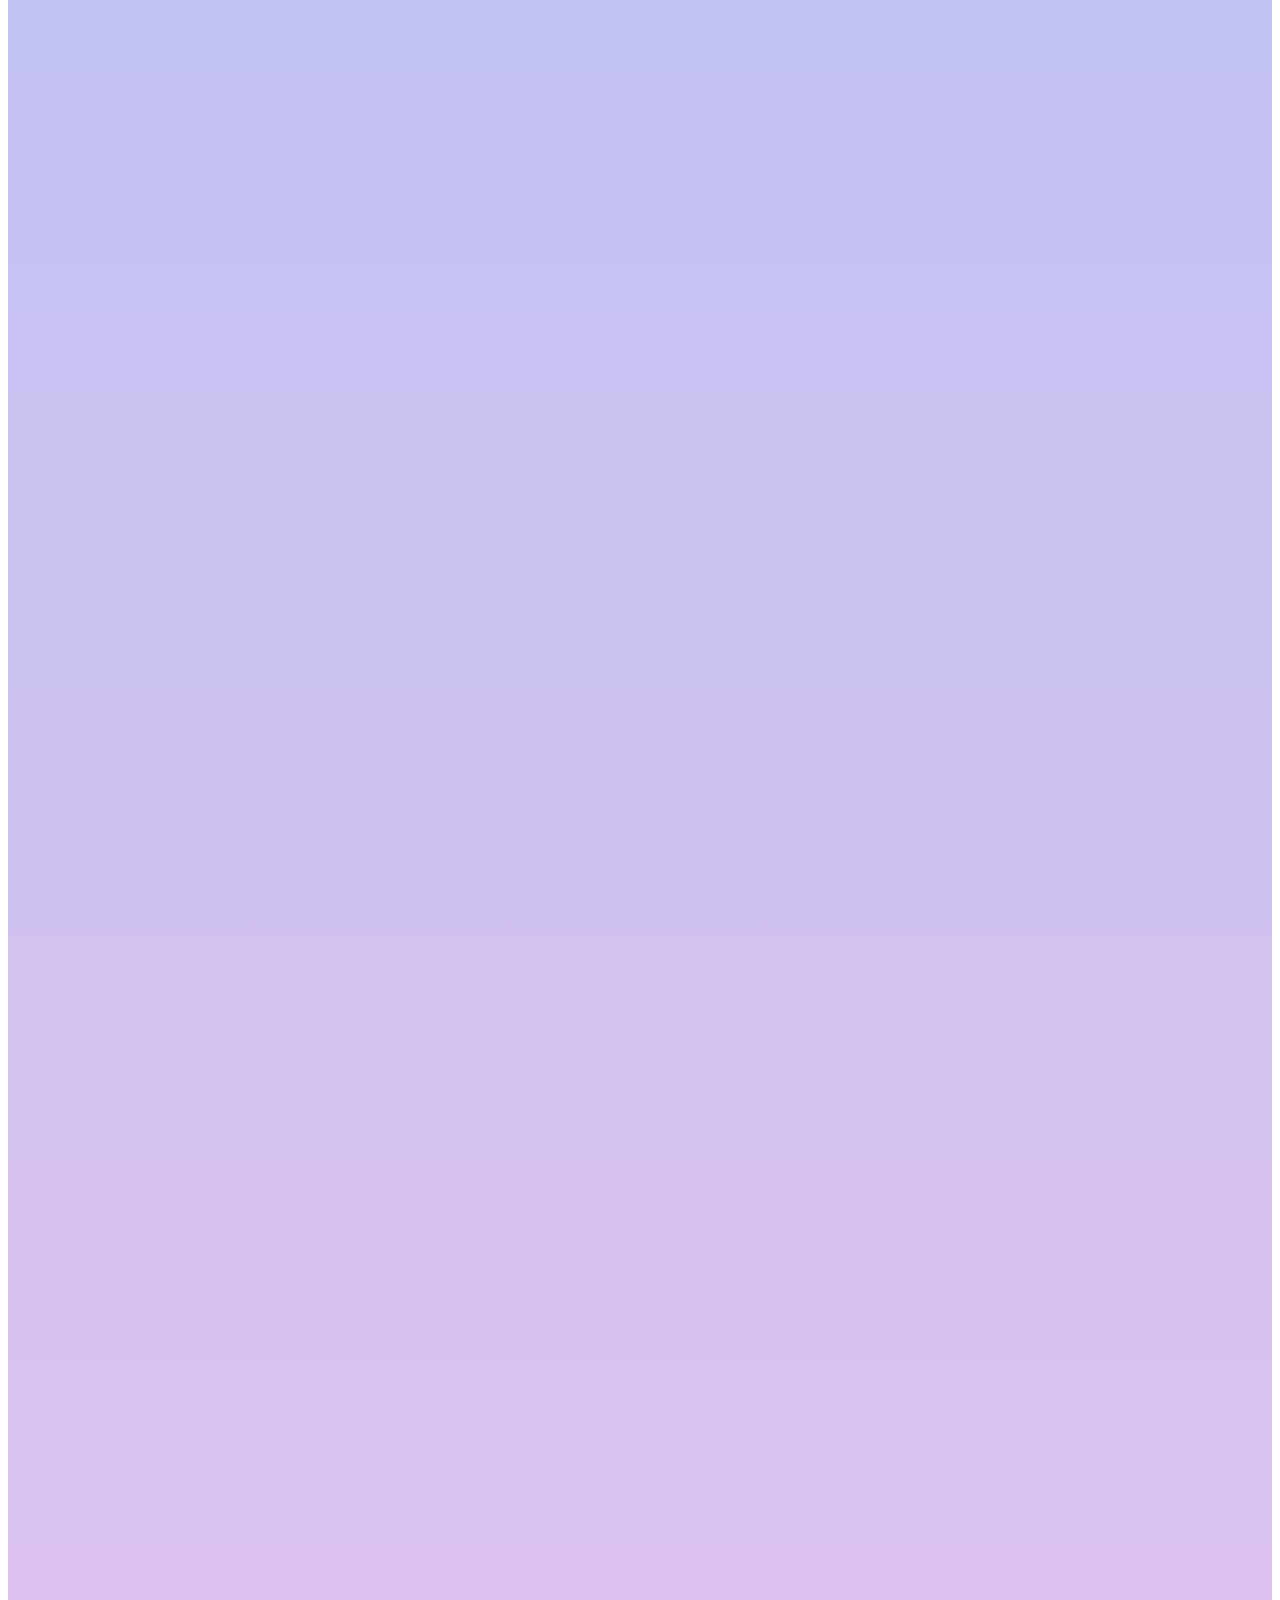
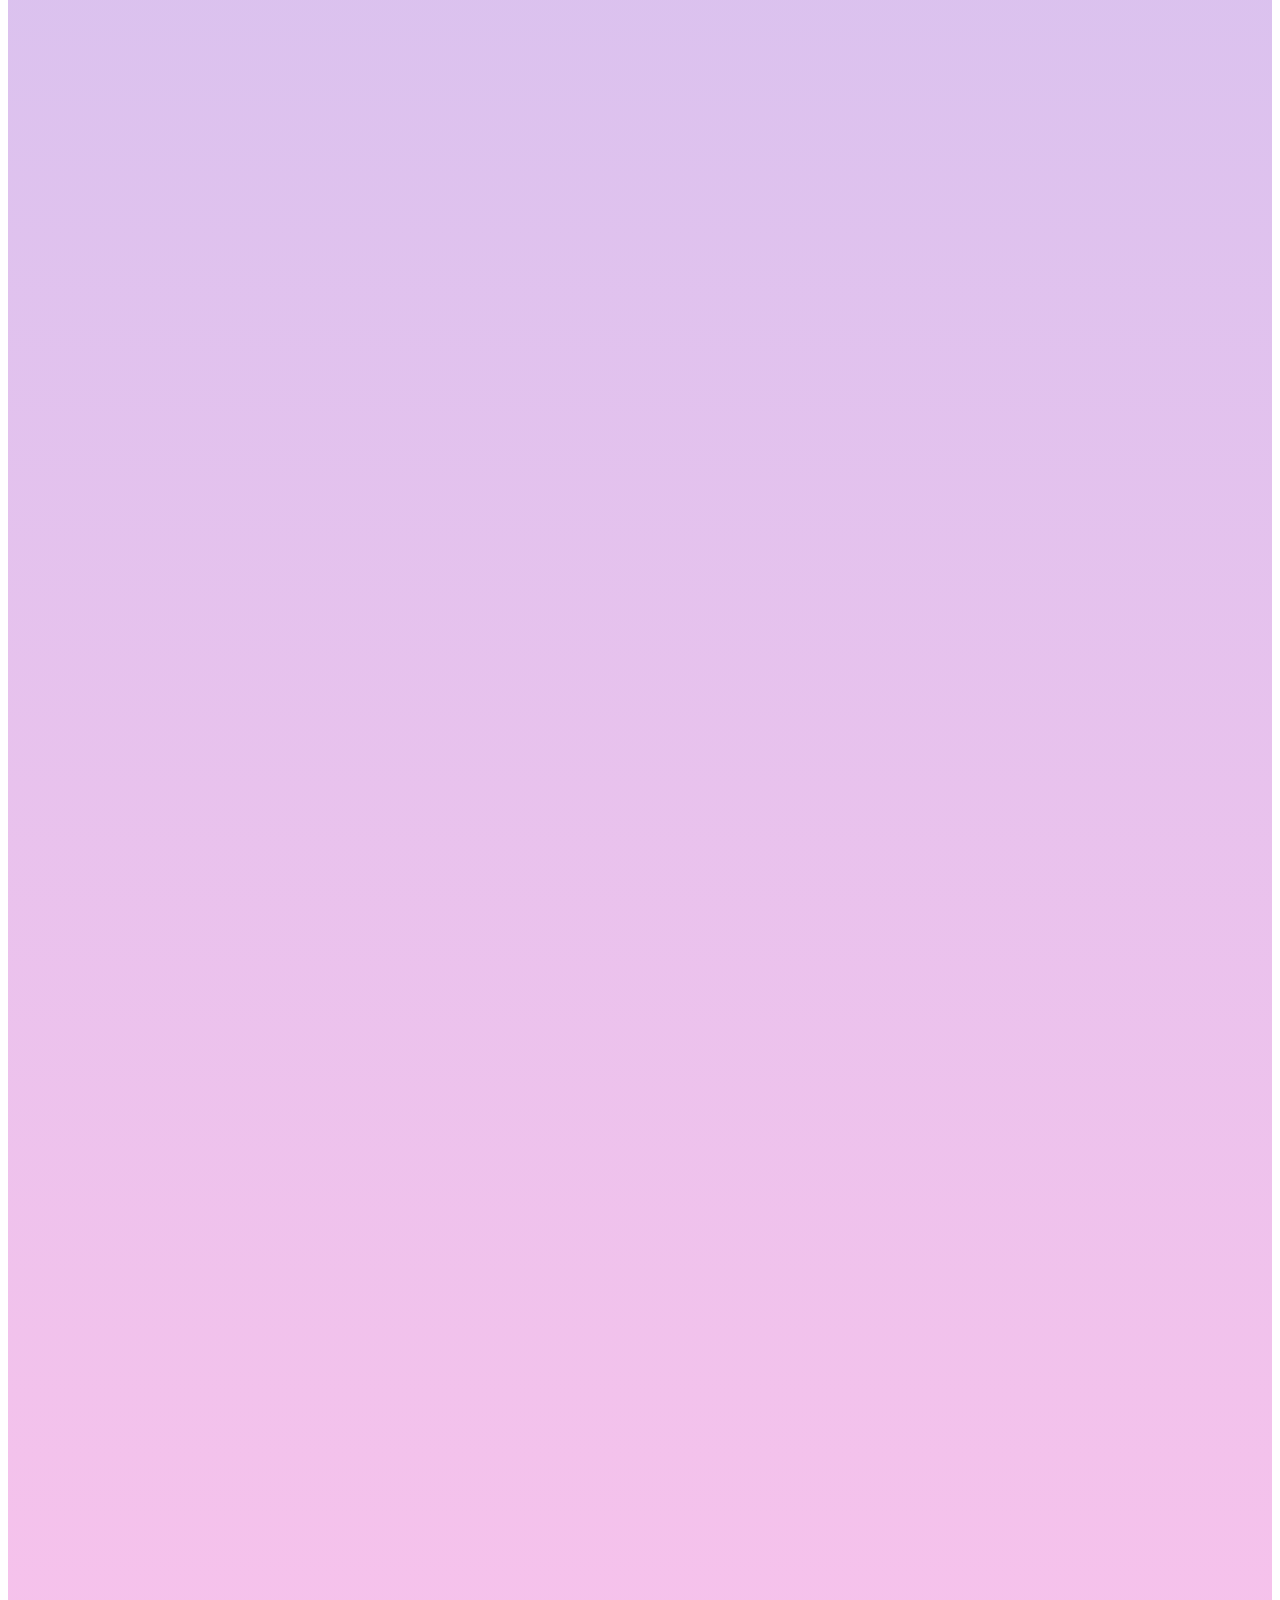
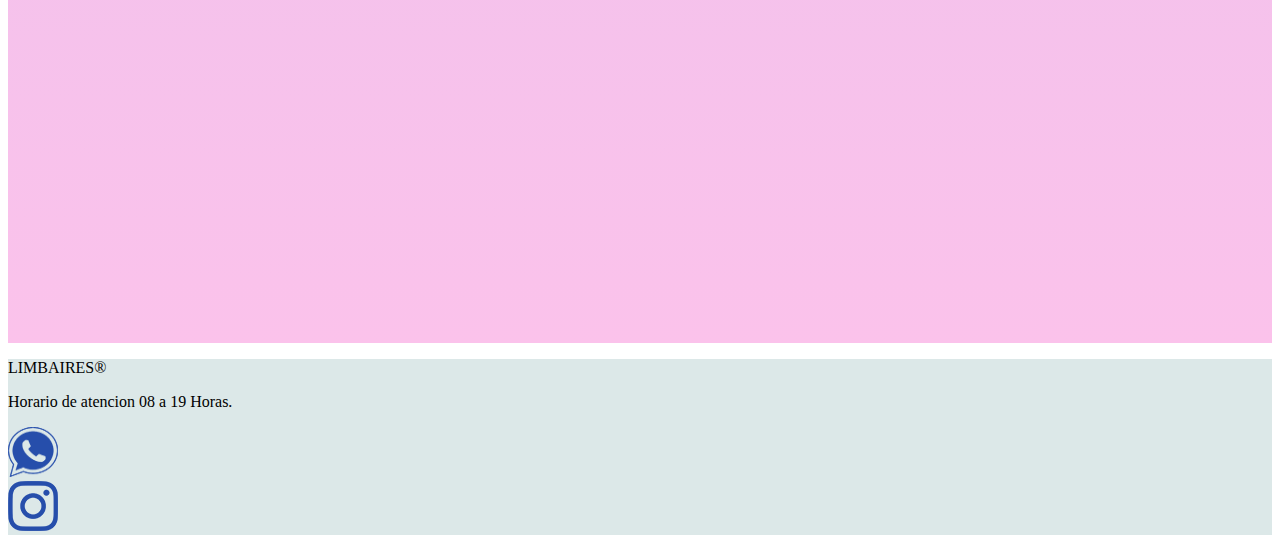
<file: pages/promociones.html>
<!doctype html>
<html lang="en">

<head>
    <meta charset="utf-8">
    <meta name="viewport" content="width=device-width, initial-scale=1">
    <title>LIMBAIRES</title>
    <link rel="shortcut icon" href="../img/logo-limbaires.png">
    <!-- BOOSTRAP -->
    <link href="https://cdn.jsdelivr.net/npm/bootstrap@5.2.0-beta1/dist/css/bootstrap.min.css" rel="stylesheet"
        integrity="sha384-0evHe/X+R7YkIZDRvuzKMRqM+OrBnVFBL6DOitfPri4tjfHxaWutUpFmBp4vmVor" crossorigin="anonymous">
    <!-- CSS -->
    <link href="https://unpkg.com/aos@2.3.1/dist/aos.css" rel="stylesheet">
    <link rel="stylesheet" href="../css/style.css">
</head>

<body>
    <!-- Encabezado/Barra de navegacion -->
    <header>
        <nav class="navbar navbar-expand-lg fondoNav shadow p-3 d-flex">
            <div class="container-fluid ">
                <a class="navbar-brand fs-2 fw-bold d-flex align-items-center flex-wrap" href="../index.html">
                    <img src="../img/logo-limbaires.png" class="d-flex flex-wrap img-fluid" alt="" width="100"
                        height="100" class="d-flex align-text-center flex-column">
                    LIMBAIRES <p class="fst-italic fw-lighter fs-4 m-3">Calidad y servicio</p>
                </a>
            </div>
            <div class="container-fluid fs-3 d-flex justify-content-center">
                <div class="d-flex justify-content-center flex-column-reverse">
                    <button class="navbar-toggler" type="button" data-bs-toggle="collapse"
                        data-bs-target="#navbarSupportedContent" aria-controls="navbarSupportedContent"
                        aria-expanded="false" aria-label="Toggle navigation">
                        <span class="navbar-toggler-icon"></span>
                    </button>
                    <div class="collapse navbar-collapse" id="navbarSupportedContent">
                        <ul class="navbar-nav mb-2 mb-lg-0">
                            <li class="nav-item">
                                <a class="nav-link menu m-1 d-flex justify-content-center"
                                    href="../index.html">Inicio</a>
                            </li>
                            <li class="nav-item">
                                <a class="nav-link menu m-1 d-flex justify-content-center"
                                    href="../pages/promociones.html">Promociones</a>
                            </li>
                            <li class="nav-item">
                                <a class="nav-link menu m-1 d-flex justify-content-center"
                                    href="../pages/contacto.html">Zona De Reparto</a>
                            </li>
                            <li class="nav-item">
                                <a class="nav-link menu m-1 d-flex justify-content-center"
                                    href="../pages/carritoDeCompras.html">Carrito de compras</a>
                            </li>
                        </ul>
                    </div>
                </div>
            </div>
        </nav>
    </header>


    <!-- Contenido Principal -->
    <main class="pb-5">

        <h2 class="display-2 pt-3 ms-4 d-flex justify-content-center">CONOCE TODOS NUESTROS COMBOS</h2>
        <hr class="separador mt-1 ms-5 me-5">
        <!-- Quienes somos -->
        <div class="row justify-content-evenly ms-3 me-3">
            <div class="card m-3 col-3" style="width: 18rem;" data-aos="fade-up">
                <img src="../img/combo-1-ahorro-calidad.jpg" class="card-img-top img-fluid mt-2" alt="...">
                <div class="card-body mb-4">
                    <h5 class="card-title fw-bold d-flex justify-content-center">COMBO N°1 $1750</h5>
                    <p class="card-text fst-italic fw-semibold">1 Detergente Super Ultra 5Lts.</p>
                    <p class="card-text fst-italic fw-semibold">1 Lavandina Concentrada 5Lts.</p>
                    <p class="card-text fst-italic fw-semibold">1 Desinfectante De Piso 5Lts.</p>
                    <p class="card-text fst-italic fw-semibold">1 Alcohol al 70% 1Lt.</p>
                    <p class="card-text fst-italic fw-semibold">1 Jabon Liquido P/Manos 1Lt.</p>
                    <p class="card-text fst-italic fw-semibold">1 Desengrasante Multiuso 1Lt.</p>
                    <a href="https://wa.me/540111536398820/?text=%20Hola!%20Queria%20pedirte%20el%20COMBO%20N°1."
                        target="_blank"
                        class="btn btn-primary position-absolute bottom-0 start-50 translate-middle-x mb-2 mt-1 botonesCards fw-semibold">Pedir
                        COMBO N°1</a>
                </div>
            </div>

            <div class="card m-3 col-3" style="width: 18rem;" data-aos="fade-up">
                <img src="../img/combo-2-ahorro-calidad.jpg" class="card-img-top img-fluid mt-2" alt="...">
                <div class="card-body mb-4">
                    <h5 class="card-title fw-bold d-flex justify-content-center">COMBO N°2 $1800</h5>
                    <div class="contenidoCardsDos">
                        <p class="card-text fst-italic fw-semibold">1 Detergente Super Ultra 5Lts.</p>
                        <p class="card-text fst-italic fw-semibold">1 Lavandina Concentrada 5Lts.</p>
                        <p class="card-text fst-italic fw-semibold">1 Desinfectante De Piso 5Lts.</p>
                        <p class="card-text fst-italic fw-semibold">1 Gel Desengrasante 1Lt.</p>
                        <p class="card-text fst-italic fw-semibold">1 Alcohol 1Lt.</p>
                    </div>
                    <a href="https://wa.me/540111536398820/?text=%20Hola!%20Queria%20pedirte%20el%20COMBO%20N°2."
                        target="_blank"
                        class="btn btn-primary position-absolute bottom-0 start-50 translate-middle-x mb-2 mt-1 botonesCards fw-semibold">Pedir
                        COMBO N°2</a>
                </div>
            </div>

            <div class="card m-3 col-3" style="width: 18rem;" data-aos="fade-up">
                <img src="../img/combo-3-ahorro-calidad.webp" class="card-img-top img-fluid mt-2" alt="...">
                <div class="card-body mb-4">
                    <h5 class="card-title fw-bold d-flex justify-content-center">COMBO N°3 $1600</h5>
                    <p class="card-text fst-italic fw-semibold">1 Desinfectante de Piso 5Lts.</p>
                    <p class="card-text fst-italic fw-semibold">1 Lavandina Concentrada 5Lts.</p>
                    <p class="card-text fst-italic fw-semibold">1 Detergente Super Ultra 2Lts.</p>
                    <p class="card-text fst-italic fw-semibold">1 Limpia Vidrio 1Lt.</p>
                    <p class="card-text fst-italic fw-semibold">1 Alcohol al 70% 1Lt.</p>
                    <p class="card-text fst-italic fw-semibold">1 Jabon Liquido de Manos 1Lt.</p>
                    <a href="https://wa.me/540111536398820/?text=%20Hola!%20Queria%20pedirte%20el%20COMBO%20N°3."
                        target="_blank"
                        class="btn btn-primary  position-absolute bottom-0 start-50 translate-middle-x mb-2 mt-1 botonesCards fw-semibold">Pedir
                        COMBO N°3</a>
                </div>
            </div>


            <div class="card m-3 col-3" style="width: 18rem;" data-aos="fade-up">
                <img src="../img/combo-4-ahorro-calidad.webp" class="card-img-top img-fluid mt-2" alt="...">
                <div class="card-body mb-4">
                    <h5 class="card-title fw-bold d-flex justify-content-center">COMBO N°4 $6100</h5>
                    <p class="card-text fst-italic fw-semibold">3 Detergentes Super Ultra 5Lts.</p>
                    <p class="card-text fst-italic fw-semibold">3 Lavandina 5Lts.</p>
                    <p class="card-text fst-italic fw-semibold">4 Desodorante de Piso 5Lts.</p>
                    <p class="card-text fst-italic fw-semibold">1 Desengrasante Multiuso 5Lts.</p>
                    <p class="card-text fst-italic fw-semibold">1 Gel Desengrasante 5Lts.</p>
                    <p class="card-text fst-italic fw-semibold">2 Trapos de Piso Reforzados</p>
                    <p class="card-text fst-italic fw-semibold">2 Rejillas Pesadas Profesionales</p>
                    <a href="https://wa.me/540111536398820/?text=%20Hola!%20Queria%20pedirte%20el%20COMBO%20N°4."
                        target="_blank"
                        class="btn btn-primary  position-absolute bottom-0 start-50 translate-middle-x mb-2 mt-1 botonesCards fw-semibold">Pedir
                        COMBO N°4</a>
                </div>
            </div>
        </div>
        <div class="row justify-content-evenly ms-3 me-3">
            <div class="card m-3 col-3" style="width: 18rem;" data-aos="fade-up">
                <img src="../img/combo-5-ahorro-calidad.webp" class="card-img-top img-fluid mt-2" alt="...">
                <div class="card-body mb-4">
                    <h5 class="card-title fw-bold d-flex justify-content-center">COMBO N°5 $3700</h5>
                    <div class="contenidoCards">
                        <p class="card-text fst-italic fw-semibold">2 Detergentes Ultra 5Lts.</p>
                        <p class="card-text fst-italic fw-semibold">1 Cloro 5Lts.</p>
                        <p class="card-text fst-italic fw-semibold">1 Lavandina Concentrada 5Lts.</p>
                        <p class="card-text fst-italic fw-semibold">1 Desinfectante de Piso 5Lts.</p>
                        <p class="card-text fst-italic fw-semibold">1 Alcohol 96° de 5Lts.</p>
                        <p class="card-text fst-italic fw-semibold">1 Desengrasante Multiuso 5 Lts.</p>
                    </div>
                    <a href="https://wa.me/540111536398820/?text=%20Hola!%20Queria%20pedirte%20el%20COMBO%20N°5."
                        target="_blank"
                        class="btn btn-primary position-absolute bottom-0 start-50 translate-middle-x mb-2 mt-1 botonesCards fw-semibold">Pedir
                        COMBON°5</a>
                </div>
            </div>

            <div class="card m-3 col-3" style="width: 18rem;" data-aos="fade-up">
                <img src="../img/combo-6-ahorro-calidad.webp" class="card-img-top img-fluid mt-2" alt="...">
                <div class="card-body mb-5">
                    <h5 class="card-title fw-bold d-flex justify-content-center">COMBO N°6 $1800</h5>
                    <p class="card-text fst-italic fw-semibold">1 Lavandina 2Lts.</p>
                    <p class="card-text fst-italic fw-semibold">1 Detergente S/Ultra 1Lt.</p>
                    <p class="card-text fst-italic fw-semibold">1 Desodorante de Piso 5Lts.</p>
                    <p class="card-text fst-italic fw-semibold">1 Jabon Liquido de Ropa 1Lt.</p>
                    <p class="card-text fst-italic fw-semibold">1 Suavizante Triple Perfumado 1Lt.</p>
                    <p class="card-text fst-italic fw-semibold">1 Desengrasante Multiuso 1Lt.</p>
                    <p class="card-text fst-italic fw-semibold">1 Alcohol 70% de 1Lt.</p>
                    <p class="card-text fst-italic fw-semibold">1 Rejilla Liviana</p>
                    <a href="https://wa.me/540111536398820/?text=%20Hola!%20Queria%20pedirte%20el%20COMBO%20N°6."
                        target="_blank"
                        class="btn btn-primary position-absolute bottom-0 start-50 translate-middle-x mb-2 mt-1 botonesCards fw-semibold">Pedir
                        COMBO N°6</a>
                </div>
            </div>

            <div class="card m-3 col-3" style="width: 18rem;" data-aos="fade-up">
                <img src="../img/combo-7-ahorro-calidad.webp" class="card-img-top img-fluid mt-2" alt="...">
                <div class="card-body mb-4">
                    <h5 class="card-title fw-bold d-flex justify-content-center">COMBO N°7 $1000</h5>
                    <div class="contenidoCards">
                        <p class="card-text fst-italic fw-semibold">1 Desodorante de Piso 2Lts.</p>
                        <p class="card-text fst-italic fw-semibold">1 Detergente S/Ultra 1Lt.</p>
                        <p class="card-text fst-italic fw-semibold">1 Lavandina 2Lt.</p>
                        <p class="card-text fst-italic fw-semibold">1 Alcohol 70% de 1Lt.</p>
                        <p class="card-text fst-italic fw-semibold">1 Rejilla Liviana</p>
                    </div>
                    <a href="https://wa.me/540111536398820/?text=%20Hola!%20Queria%20pedirte%20el%20COMBO%20N°7."
                        target="_blank"
                        class="btn btn-primary position-absolute bottom-0 start-50 translate-middle-x mb-2 mt-1 botonesCards fw-semibold">Pedir
                        COMBO N°7</a>
                </div>
            </div>

            <div class="card m-3 col-3" style="width: 18rem;" data-aos="fade-up">
                <img src="../img/combo-articulos-limpieza.webp" class="card-img-top img-fluid mt-2" alt="...">
                <div class="card-body mb-4">
                    <h5 class="card-title fw-bold d-flex justify-content-center">MAS ARTICULOS</h5>
                    <div class="contenidoCards">
                        <p class="card-text fst-italic fw-semibold">Guantes y Esponjas</p>
                        <p class="card-text fst-italic fw-semibold">Rejillas, Paños, Franela y Mas</p>
                        <p class="card-text fst-italic fw-semibold">Productos para Lavado de Ropa</p>
                        <p class="card-text fst-italic fw-semibold">Bolsas de Residuos</p>
                        <p class="card-text fst-italic fw-semibold">Productos para Piletas</p>
                        <p class="card-text fst-italic fw-semibold">Escobas, Secadores y Papeleria</p>
                    </div>
                    <a href="https://wa.me/540111536398820/?text=%20Hola!%20Queria%20pedirte%20MAS%20ARTICULOS."
                        target="_blank"
                        class="btn btn-primary position-absolute bottom-0 start-50 translate-middle-x mb-2 mt-1 fw-semibold botonesCards">Pedir
                        MAS ARTICULOS</a>
                </div>
            </div>
        </div>
        <div class="d-flex justify-content-center flex-wrap align-items-center mt-5"  data-aos="zoom-in">
            <p class="d-flex justify-content-center mt-3 ms-5 me-5 fs-3 fst-italic fw-semibold">Si estas buscando algun producto en particular
                no lo dudes y hablanos
            </p>
        </div>
<div class="d-flex justify-content-center mt-4" data-aos="zoom-in">
                <a href="https://wa.me/540111536398820/?text=%20Hola!%20Tengo%20una%20consulta." target="_blank">
                    <button type="button" class="btn botones btn-lg fs-4 fw-semibold fst-italic shadow rounded">
                        Tengo una consulta!</button>
                </a>
</div>

    </main>

    <!-- Pie de Pagina -->
    <footer>

        <div class="d-flex flex-wrap justify-content-evenly">
            <div class="d-flex text-center">
                <p class="m-4 fs-5 fw-bold">LIMBAIRES®</p>
            </div>
            <div class="d-flex text-center">
                <p class="fst-italic fw-lighter fs-4 m-3">Horario de atencion 08 a 19 Horas.</p>
            </div>
            <div class="d-flex">
                <a href="https://wa.me/540111536398820/?text=%20Hola!%20Tengo%20una%20consulta." target="_blank"><img
                        src="../img/logo-whatsapp.png" width="50" height="50" alt="" class="m-2"></a>
            </div>
            <div class="d-flex">
                <a href="https://www.instagram.com/limbaires_/" target="_blank"><img src="../img/logo-insta.png"
                        width="50" height="50" alt="" class=" m-2"></a>
            </div>
        </div>
    </footer>

    <!-- BOOSTRAP JAVA -->
    <script src="https://cdn.jsdelivr.net/npm/bootstrap@5.2.0-beta1/dist/js/bootstrap.bundle.min.js"
        integrity="sha384-pprn3073KE6tl6bjs2QrFaJGz5/SUsLqktiwsUTF55Jfv3qYSDhgCecCxMW52nD2" crossorigin="anonymous">
    </script>
    </script>
    <script src="https://unpkg.com/aos@2.3.1/dist/aos.js"></script>
    <script src="../aos.js"></script>
</body>

</html>
</file>
<file: css/style.css>
main {
    background-image: linear-gradient(to top, #fbc2eb 0%, #77c1f9 100%);
}

.fondoNav {
    background-color: #77c1f9;
}

.menu{
    color: black !important;
}

.menu:hover{
    color: #1f1f9f !important;
    scale: 1.2;
    transition: 0.7s;
}

.separador {
    color: #f5f5f5;
    box-shadow: 2px 2px 2px 2px #f5f5f5;
}

.links{
    text-decoration: none ;
    color: black;
    
}

.links:hover{
    color: #1f1f9fd7 !important;
    transition: 0.5s;
}

.contenidoCards p{
    margin-top: 15%;
    margin-bottom: 10px !important; 
}

.contenidoCardsDos p{
    margin-top: 10%;
    margin-bottom: 10px !important;
}

.botonesCards {
    width: 90%;
    margin-top: 50px;
    background-color:  #1f1f9fd7;
    color: #faebd7;
}

.botones{
    background-color:  #1f1f9fd7;
    color: #faebd7;
}

.botones:hover{
    scale: 1.2;
    transition: 0.7s;
}

.botonCarrito{
    max-width: 600px;
    margin-left: 33%;
}

.reparto{
    background-color: #1f1f9fcd;
    color: #faebd7;
    box-shadow: 0px 4px 8px 8px  #1f1f9f9a;
}

.mapas{
    width: 80vh;
    height:30vw;
    min-height: 30vh;
    box-shadow: 0px 8px 8px 8px  #1f1f9f9a;
    
}
.secondLink{
    color: black;
}

.secondLink:hover{
    color: #1f1f9f !important;
    scale: 1.1;
    transition: 1s;    
}

.secondLink:active{
    color: #f5f5f5 !important;
    transition: 0s;
}

.cardDatos{
    background-color: #ffffffa2;
    color: #1f1f9f;
    box-shadow: 2px 6px 6px 6px  #0c0c399c !important;
}


footer {
    background-color: #26717129;
}
</file>
